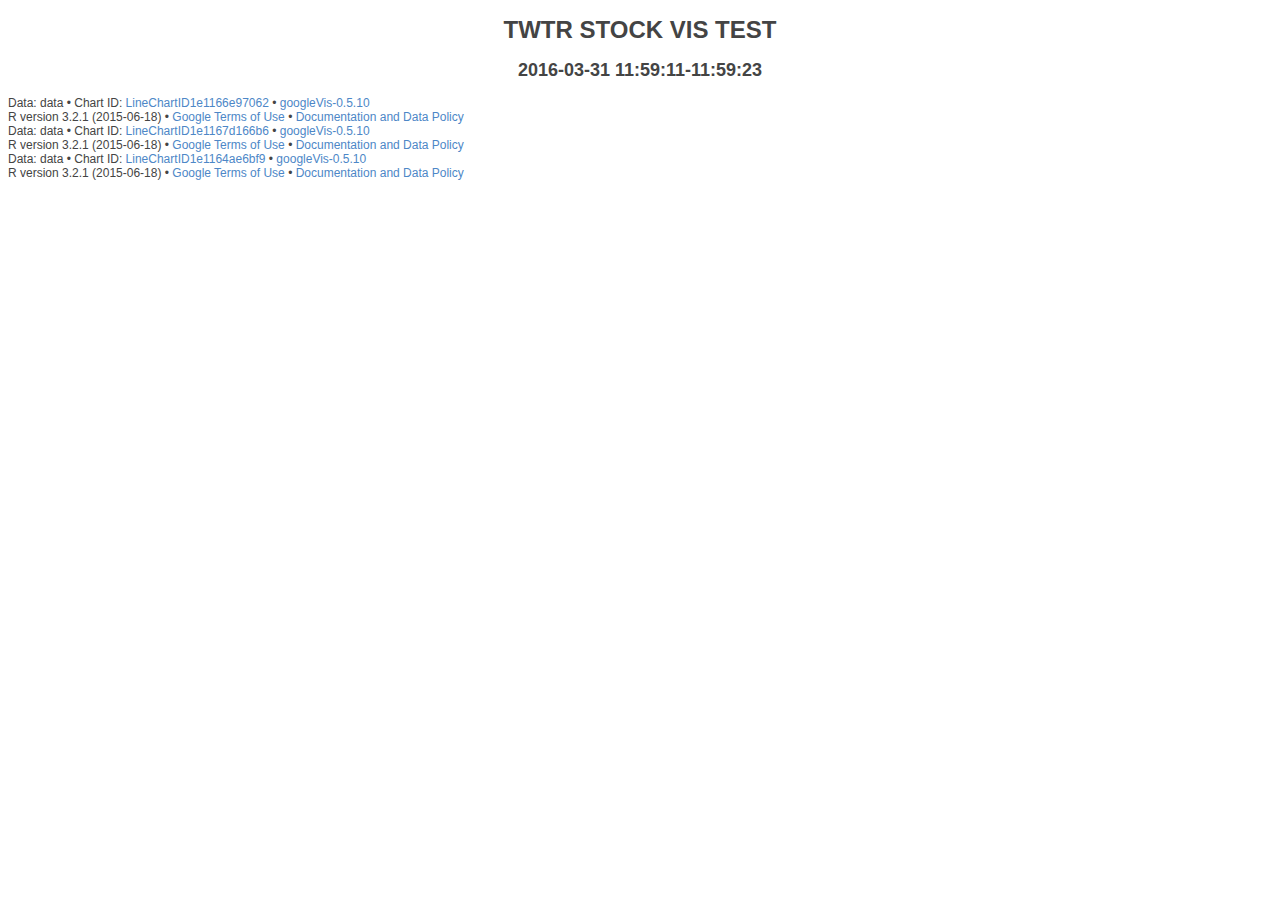
<file: charts.html>
<!DOCTYPE html PUBLIC "-//W3C//DTD XHTML 1.0 Strict//EN"
  "http://www.w3.org/TR/xhtml1/DTD/xhtml1-strict.dtd">
<html xmlns="http://www.w3.org/1999/xhtml">
<head>
<title>LineChartID1e1166e97062</title>
<meta http-equiv="content-type" content="text/html;charset=utf-8" />
<style type="text/css">
body {
  color: #444444;
  font-family: Arial,Helvetica,sans-serif;
  font-size: 75%;
  }
  a {
  color: #4D87C7;
  text-decoration: none;
}
</style>
</head>
<body>
    <h1><center>TWTR STOCK VIS TEST</center></h1>
    <h2><center>2016-03-31 11:59:11-11:59:23</center></h2>
 <!-- LineChart generated in R 3.2.1 by googleVis 0.5.10 package -->
<!-- Thu Mar 31 12:30:21 2016 -->


<!-- jsHeader -->
<script type="text/javascript">
 
// jsData 
function gvisDataLineChartID1e1166e97062 () {
var data = new google.visualization.DataTable();
var datajson =
[
 [
 "2016-03-31 11:59:11",
16.79,
16.79 
],
[
 "2016-03-31 11:59:12",
16.79,
16.79 
],
[
 "2016-03-31 11:59:12",
16.79,
16.79 
],
[
 "2016-03-31 11:59:12",
16.79,
16.79 
],
[
 "2016-03-31 11:59:12",
16.79,
16.79 
],
[
 "2016-03-31 11:59:12",
16.79,
16.79 
],
[
 "2016-03-31 11:59:12",
16.79,
16.79 
],
[
 "2016-03-31 11:59:12",
16.79,
16.79 
],
[
 "2016-03-31 11:59:12",
16.79,
16.79 
],
[
 "2016-03-31 11:59:13",
16.79,
16.79 
],
[
 "2016-03-31 11:59:13",
16.79,
16.79 
],
[
 "2016-03-31 11:59:13",
16.79,
16.79 
],
[
 "2016-03-31 11:59:13",
16.79,
16.79 
],
[
 "2016-03-31 11:59:13",
16.78,
16.78928571 
],
[
 "2016-03-31 11:59:13",
16.7764,
16.78842667 
],
[
 "2016-03-31 11:59:13",
16.7764,
16.787675 
],
[
 "2016-03-31 11:59:14",
16.7764,
16.78701176 
],
[
 "2016-03-31 11:59:14",
16.7764,
16.78642222 
],
[
 "2016-03-31 11:59:14",
16.7764,
16.78589474 
],
[
 "2016-03-31 11:59:15",
16.7764,
16.78542 
],
[
 "2016-03-31 11:59:16",
16.7764,
16.78499048 
],
[
 "2016-03-31 11:59:16",
16.7764,
16.7846 
],
[
 "2016-03-31 11:59:17",
16.7764,
16.78424348 
],
[
 "2016-03-31 11:59:17",
16.7764,
16.78391667 
],
[
 "2016-03-31 11:59:18",
16.7764,
16.783616 
],
[
 "2016-03-31 11:59:20",
16.7742,
16.78325385 
],
[
 "2016-03-31 11:59:22",
16.7742,
16.78291852 
],
[
 "2016-03-31 11:59:22",
16.7742,
16.78260714 
],
[
 "2016-03-31 11:59:22",
16.7742,
16.78231724 
],
[
 "2016-03-31 11:59:22",
16.7742,
16.78204667 
],
[
 "2016-03-31 11:59:22",
16.7742,
16.78179355 
],
[
 "2016-03-31 11:59:22",
16.7742,
16.78155625 
],
[
 "2016-03-31 11:59:22",
16.7742,
16.78133333 
],
[
 "2016-03-31 11:59:22",
16.7742,
16.78112353 
],
[
 "2016-03-31 11:59:22",
16.7742,
16.78092571 
],
[
 "2016-03-31 11:59:22",
16.7742,
16.78073889 
],
[
 "2016-03-31 11:59:23",
16.7742,
16.78056216 
],
[
 "2016-03-31 11:59:23",
16.7742,
16.78039474 
] 
];
data.addColumn('string','time');
data.addColumn('number','last_trade');
data.addColumn('number','average_price');
data.addRows(datajson);
return(data);
}
 
// jsDrawChart
function drawChartLineChartID1e1166e97062() {
var data = gvisDataLineChartID1e1166e97062();
var options = {};
options["allowHtml"] = true;


    var chart = new google.visualization.LineChart(
    document.getElementById('LineChartID1e1166e97062')
    );
    chart.draw(data,options);
    

}
  
 
// jsDisplayChart
(function() {
var pkgs = window.__gvisPackages = window.__gvisPackages || [];
var callbacks = window.__gvisCallbacks = window.__gvisCallbacks || [];
var chartid = "corechart";
  
// Manually see if chartid is in pkgs (not all browsers support Array.indexOf)
var i, newPackage = true;
for (i = 0; newPackage && i < pkgs.length; i++) {
if (pkgs[i] === chartid)
newPackage = false;
}
if (newPackage)
  pkgs.push(chartid);
  
// Add the drawChart function to the global list of callbacks
callbacks.push(drawChartLineChartID1e1166e97062);
})();
function displayChartLineChartID1e1166e97062() {
  var pkgs = window.__gvisPackages = window.__gvisPackages || [];
  var callbacks = window.__gvisCallbacks = window.__gvisCallbacks || [];
  window.clearTimeout(window.__gvisLoad);
  // The timeout is set to 100 because otherwise the container div we are
  // targeting might not be part of the document yet
  window.__gvisLoad = setTimeout(function() {
  var pkgCount = pkgs.length;
  google.load("visualization", "1", { packages:pkgs, callback: function() {
  if (pkgCount != pkgs.length) {
  // Race condition where another setTimeout call snuck in after us; if
  // that call added a package, we must not shift its callback
  return;
}
while (callbacks.length > 0)
callbacks.shift()();
} });
}, 100);
}
 
// jsFooter
</script>
 
<!-- jsChart -->  
<script type="text/javascript" src="https://www.google.com/jsapi?callback=displayChartLineChartID1e1166e97062"></script>
 
<!-- divChart -->
  
<div id="LineChartID1e1166e97062" 
  style="width: 500; height: automatic;">
</div>
 <div><span>Data: data &#8226; Chart ID: <a href="Chart_LineChartID1e1166e97062.html">LineChartID1e1166e97062</a> &#8226; <a href="https://github.com/mages/googleVis">googleVis-0.5.10</a></span><br /> 
<!-- htmlFooter -->
<span> 
  R version 3.2.1 (2015-06-18) 
  &#8226; <a href="https://developers.google.com/terms/">Google Terms of Use</a> &#8226; <a href="https://google-developers.appspot.com/chart/interactive/docs/gallery/linechart">Documentation and Data Policy</a>
</span></div>
</body>
</html>

<!DOCTYPE html PUBLIC "-//W3C//DTD XHTML 1.0 Strict//EN"
  "http://www.w3.org/TR/xhtml1/DTD/xhtml1-strict.dtd">
<html xmlns="http://www.w3.org/1999/xhtml">
<head>
<title>LineChartID1e1167d166b6</title>
<meta http-equiv="content-type" content="text/html;charset=utf-8" />
<style type="text/css">
body {
  color: #444444;
  font-family: Arial,Helvetica,sans-serif;
  font-size: 75%;
  }
  a {
  color: #4D87C7;
  text-decoration: none;
}
</style>
</head>
<body>
 <!-- LineChart generated in R 3.2.1 by googleVis 0.5.10 package -->
<!-- Thu Mar 31 12:30:21 2016 -->


<!-- jsHeader -->
<script type="text/javascript">
 
// jsData 
function gvisDataLineChartID1e1167d166b6 () {
var data = new google.visualization.DataTable();
var datajson =
[
 [
 "2016-03-31 11:59:11",
0,
0 
],
[
 "2016-03-31 11:59:12",
0,
0 
],
[
 "2016-03-31 11:59:12",
0,
0 
],
[
 "2016-03-31 11:59:12",
0,
0 
],
[
 "2016-03-31 11:59:12",
0,
0 
],
[
 "2016-03-31 11:59:12",
0,
-5.921189465e-16 
],
[
 "2016-03-31 11:59:12",
0,
-5.075305255e-16 
],
[
 "2016-03-31 11:59:12",
0,
-4.440892098e-16 
],
[
 "2016-03-31 11:59:12",
0,
-3.947459643e-16 
],
[
 "2016-03-31 11:59:13",
0,
-3.552713679e-16 
],
[
 "2016-03-31 11:59:13",
0,
-3.229739708e-16 
],
[
 "2016-03-31 11:59:13",
0,
-2.960594732e-16 
],
[
 "2016-03-31 11:59:13",
0,
-2.732856676e-16 
],
[
 "2016-03-31 11:59:13",
-0.0007142857143,
-5.102040816e-05 
],
[
 "2016-03-31 11:59:13",
-0.0009066666667,
-0.0001048888889 
],
[
 "2016-03-31 11:59:13",
-0.00085,
-0.0001453125 
],
[
 "2016-03-31 11:59:14",
-8e-04,
-0.0001757785467 
],
[
 "2016-03-31 11:59:14",
-0.0007555555556,
-0.0001987654321 
],
[
 "2016-03-31 11:59:14",
-0.0007157894737,
-0.000216066482 
],
[
 "2016-03-31 11:59:15",
-0.00068,
-0.000229 
],
[
 "2016-03-31 11:59:16",
-0.0006476190476,
-0.0002385487528 
],
[
 "2016-03-31 11:59:16",
-0.0006181818182,
-0.0002454545455 
],
[
 "2016-03-31 11:59:17",
-0.0005913043478,
-0.0002502835539 
],
[
 "2016-03-31 11:59:17",
-0.0005666666667,
-0.0002534722222 
],
[
 "2016-03-31 11:59:18",
-0.000544,
-0.00025536 
],
[
 "2016-03-31 11:59:20",
-0.0006076923077,
-0.0002594674556 
],
[
 "2016-03-31 11:59:22",
-0.0005851851852,
-0.0002622770919 
],
[
 "2016-03-31 11:59:22",
-0.0005642857143,
-0.0002640306122 
],
[
 "2016-03-31 11:59:22",
-0.0005448275862,
-0.0002649227111 
],
[
 "2016-03-31 11:59:22",
-0.0005266666667,
-0.0002651111111 
],
[
 "2016-03-31 11:59:22",
-0.0005096774194,
-0.0002647242456 
],
[
 "2016-03-31 11:59:22",
-0.00049375,
-0.0002638671875 
],
[
 "2016-03-31 11:59:22",
-0.0004787878788,
-0.0002626262626 
],
[
 "2016-03-31 11:59:22",
-0.0004647058824,
-0.0002610726644 
],
[
 "2016-03-31 11:59:22",
-0.0004514285714,
-0.0002592653061 
],
[
 "2016-03-31 11:59:22",
-0.0004388888889,
-0.0002572530864 
],
[
 "2016-03-31 11:59:23",
-0.000427027027,
-0.0002550766983 
],
[
 "2016-03-31 11:59:23",
-0.0004157894737,
-0.0002527700831 
] 
];
data.addColumn('string','time');
data.addColumn('number','slope');
data.addColumn('number','sla');
data.addRows(datajson);
return(data);
}
 
// jsDrawChart
function drawChartLineChartID1e1167d166b6() {
var data = gvisDataLineChartID1e1167d166b6();
var options = {};
options["allowHtml"] = true;


    var chart = new google.visualization.LineChart(
    document.getElementById('LineChartID1e1167d166b6')
    );
    chart.draw(data,options);
    

}
  
 
// jsDisplayChart
(function() {
var pkgs = window.__gvisPackages = window.__gvisPackages || [];
var callbacks = window.__gvisCallbacks = window.__gvisCallbacks || [];
var chartid = "corechart";
  
// Manually see if chartid is in pkgs (not all browsers support Array.indexOf)
var i, newPackage = true;
for (i = 0; newPackage && i < pkgs.length; i++) {
if (pkgs[i] === chartid)
newPackage = false;
}
if (newPackage)
  pkgs.push(chartid);
  
// Add the drawChart function to the global list of callbacks
callbacks.push(drawChartLineChartID1e1167d166b6);
})();
function displayChartLineChartID1e1167d166b6() {
  var pkgs = window.__gvisPackages = window.__gvisPackages || [];
  var callbacks = window.__gvisCallbacks = window.__gvisCallbacks || [];
  window.clearTimeout(window.__gvisLoad);
  // The timeout is set to 100 because otherwise the container div we are
  // targeting might not be part of the document yet
  window.__gvisLoad = setTimeout(function() {
  var pkgCount = pkgs.length;
  google.load("visualization", "1", { packages:pkgs, callback: function() {
  if (pkgCount != pkgs.length) {
  // Race condition where another setTimeout call snuck in after us; if
  // that call added a package, we must not shift its callback
  return;
}
while (callbacks.length > 0)
callbacks.shift()();
} });
}, 100);
}
 
// jsFooter
</script>
 
<!-- jsChart -->  
<script type="text/javascript" src="https://www.google.com/jsapi?callback=displayChartLineChartID1e1167d166b6"></script>
 
<!-- divChart -->
  
<div id="LineChartID1e1167d166b6" 
  style="width: 500; height: automatic;">
</div>
 <div><span>Data: data &#8226; Chart ID: <a href="Chart_LineChartID1e1167d166b6.html">LineChartID1e1167d166b6</a> &#8226; <a href="https://github.com/mages/googleVis">googleVis-0.5.10</a></span><br /> 
<!-- htmlFooter -->
<span> 
  R version 3.2.1 (2015-06-18) 
  &#8226; <a href="https://developers.google.com/terms/">Google Terms of Use</a> &#8226; <a href="https://google-developers.appspot.com/chart/interactive/docs/gallery/linechart">Documentation and Data Policy</a>
</span></div>
</body>
</html>


<!DOCTYPE html PUBLIC "-//W3C//DTD XHTML 1.0 Strict//EN"
  "http://www.w3.org/TR/xhtml1/DTD/xhtml1-strict.dtd">
<html xmlns="http://www.w3.org/1999/xhtml">
<head>
<title>LineChartID1e1164ae6bf9</title>
<meta http-equiv="content-type" content="text/html;charset=utf-8" />
<style type="text/css">
body {
  color: #444444;
  font-family: Arial,Helvetica,sans-serif;
  font-size: 75%;
  }
  a {
  color: #4D87C7;
  text-decoration: none;
}
</style>
</head>
<body>
 <!-- LineChart generated in R 3.2.1 by googleVis 0.5.10 package -->
<!-- Thu Mar 31 12:30:21 2016 -->


<!-- jsHeader -->
<script type="text/javascript">
 
// jsData 
function gvisDataLineChartID1e1164ae6bf9 () {
var data = new google.visualization.DataTable();
var datajson =
[
 [
 "2016-03-31 11:59:11",
281.9041 
],
[
 "2016-03-31 11:59:12",
281.9041 
],
[
 "2016-03-31 11:59:12",
281.9041 
],
[
 "2016-03-31 11:59:12",
281.9041 
],
[
 "2016-03-31 11:59:12",
281.9041 
],
[
 "2016-03-31 11:59:12",
281.9041 
],
[
 "2016-03-31 11:59:12",
281.9041 
],
[
 "2016-03-31 11:59:12",
281.9041 
],
[
 "2016-03-31 11:59:12",
281.9041 
],
[
 "2016-03-31 11:59:13",
281.9041 
],
[
 "2016-03-31 11:59:13",
281.9041 
],
[
 "2016-03-31 11:59:13",
281.9041 
],
[
 "2016-03-31 11:59:13",
281.9041 
],
[
 "2016-03-31 11:59:13",
281.8801214 
],
[
 "2016-03-31 11:59:13",
281.8512865 
],
[
 "2016-03-31 11:59:13",
281.8260559 
],
[
 "2016-03-31 11:59:14",
281.8037936 
],
[
 "2016-03-31 11:59:14",
281.7840049 
],
[
 "2016-03-31 11:59:14",
281.7662992 
],
[
 "2016-03-31 11:59:15",
281.7503641 
],
[
 "2016-03-31 11:59:16",
281.7359466 
],
[
 "2016-03-31 11:59:16",
281.7228398 
],
[
 "2016-03-31 11:59:17",
281.7108727 
],
[
 "2016-03-31 11:59:17",
281.6999029 
],
[
 "2016-03-31 11:59:18",
281.6898107 
],
[
 "2016-03-31 11:59:20",
281.6776559 
],
[
 "2016-03-31 11:59:22",
281.6664014 
],
[
 "2016-03-31 11:59:22",
281.6559508 
],
[
 "2016-03-31 11:59:22",
281.646221 
],
[
 "2016-03-31 11:59:22",
281.6371398 
],
[
 "2016-03-31 11:59:22",
281.6286445 
],
[
 "2016-03-31 11:59:22",
281.6206802 
],
[
 "2016-03-31 11:59:22",
281.6131985 
],
[
 "2016-03-31 11:59:22",
281.606157 
],
[
 "2016-03-31 11:59:22",
281.5995178 
],
[
 "2016-03-31 11:59:22",
281.5932475 
],
[
 "2016-03-31 11:59:23",
281.5873161 
],
[
 "2016-03-31 11:59:23",
281.5816968 
] 
];
data.addColumn('string','time');
data.addColumn('number','sd');
data.addRows(datajson);
return(data);
}
 
// jsDrawChart
function drawChartLineChartID1e1164ae6bf9() {
var data = gvisDataLineChartID1e1164ae6bf9();
var options = {};
options["allowHtml"] = true;


    var chart = new google.visualization.LineChart(
    document.getElementById('LineChartID1e1164ae6bf9')
    );
    chart.draw(data,options);
    

}
  
 
// jsDisplayChart
(function() {
var pkgs = window.__gvisPackages = window.__gvisPackages || [];
var callbacks = window.__gvisCallbacks = window.__gvisCallbacks || [];
var chartid = "corechart";
  
// Manually see if chartid is in pkgs (not all browsers support Array.indexOf)
var i, newPackage = true;
for (i = 0; newPackage && i < pkgs.length; i++) {
if (pkgs[i] === chartid)
newPackage = false;
}
if (newPackage)
  pkgs.push(chartid);
  
// Add the drawChart function to the global list of callbacks
callbacks.push(drawChartLineChartID1e1164ae6bf9);
})();
function displayChartLineChartID1e1164ae6bf9() {
  var pkgs = window.__gvisPackages = window.__gvisPackages || [];
  var callbacks = window.__gvisCallbacks = window.__gvisCallbacks || [];
  window.clearTimeout(window.__gvisLoad);
  // The timeout is set to 100 because otherwise the container div we are
  // targeting might not be part of the document yet
  window.__gvisLoad = setTimeout(function() {
  var pkgCount = pkgs.length;
  google.load("visualization", "1", { packages:pkgs, callback: function() {
  if (pkgCount != pkgs.length) {
  // Race condition where another setTimeout call snuck in after us; if
  // that call added a package, we must not shift its callback
  return;
}
while (callbacks.length > 0)
callbacks.shift()();
} });
}, 100);
}
 
// jsFooter
</script>
 
<!-- jsChart -->  
<script type="text/javascript" src="https://www.google.com/jsapi?callback=displayChartLineChartID1e1164ae6bf9"></script>
 
<!-- divChart -->
  
<div id="LineChartID1e1164ae6bf9" 
  style="width: 500; height: automatic;">
</div>
 <div><span>Data: data &#8226; Chart ID: <a href="Chart_LineChartID1e1164ae6bf9.html">LineChartID1e1164ae6bf9</a> &#8226; <a href="https://github.com/mages/googleVis">googleVis-0.5.10</a></span><br /> 
<!-- htmlFooter -->
<span> 
  R version 3.2.1 (2015-06-18) 
  &#8226; <a href="https://developers.google.com/terms/">Google Terms of Use</a> &#8226; <a href="https://google-developers.appspot.com/chart/interactive/docs/gallery/linechart">Documentation and Data Policy</a>
</span></div>
</body>
</html>
</file>
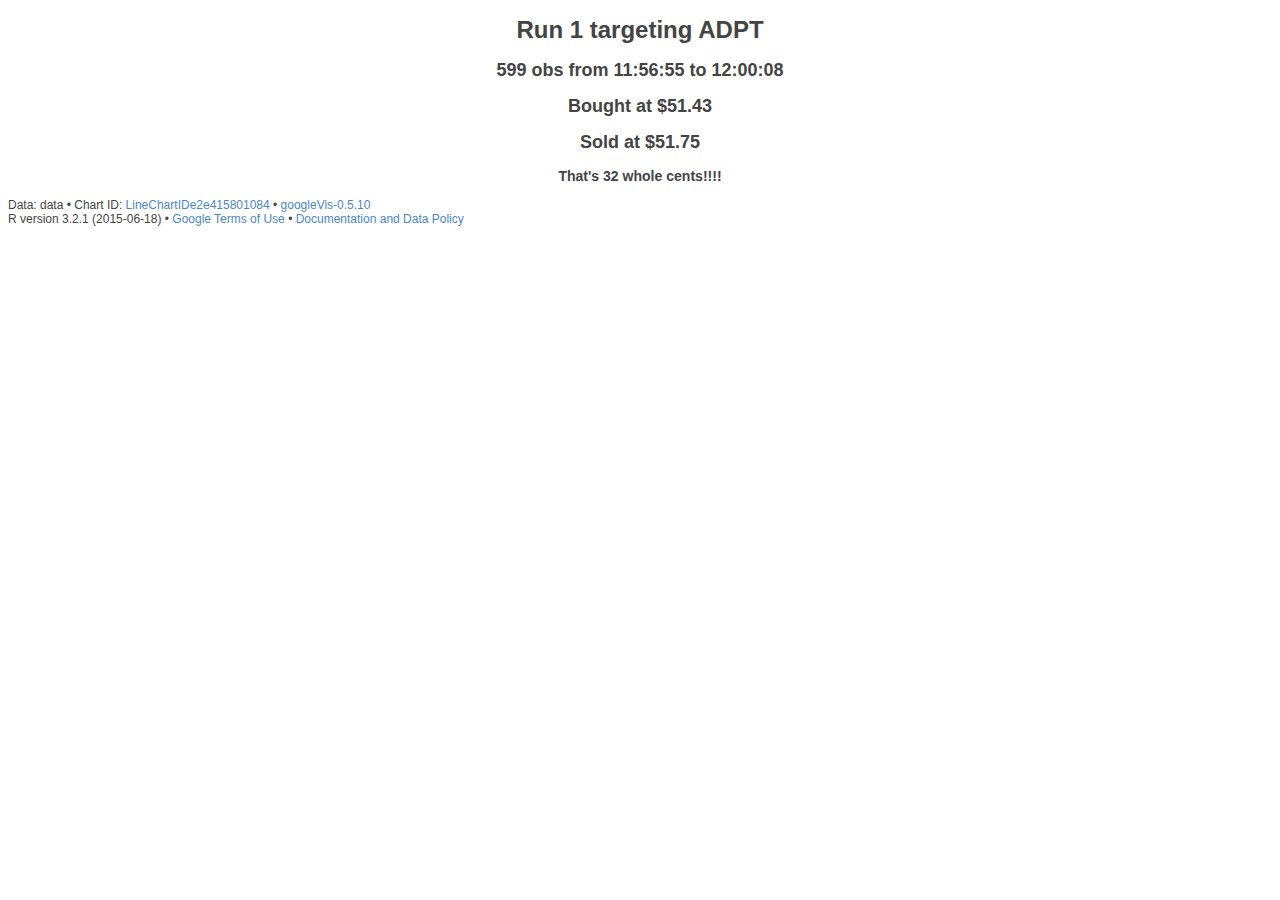
<file: charts/adpt.html>
<!DOCTYPE html PUBLIC "-//W3C//DTD XHTML 1.0 Strict//EN"
  "http://www.w3.org/TR/xhtml1/DTD/xhtml1-strict.dtd">
<html xmlns="http://www.w3.org/1999/xhtml">
<head>
<title>LineChartIDe2e415801084</title>
<meta http-equiv="content-type" content="text/html;charset=utf-8" />
<style type="text/css">
body {
  color: #444444;
  font-family: Arial,Helvetica,sans-serif;
  font-size: 75%;
  }
  a {
  color: #4D87C7;
  text-decoration: none;
}
</style>
</head>
<body>
 <!-- LineChart generated in R 3.2.1 by googleVis 0.5.10 package -->
<!-- Mon Apr 11 16:44:40 2016 -->


<!-- jsHeader -->
<script type="text/javascript">
 
// jsData 
function gvisDataLineChartIDe2e415801084 () {
var data = new google.visualization.DataTable();
var datajson =
[
 [
 "2016-04-11 11:56:55.633204",
51.49,
51.74,
51.43 
],
[
 "2016-04-11 11:56:55.801772",
51.49,
51.74,
51.43 
],
[
 "2016-04-11 11:56:55.998888",
51.49,
51.74,
51.43 
],
[
 "2016-04-11 11:56:56.177484",
51.49,
51.74,
51.43 
],
[
 "2016-04-11 11:56:56.353645",
51.49,
51.74,
51.43 
],
[
 "2016-04-11 11:56:56.523146",
51.49,
51.74,
51.43 
],
[
 "2016-04-11 11:56:56.689926",
51.49,
51.74,
51.43 
],
[
 "2016-04-11 11:56:56.996691",
51.49,
51.74,
51.43 
],
[
 "2016-04-11 11:56:57.181817",
51.49,
51.74,
51.43 
],
[
 "2016-04-11 11:56:57.371652",
51.49,
51.74,
51.43 
],
[
 "2016-04-11 11:56:57.550499",
51.49,
51.74,
51.43 
],
[
 "2016-04-11 11:56:57.725403",
51.49,
51.74,
51.43 
],
[
 "2016-04-11 11:56:57.901172",
51.49,
51.74,
51.43 
],
[
 "2016-04-11 11:56:58.104573",
51.49,
51.74,
51.43 
],
[
 "2016-04-11 11:56:58.277014",
51.49,
51.74,
51.43 
],
[
 "2016-04-11 11:56:58.444960",
51.49,
51.74,
51.43 
],
[
 "2016-04-11 11:56:58.663747",
51.49,
51.74,
51.43 
],
[
 "2016-04-11 11:56:58.830534",
51.49,
51.74,
51.43 
],
[
 "2016-04-11 11:56:59.024056",
51.49,
51.74,
51.43 
],
[
 "2016-04-11 11:56:59.180720",
51.49,
51.74,
51.43 
],
[
 "2016-04-11 11:56:59.366552",
51.49,
51.74,
51.43 
],
[
 "2016-04-11 11:56:59.540649",
51.49,
51.74,
51.43 
],
[
 "2016-04-11 11:56:59.706504",
51.49,
51.74,
51.43 
],
[
 "2016-04-11 11:56:59.879935",
51.49,
51.74,
51.43 
],
[
 "2016-04-11 11:57:00.069187",
51.49,
51.74,
51.43 
],
[
 "2016-04-11 11:57:00.340524",
51.49,
51.74,
51.43 
],
[
 "2016-04-11 11:57:00.565311",
51.49,
51.74,
51.43 
],
[
 "2016-04-11 11:57:00.776494",
51.49,
51.74,
51.43 
],
[
 "2016-04-11 11:57:00.970295",
51.49,
51.74,
51.43 
],
[
 "2016-04-11 11:57:01.155338",
51.49,
51.74,
51.43 
],
[
 "2016-04-11 11:57:01.324106",
51.49,
51.74,
51.43 
],
[
 "2016-04-11 11:57:01.536374",
51.49,
51.74,
51.43 
],
[
 "2016-04-11 11:57:01.727212",
51.49,
51.74,
51.43 
],
[
 "2016-04-11 11:57:01.909884",
51.49,
51.74,
51.43 
],
[
 "2016-04-11 11:57:02.080513",
51.49,
51.74,
51.43 
],
[
 "2016-04-11 11:57:02.253800",
51.49,
51.74,
51.43 
],
[
 "2016-04-11 11:57:02.444544",
51.49,
51.74,
51.43 
],
[
 "2016-04-11 11:57:02.629554",
51.49,
51.74,
51.43 
],
[
 "2016-04-11 11:57:02.794063",
51.49,
51.74,
51.43 
],
[
 "2016-04-11 11:57:02.962609",
51.49,
51.74,
51.43 
],
[
 "2016-04-11 11:57:03.174764",
51.49,
51.74,
51.43 
],
[
 "2016-04-11 11:57:03.365496",
51.49,
51.74,
51.43 
],
[
 "2016-04-11 11:57:03.549746",
51.49,
51.74,
51.43 
],
[
 "2016-04-11 11:57:03.736219",
51.49,
51.74,
51.43 
],
[
 "2016-04-11 11:57:03.980461",
51.49,
51.74,
51.43 
],
[
 "2016-04-11 11:57:05.162378",
51.49,
51.74,
51.43 
],
[
 "2016-04-11 11:57:05.549818",
51.49,
51.74,
51.43 
],
[
 "2016-04-11 11:57:05.735538",
51.49,
51.74,
51.43 
],
[
 "2016-04-11 11:57:05.918375",
51.49,
51.74,
51.43 
],
[
 "2016-04-11 11:57:06.144838",
51.49,
51.74,
51.43 
],
[
 "2016-04-11 11:57:06.330581",
51.49,
51.74,
51.43 
],
[
 "2016-04-11 11:57:06.582691",
51.49,
51.74,
51.43 
],
[
 "2016-04-11 11:57:06.759059",
51.49,
51.74,
51.43 
],
[
 "2016-04-11 11:57:06.950396",
51.49,
51.74,
51.43 
],
[
 "2016-04-11 11:57:07.163085",
51.49,
51.74,
51.43 
],
[
 "2016-04-11 11:57:07.354216",
51.49,
51.74,
51.43 
],
[
 "2016-04-11 11:57:07.529399",
51.49,
51.74,
51.43 
],
[
 "2016-04-11 11:57:07.690506",
51.49,
51.74,
51.43 
],
[
 "2016-04-11 11:57:07.856746",
51.49,
51.74,
51.43 
],
[
 "2016-04-11 11:57:08.024762",
51.49,
51.74,
51.43 
],
[
 "2016-04-11 11:57:08.262869",
51.49,
51.74,
51.43 
],
[
 "2016-04-11 11:57:08.443702",
51.49,
51.74,
51.43 
],
[
 "2016-04-11 11:57:08.622703",
51.49,
51.74,
51.43 
],
[
 "2016-04-11 11:57:08.802017",
51.49,
51.74,
51.43 
],
[
 "2016-04-11 11:57:08.978151",
51.49,
51.74,
51.43 
],
[
 "2016-04-11 11:57:09.148443",
51.49,
51.74,
51.43 
],
[
 "2016-04-11 11:57:09.312309",
51.49,
51.74,
51.43 
],
[
 "2016-04-11 11:57:09.654987",
51.49,
51.74,
51.43 
],
[
 "2016-04-11 11:57:09.993481",
51.49,
51.74,
51.43 
],
[
 "2016-04-11 11:57:10.189728",
51.49,
51.74,
51.43 
],
[
 "2016-04-11 11:57:10.367138",
51.49,
51.74,
51.43 
],
[
 "2016-04-11 11:57:10.548274",
51.49,
51.74,
51.43 
],
[
 "2016-04-11 11:57:10.752627",
51.49,
51.74,
51.43 
],
[
 "2016-04-11 11:57:10.937867",
51.49,
51.74,
51.43 
],
[
 "2016-04-11 11:57:11.455539",
51.49,
51.74,
51.43 
],
[
 "2016-04-11 11:57:11.639552",
51.49,
51.74,
51.43 
],
[
 "2016-04-11 11:57:11.805625",
51.49,
51.74,
51.43 
],
[
 "2016-04-11 11:57:11.952007",
51.49,
51.74,
51.43 
],
[
 "2016-04-11 11:57:12.129682",
51.49,
51.74,
51.43 
],
[
 "2016-04-11 11:57:12.300489",
51.49,
51.74,
51.43 
],
[
 "2016-04-11 11:57:12.485509",
51.49,
51.74,
51.43 
],
[
 "2016-04-11 11:57:12.794029",
51.49,
51.74,
51.43 
],
[
 "2016-04-11 11:57:12.961318",
51.49,
51.74,
51.43 
],
[
 "2016-04-11 11:57:13.138390",
51.49,
51.74,
51.43 
],
[
 "2016-04-11 11:57:13.316168",
51.49,
51.74,
51.43 
],
[
 "2016-04-11 11:57:13.546400",
51.49,
51.74,
51.43 
],
[
 "2016-04-11 11:57:13.742153",
51.49,
51.74,
51.43 
],
[
 "2016-04-11 11:57:14.221683",
51.49,
51.74,
51.43 
],
[
 "2016-04-11 11:57:14.749485",
51.49,
51.74,
51.43 
],
[
 "2016-04-11 11:57:15.244412",
51.49,
51.74,
51.43 
],
[
 "2016-04-11 11:57:15.723070",
51.49,
51.74,
51.43 
],
[
 "2016-04-11 11:57:15.915319",
51.49,
51.74,
51.43 
],
[
 "2016-04-11 11:57:16.496370",
51.49,
51.74,
51.43 
],
[
 "2016-04-11 11:57:17.033715",
51.49,
51.74,
51.43 
],
[
 "2016-04-11 11:57:17.616935",
51.49,
51.74,
51.43 
],
[
 "2016-04-11 11:57:18.131523",
51.49,
51.74,
51.43 
],
[
 "2016-04-11 11:57:18.649026",
51.49,
51.74,
51.43 
],
[
 "2016-04-11 11:57:19.256013",
51.49,
51.74,
51.43 
],
[
 "2016-04-11 11:57:19.873487",
51.49,
51.74,
51.43 
],
[
 "2016-04-11 11:57:20.383064",
51.49,
51.74,
51.43 
],
[
 "2016-04-11 11:57:20.580006",
51.49,
51.74,
51.43 
],
[
 "2016-04-11 11:57:21.504588",
51.49,
51.74,
51.43 
],
[
 "2016-04-11 11:57:21.680493",
51.49,
51.74,
51.43 
],
[
 "2016-04-11 11:57:21.976750",
51.49,
51.74,
51.43 
],
[
 "2016-04-11 11:57:22.242947",
51.49,
51.74,
51.43 
],
[
 "2016-04-11 11:57:22.426350",
51.49,
51.74,
51.43 
],
[
 "2016-04-11 11:57:22.598031",
51.49,
51.74,
51.43 
],
[
 "2016-04-11 11:57:22.819518",
51.49,
51.74,
51.43 
],
[
 "2016-04-11 11:57:23.097022",
51.49,
51.74,
51.43 
],
[
 "2016-04-11 11:57:23.300319",
51.49,
51.74,
51.43 
],
[
 "2016-04-11 11:57:23.478572",
51.49,
51.74,
51.43 
],
[
 "2016-04-11 11:57:23.675739",
51.49,
51.74,
51.43 
],
[
 "2016-04-11 11:57:23.884009",
51.49,
51.74,
51.43 
],
[
 "2016-04-11 11:57:24.080883",
51.49,
51.74,
51.43 
],
[
 "2016-04-11 11:57:24.272729",
51.49,
51.74,
51.43 
],
[
 "2016-04-11 11:57:24.445128",
51.49,
51.74,
51.43 
],
[
 "2016-04-11 11:57:24.618248",
51.49,
51.74,
51.43 
],
[
 "2016-04-11 11:57:24.786144",
51.49,
51.74,
51.43 
],
[
 "2016-04-11 11:57:24.969452",
51.49,
51.74,
51.43 
],
[
 "2016-04-11 11:57:25.143626",
51.49,
51.74,
51.43 
],
[
 "2016-04-11 11:57:25.332279",
51.49,
51.74,
51.43 
],
[
 "2016-04-11 11:57:25.516184",
51.49,
51.74,
51.43 
],
[
 "2016-04-11 11:57:25.859661",
51.49,
51.74,
51.43 
],
[
 "2016-04-11 11:57:26.025106",
51.49,
51.74,
51.43 
],
[
 "2016-04-11 11:57:26.257886",
51.49,
51.74,
51.43 
],
[
 "2016-04-11 11:57:26.859486",
51.49,
51.74,
51.43 
],
[
 "2016-04-11 11:57:27.456765",
51.49,
51.74,
51.43 
],
[
 "2016-04-11 11:57:28.148411",
51.49,
51.74,
51.43 
],
[
 "2016-04-11 11:57:28.682312",
51.49,
51.74,
51.43 
],
[
 "2016-04-11 11:57:29.191616",
51.49,
51.74,
51.43 
],
[
 "2016-04-11 11:57:29.703378",
51.49,
51.74,
51.43 
],
[
 "2016-04-11 11:57:30.312013",
51.49,
51.65,
51.46 
],
[
 "2016-04-11 11:57:31.140875",
51.49,
51.65,
51.46 
],
[
 "2016-04-11 11:57:31.323337",
51.49,
51.65,
51.46 
],
[
 "2016-04-11 11:57:31.491950",
51.49,
51.65,
51.46 
],
[
 "2016-04-11 11:57:31.663409",
51.49,
51.65,
51.46 
],
[
 "2016-04-11 11:57:31.893789",
51.49,
51.65,
51.46 
],
[
 "2016-04-11 11:57:32.078528",
51.49,
51.65,
51.46 
],
[
 "2016-04-11 11:57:32.239285",
51.49,
51.65,
51.46 
],
[
 "2016-04-11 11:57:32.407934",
51.49,
51.65,
51.46 
],
[
 "2016-04-11 11:57:32.598754",
51.49,
51.65,
51.46 
],
[
 "2016-04-11 11:57:32.837174",
51.49,
51.65,
51.46 
],
[
 "2016-04-11 11:57:33.124140",
51.49,
51.65,
51.46 
],
[
 "2016-04-11 11:57:33.323402",
51.49,
51.65,
51.46 
],
[
 "2016-04-11 11:57:33.489661",
51.49,
51.65,
51.46 
],
[
 "2016-04-11 11:57:34.048335",
51.49,
51.65,
51.46 
],
[
 "2016-04-11 11:57:34.222769",
51.49,
51.65,
51.46 
],
[
 "2016-04-11 11:57:34.477979",
51.49,
51.65,
51.46 
],
[
 "2016-04-11 11:57:34.640504",
51.49,
51.65,
51.46 
],
[
 "2016-04-11 11:57:34.809836",
51.49,
51.65,
51.46 
],
[
 "2016-04-11 11:57:34.973764",
51.49,
51.65,
51.46 
],
[
 "2016-04-11 11:57:35.131271",
51.49,
51.65,
51.46 
],
[
 "2016-04-11 11:57:35.315522",
51.49,
51.65,
51.46 
],
[
 "2016-04-11 11:57:35.485620",
51.49,
51.65,
51.46 
],
[
 "2016-04-11 11:57:35.664152",
51.49,
51.65,
51.46 
],
[
 "2016-04-11 11:57:35.828924",
51.49,
51.65,
51.46 
],
[
 "2016-04-11 11:57:35.993784",
51.49,
51.65,
51.46 
],
[
 "2016-04-11 11:57:36.177490",
51.49,
51.65,
51.46 
],
[
 "2016-04-11 11:57:36.348543",
51.49,
51.65,
51.46 
],
[
 "2016-04-11 11:57:36.525364",
51.49,
51.65,
51.46 
],
[
 "2016-04-11 11:57:36.706384",
51.49,
51.65,
51.46 
],
[
 "2016-04-11 11:57:36.878260",
51.49,
51.65,
51.46 
],
[
 "2016-04-11 11:57:37.050104",
51.49,
51.65,
51.46 
],
[
 "2016-04-11 11:57:37.257296",
51.49,
51.65,
51.46 
],
[
 "2016-04-11 11:57:37.426030",
51.49,
51.65,
51.46 
],
[
 "2016-04-11 11:57:37.602384",
51.49,
51.65,
51.46 
],
[
 "2016-04-11 11:57:37.796761",
51.49,
51.65,
51.46 
],
[
 "2016-04-11 11:57:37.969173",
51.49,
51.65,
51.46 
],
[
 "2016-04-11 11:57:38.147982",
51.49,
51.65,
51.46 
],
[
 "2016-04-11 11:57:38.313670",
51.49,
51.65,
51.46 
],
[
 "2016-04-11 11:57:38.488411",
51.49,
51.65,
51.46 
],
[
 "2016-04-11 11:57:38.667754",
51.49,
51.65,
51.46 
],
[
 "2016-04-11 11:57:38.923537",
51.49,
51.65,
51.46 
],
[
 "2016-04-11 11:57:39.117946",
51.49,
51.65,
51.46 
],
[
 "2016-04-11 11:57:39.316340",
51.49,
51.65,
51.46 
],
[
 "2016-04-11 11:57:39.574456",
51.49,
51.65,
51.46 
],
[
 "2016-04-11 11:57:39.779367",
51.49,
51.65,
51.46 
],
[
 "2016-04-11 11:57:39.981309",
51.49,
51.65,
51.46 
],
[
 "2016-04-11 11:57:40.258790",
51.49,
51.65,
51.46 
],
[
 "2016-04-11 11:57:40.464249",
51.49,
51.65,
51.46 
],
[
 "2016-04-11 11:57:40.660767",
51.49,
51.65,
51.46 
],
[
 "2016-04-11 11:57:40.841046",
51.49,
51.65,
51.46 
],
[
 "2016-04-11 11:57:41.012302",
51.49,
51.65,
51.46 
],
[
 "2016-04-11 11:57:41.188873",
51.49,
51.65,
51.46 
],
[
 "2016-04-11 11:57:41.400520",
51.49,
51.65,
51.46 
],
[
 "2016-04-11 11:57:41.582558",
51.49,
51.65,
51.46 
],
[
 "2016-04-11 11:57:41.799662",
51.49,
51.65,
51.46 
],
[
 "2016-04-11 11:57:41.972460",
51.49,
51.65,
51.46 
],
[
 "2016-04-11 11:57:42.244238",
51.49,
51.65,
51.46 
],
[
 "2016-04-11 11:57:42.442169",
51.49,
51.65,
51.46 
],
[
 "2016-04-11 11:57:42.600830",
51.49,
51.65,
51.46 
],
[
 "2016-04-11 11:57:42.893414",
51.49,
51.65,
51.46 
],
[
 "2016-04-11 11:57:43.120586",
51.49,
51.65,
51.46 
],
[
 "2016-04-11 11:57:43.326117",
51.49,
51.65,
51.46 
],
[
 "2016-04-11 11:57:43.574785",
51.49,
51.65,
51.46 
],
[
 "2016-04-11 11:57:43.756862",
51.49,
51.65,
51.46 
],
[
 "2016-04-11 11:57:43.951968",
51.49,
51.65,
51.46 
],
[
 "2016-04-11 11:57:44.502700",
51.49,
51.65,
51.46 
],
[
 "2016-04-11 11:57:44.694176",
51.49,
51.65,
51.46 
],
[
 "2016-04-11 11:57:44.888321",
51.49,
51.65,
51.46 
],
[
 "2016-04-11 11:57:45.077675",
51.49,
51.65,
51.46 
],
[
 "2016-04-11 11:57:45.246186",
51.49,
51.65,
51.46 
],
[
 "2016-04-11 11:57:45.416174",
51.49,
51.65,
51.46 
],
[
 "2016-04-11 11:57:45.586974",
51.49,
51.65,
51.46 
],
[
 "2016-04-11 11:57:45.757310",
51.49,
51.65,
51.46 
],
[
 "2016-04-11 11:57:45.958461",
51.49,
51.65,
51.46 
],
[
 "2016-04-11 11:57:46.136003",
51.49,
51.65,
51.46 
],
[
 "2016-04-11 11:57:46.332750",
51.49,
51.65,
51.46 
],
[
 "2016-04-11 11:57:46.515405",
51.49,
51.65,
51.46 
],
[
 "2016-04-11 11:57:46.689679",
51.49,
51.65,
51.46 
],
[
 "2016-04-11 11:57:46.899478",
51.49,
51.65,
51.46 
],
[
 "2016-04-11 11:57:47.108910",
51.49,
51.65,
51.46 
],
[
 "2016-04-11 11:57:47.276511",
51.49,
51.65,
51.46 
],
[
 "2016-04-11 11:57:47.465013",
51.49,
51.65,
51.46 
],
[
 "2016-04-11 11:57:47.652984",
51.49,
51.65,
51.46 
],
[
 "2016-04-11 11:57:47.836531",
51.49,
51.65,
51.46 
],
[
 "2016-04-11 11:57:48.047255",
51.49,
51.65,
51.46 
],
[
 "2016-04-11 11:57:48.227341",
51.49,
51.65,
51.46 
],
[
 "2016-04-11 11:57:48.401762",
51.49,
51.65,
51.46 
],
[
 "2016-04-11 11:57:48.576061",
51.49,
51.65,
51.46 
],
[
 "2016-04-11 11:57:48.768562",
51.49,
51.65,
51.46 
],
[
 "2016-04-11 11:57:48.968352",
51.49,
51.65,
51.46 
],
[
 "2016-04-11 11:57:49.200910",
51.49,
51.65,
51.46 
],
[
 "2016-04-11 11:57:49.398378",
51.49,
51.65,
51.46 
],
[
 "2016-04-11 11:57:49.617939",
51.49,
51.65,
51.46 
],
[
 "2016-04-11 11:57:49.803223",
51.49,
51.65,
51.46 
],
[
 "2016-04-11 11:57:49.988988",
51.49,
51.65,
51.46 
],
[
 "2016-04-11 11:57:50.203141",
51.49,
51.65,
51.46 
],
[
 "2016-04-11 11:57:50.438263",
51.49,
51.65,
51.46 
],
[
 "2016-04-11 11:57:50.685676",
51.49,
51.65,
51.46 
],
[
 "2016-04-11 11:57:50.846262",
51.49,
51.65,
51.46 
],
[
 "2016-04-11 11:57:51.137382",
51.49,
51.65,
51.46 
],
[
 "2016-04-11 11:57:51.332671",
51.49,
51.65,
51.46 
],
[
 "2016-04-11 11:57:51.525246",
51.49,
51.65,
51.46 
],
[
 "2016-04-11 11:57:51.830329",
51.49,
51.65,
51.46 
],
[
 "2016-04-11 11:57:52.017157",
51.49,
51.65,
51.46 
],
[
 "2016-04-11 11:57:52.256537",
51.49,
51.65,
51.46 
],
[
 "2016-04-11 11:57:52.478178",
51.49,
51.65,
51.46 
],
[
 "2016-04-11 11:57:52.645702",
51.49,
51.65,
51.46 
],
[
 "2016-04-11 11:57:52.806690",
51.49,
51.65,
51.46 
],
[
 "2016-04-11 11:57:52.966030",
51.49,
51.65,
51.46 
],
[
 "2016-04-11 11:57:53.176446",
51.49,
51.65,
51.46 
],
[
 "2016-04-11 11:57:53.366628",
51.49,
51.65,
51.46 
],
[
 "2016-04-11 11:57:53.550537",
51.49,
51.65,
51.46 
],
[
 "2016-04-11 11:57:53.734738",
51.49,
51.65,
51.46 
],
[
 "2016-04-11 11:57:53.912817",
51.49,
51.65,
51.46 
],
[
 "2016-04-11 11:57:54.115642",
51.49,
51.65,
51.46 
],
[
 "2016-04-11 11:57:54.286863",
51.49,
51.65,
51.46 
],
[
 "2016-04-11 11:57:54.481323",
51.49,
51.65,
51.46 
],
[
 "2016-04-11 11:57:54.647005",
51.49,
51.65,
51.46 
],
[
 "2016-04-11 11:57:54.824525",
51.49,
51.65,
51.46 
],
[
 "2016-04-11 11:57:55.031590",
51.49,
51.65,
51.46 
],
[
 "2016-04-11 11:57:55.208942",
51.49,
51.65,
51.46 
],
[
 "2016-04-11 11:57:55.379462",
51.49,
51.65,
51.46 
],
[
 "2016-04-11 11:57:55.553576",
51.49,
51.65,
51.46 
],
[
 "2016-04-11 11:57:55.735712",
51.49,
51.65,
51.46 
],
[
 "2016-04-11 11:57:55.898838",
51.49,
51.65,
51.46 
],
[
 "2016-04-11 11:57:56.074185",
51.49,
51.65,
51.46 
],
[
 "2016-04-11 11:57:56.255770",
51.49,
51.65,
51.46 
],
[
 "2016-04-11 11:57:56.435078",
51.49,
51.65,
51.46 
],
[
 "2016-04-11 11:57:56.597883",
51.49,
51.65,
51.46 
],
[
 "2016-04-11 11:57:56.763875",
51.49,
51.65,
51.46 
],
[
 "2016-04-11 11:57:56.963576",
51.49,
51.65,
51.46 
],
[
 "2016-04-11 11:57:57.246640",
51.49,
51.65,
51.46 
],
[
 "2016-04-11 11:57:57.413874",
51.49,
51.65,
51.46 
],
[
 "2016-04-11 11:57:57.600760",
51.49,
51.65,
51.46 
],
[
 "2016-04-11 11:57:57.768569",
51.49,
51.65,
51.46 
],
[
 "2016-04-11 11:57:57.934059",
51.49,
51.65,
51.46 
],
[
 "2016-04-11 11:57:58.124043",
51.49,
51.65,
51.46 
],
[
 "2016-04-11 11:57:58.307754",
51.49,
51.65,
51.46 
],
[
 "2016-04-11 11:57:58.479605",
51.49,
51.65,
51.46 
],
[
 "2016-04-11 11:57:58.643114",
51.49,
51.65,
51.46 
],
[
 "2016-04-11 11:57:59.414118",
51.49,
51.65,
51.46 
],
[
 "2016-04-11 11:58:00.418672",
51.49,
51.65,
51.46 
],
[
 "2016-04-11 11:58:01.106008",
51.49,
51.65,
51.46 
],
[
 "2016-04-11 11:58:01.788118",
51.49,
51.65,
51.46 
],
[
 "2016-04-11 11:58:03.063950",
51.49,
51.65,
51.46 
],
[
 "2016-04-11 11:58:03.665514",
51.49,
51.65,
51.46 
],
[
 "2016-04-11 11:58:05.350414",
51.49,
51.65,
51.46 
],
[
 "2016-04-11 11:58:06.030846",
51.49,
51.65,
51.46 
],
[
 "2016-04-11 11:58:06.588825",
51.49,
51.65,
51.46 
],
[
 "2016-04-11 11:58:07.212968",
51.49,
51.65,
51.46 
],
[
 "2016-04-11 11:58:07.464825",
51.49,
51.65,
51.46 
],
[
 "2016-04-11 11:58:07.783841",
51.49,
51.65,
51.46 
],
[
 "2016-04-11 11:58:08.096593",
51.49,
51.65,
51.46 
],
[
 "2016-04-11 11:58:08.313530",
51.49,
51.65,
51.46 
],
[
 "2016-04-11 11:58:08.509485",
51.49,
51.65,
51.46 
],
[
 "2016-04-11 11:58:08.936479",
51.49,
51.65,
51.46 
],
[
 "2016-04-11 11:58:09.129703",
51.49,
51.65,
51.46 
],
[
 "2016-04-11 11:58:09.356500",
51.49,
51.65,
51.46 
],
[
 "2016-04-11 11:58:09.617905",
51.49,
51.65,
51.46 
],
[
 "2016-04-11 11:58:09.802017",
51.49,
51.65,
51.46 
],
[
 "2016-04-11 11:58:09.994742",
51.49,
51.65,
51.46 
],
[
 "2016-04-11 11:58:10.183341",
51.49,
51.65,
51.46 
],
[
 "2016-04-11 11:58:10.417976",
51.49,
51.65,
51.46 
],
[
 "2016-04-11 11:58:10.593317",
51.49,
51.65,
51.46 
],
[
 "2016-04-11 11:58:10.809323",
51.49,
51.65,
51.46 
],
[
 "2016-04-11 11:58:11.051047",
51.49,
51.65,
51.46 
],
[
 "2016-04-11 11:58:11.260529",
51.49,
51.65,
51.46 
],
[
 "2016-04-11 11:58:11.481631",
51.49,
51.65,
51.46 
],
[
 "2016-04-11 11:58:11.797342",
51.49,
51.65,
51.46 
],
[
 "2016-04-11 11:58:12.050594",
51.49,
51.65,
51.46 
],
[
 "2016-04-11 11:58:12.265707",
51.49,
51.65,
51.46 
],
[
 "2016-04-11 11:58:12.528758",
51.49,
51.65,
51.46 
],
[
 "2016-04-11 11:58:12.744204",
51.49,
51.65,
51.46 
],
[
 "2016-04-11 11:58:12.967363",
51.49,
51.65,
51.46 
],
[
 "2016-04-11 11:58:13.565628",
51.49,
51.65,
51.46 
],
[
 "2016-04-11 11:58:13.815244",
51.49,
51.65,
51.46 
],
[
 "2016-04-11 11:58:14.377826",
51.49,
51.65,
51.46 
],
[
 "2016-04-11 11:58:14.883363",
51.49,
51.65,
51.46 
],
[
 "2016-04-11 11:58:15.484324",
51.49,
51.65,
51.46 
],
[
 "2016-04-11 11:58:17.418331",
51.49,
51.65,
51.46 
],
[
 "2016-04-11 11:58:18.538813",
51.49,
51.65,
51.46 
],
[
 "2016-04-11 11:58:19.177125",
51.49,
51.65,
51.46 
],
[
 "2016-04-11 11:58:20.083999",
51.49,
51.65,
51.46 
],
[
 "2016-04-11 11:58:20.624787",
51.49,
51.65,
51.46 
],
[
 "2016-04-11 11:58:21.229122",
51.49,
51.65,
51.46 
],
[
 "2016-04-11 11:58:21.744636",
51.49,
51.65,
51.46 
],
[
 "2016-04-11 11:58:22.307270",
51.49,
51.65,
51.46 
],
[
 "2016-04-11 11:58:22.796594",
51.49,
51.65,
51.46 
],
[
 "2016-04-11 11:58:23.013167",
51.49,
51.65,
51.46 
],
[
 "2016-04-11 11:58:23.242052",
51.49,
51.65,
51.46 
],
[
 "2016-04-11 11:58:23.475569",
51.49,
51.65,
51.46 
],
[
 "2016-04-11 11:58:23.661004",
51.49,
51.65,
51.46 
],
[
 "2016-04-11 11:58:23.876587",
51.49,
51.65,
51.46 
],
[
 "2016-04-11 11:58:24.057167",
51.49,
51.65,
51.46 
],
[
 "2016-04-11 11:58:24.260790",
51.49,
51.65,
51.46 
],
[
 "2016-04-11 11:58:24.499208",
51.49,
51.65,
51.46 
],
[
 "2016-04-11 11:58:24.674859",
51.49,
51.65,
51.46 
],
[
 "2016-04-11 11:58:24.892116",
51.49,
51.65,
51.46 
],
[
 "2016-04-11 11:58:25.127075",
51.49,
51.65,
51.46 
],
[
 "2016-04-11 11:58:25.439290",
51.49,
51.65,
51.46 
],
[
 "2016-04-11 11:58:25.645644",
51.49,
51.65,
51.46 
],
[
 "2016-04-11 11:58:25.873594",
51.49,
51.65,
51.46 
],
[
 "2016-04-11 11:58:26.074038",
51.49,
51.65,
51.46 
],
[
 "2016-04-11 11:58:26.270123",
51.49,
51.65,
51.46 
],
[
 "2016-04-11 11:58:26.757834",
51.49,
51.65,
51.46 
],
[
 "2016-04-11 11:58:26.992930",
51.49,
51.65,
51.46 
],
[
 "2016-04-11 11:58:27.792105",
51.49,
51.88,
51.58 
],
[
 "2016-04-11 11:58:30.493406",
51.49,
51.88,
51.58 
],
[
 "2016-04-11 11:58:31.158432",
51.49,
51.88,
51.58 
],
[
 "2016-04-11 11:58:31.759702",
51.49,
51.88,
51.58 
],
[
 "2016-04-11 11:58:32.376663",
51.49,
51.88,
51.58 
],
[
 "2016-04-11 11:58:33.106543",
51.49,
51.88,
51.58 
],
[
 "2016-04-11 11:58:33.643125",
51.49,
51.88,
51.58 
],
[
 "2016-04-11 11:58:33.904022",
51.49,
51.88,
51.58 
],
[
 "2016-04-11 11:58:34.124128",
51.49,
51.88,
51.58 
],
[
 "2016-04-11 11:58:34.370044",
51.49,
51.88,
51.58 
],
[
 "2016-04-11 11:58:34.587312",
51.49,
51.88,
51.58 
],
[
 "2016-04-11 11:58:34.806648",
51.49,
51.88,
51.58 
],
[
 "2016-04-11 11:58:35.007600",
51.49,
51.88,
51.58 
],
[
 "2016-04-11 11:58:35.221473",
51.49,
51.88,
51.58 
],
[
 "2016-04-11 11:58:35.453303",
51.49,
51.88,
51.58 
],
[
 "2016-04-11 11:58:35.656246",
51.49,
51.88,
51.58 
],
[
 "2016-04-11 11:58:36.635920",
51.49,
51.88,
51.58 
],
[
 "2016-04-11 11:58:36.821019",
51.49,
51.88,
51.58 
],
[
 "2016-04-11 11:58:37.007873",
51.49,
51.88,
51.58 
],
[
 "2016-04-11 11:58:37.290134",
51.49,
51.88,
51.58 
],
[
 "2016-04-11 11:58:37.506726",
51.49,
51.88,
51.58 
],
[
 "2016-04-11 11:58:37.719072",
51.49,
51.88,
51.58 
],
[
 "2016-04-11 11:58:37.934352",
51.49,
51.88,
51.58 
],
[
 "2016-04-11 11:58:38.134399",
51.49,
51.88,
51.58 
],
[
 "2016-04-11 11:58:38.373440",
51.49,
51.88,
51.58 
],
[
 "2016-04-11 11:58:38.600762",
51.49,
51.88,
51.58 
],
[
 "2016-04-11 11:58:38.785313",
51.49,
51.88,
51.58 
],
[
 "2016-04-11 11:58:39.090065",
51.49,
51.88,
51.58 
],
[
 "2016-04-11 11:58:39.301691",
51.49,
51.88,
51.58 
],
[
 "2016-04-11 11:58:39.483803",
51.49,
51.88,
51.58 
],
[
 "2016-04-11 11:58:39.672899",
51.49,
51.88,
51.58 
],
[
 "2016-04-11 11:58:39.903944",
51.49,
51.88,
51.58 
],
[
 "2016-04-11 11:58:40.103838",
51.49,
51.88,
51.58 
],
[
 "2016-04-11 11:58:40.299988",
51.49,
51.88,
51.58 
],
[
 "2016-04-11 11:58:40.552417",
51.49,
51.88,
51.58 
],
[
 "2016-04-11 11:58:40.799691",
51.49,
51.88,
51.58 
],
[
 "2016-04-11 11:58:41.001807",
51.49,
51.88,
51.58 
],
[
 "2016-04-11 11:58:41.216607",
51.49,
51.88,
51.58 
],
[
 "2016-04-11 11:58:41.420933",
51.49,
51.88,
51.58 
],
[
 "2016-04-11 11:58:41.634850",
51.49,
51.88,
51.58 
],
[
 "2016-04-11 11:58:41.834945",
51.49,
51.88,
51.58 
],
[
 "2016-04-11 11:58:42.468203",
51.49,
51.88,
51.58 
],
[
 "2016-04-11 11:58:43.405071",
51.49,
51.88,
51.58 
],
[
 "2016-04-11 11:58:44.267675",
51.49,
51.88,
51.58 
],
[
 "2016-04-11 11:58:45.107742",
51.49,
51.88,
51.58 
],
[
 "2016-04-11 11:58:46.401148",
51.49,
51.88,
51.58 
],
[
 "2016-04-11 11:58:47.863280",
51.49,
51.88,
51.58 
],
[
 "2016-04-11 11:58:48.878248",
51.49,
51.88,
51.58 
],
[
 "2016-04-11 11:58:49.884409",
51.49,
51.88,
51.58 
],
[
 "2016-04-11 11:58:50.082210",
51.49,
51.88,
51.58 
],
[
 "2016-04-11 11:58:50.346054",
51.49,
51.88,
51.58 
],
[
 "2016-04-11 11:58:50.650762",
51.49,
51.88,
51.58 
],
[
 "2016-04-11 11:58:50.847200",
51.49,
51.88,
51.58 
],
[
 "2016-04-11 11:58:51.079716",
51.49,
51.88,
51.58 
],
[
 "2016-04-11 11:58:51.413637",
51.49,
51.88,
51.58 
],
[
 "2016-04-11 11:58:51.630349",
51.49,
51.88,
51.58 
],
[
 "2016-04-11 11:58:51.881190",
51.49,
51.88,
51.58 
],
[
 "2016-04-11 11:58:52.114943",
51.49,
51.88,
51.58 
],
[
 "2016-04-11 11:58:52.336206",
51.49,
51.88,
51.58 
],
[
 "2016-04-11 11:58:52.598886",
51.49,
51.88,
51.58 
],
[
 "2016-04-11 11:58:52.884567",
51.49,
51.88,
51.58 
],
[
 "2016-04-11 11:58:53.148390",
51.49,
51.88,
51.58 
],
[
 "2016-04-11 11:58:53.380647",
51.49,
51.88,
51.58 
],
[
 "2016-04-11 11:58:53.598145",
51.49,
51.88,
51.58 
],
[
 "2016-04-11 11:58:53.795751",
51.49,
51.88,
51.58 
],
[
 "2016-04-11 11:58:54.070696",
51.49,
51.88,
51.58 
],
[
 "2016-04-11 11:58:54.282058",
51.49,
51.88,
51.58 
],
[
 "2016-04-11 11:58:54.497595",
51.49,
51.88,
51.58 
],
[
 "2016-04-11 11:58:54.767256",
51.49,
51.88,
51.58 
],
[
 "2016-04-11 11:58:54.965680",
51.49,
51.88,
51.58 
],
[
 "2016-04-11 11:58:55.185646",
51.49,
51.88,
51.58 
],
[
 "2016-04-11 11:58:55.414421",
51.49,
51.88,
51.58 
],
[
 "2016-04-11 11:58:55.631361",
51.49,
51.88,
51.58 
],
[
 "2016-04-11 11:58:55.844733",
51.49,
51.88,
51.58 
],
[
 "2016-04-11 11:58:56.064114",
51.49,
51.88,
51.58 
],
[
 "2016-04-11 11:58:56.265585",
51.49,
51.88,
51.58 
],
[
 "2016-04-11 11:58:56.497705",
51.49,
51.88,
51.58 
],
[
 "2016-04-11 11:58:56.698445",
51.49,
51.88,
51.58 
],
[
 "2016-04-11 11:58:56.927337",
51.49,
51.88,
51.58 
],
[
 "2016-04-11 11:58:57.148697",
51.49,
51.88,
51.58 
],
[
 "2016-04-11 11:58:57.449553",
51.49,
51.88,
51.58 
],
[
 "2016-04-11 11:58:57.680294",
51.49,
51.88,
51.58 
],
[
 "2016-04-11 11:58:57.881819",
51.49,
51.88,
51.58 
],
[
 "2016-04-11 11:58:58.103031",
51.49,
51.88,
51.58 
],
[
 "2016-04-11 11:58:58.343969",
51.49,
51.88,
51.58 
],
[
 "2016-04-11 11:58:58.546098",
51.49,
51.88,
51.58 
],
[
 "2016-04-11 11:58:58.765599",
51.49,
51.88,
51.58 
],
[
 "2016-04-11 11:58:58.962749",
51.49,
51.88,
51.58 
],
[
 "2016-04-11 11:58:59.309400",
51.49,
51.88,
51.58 
],
[
 "2016-04-11 11:58:59.512359",
51.49,
51.88,
51.58 
],
[
 "2016-04-11 11:58:59.728443",
51.49,
51.88,
51.58 
],
[
 "2016-04-11 11:58:59.926773",
51.49,
51.88,
51.58 
],
[
 "2016-04-11 11:59:00.130851",
51.49,
51.88,
51.58 
],
[
 "2016-04-11 11:59:00.363662",
51.49,
51.88,
51.58 
],
[
 "2016-04-11 11:59:00.564916",
51.49,
51.88,
51.58 
],
[
 "2016-04-11 11:59:00.768317",
51.49,
51.88,
51.58 
],
[
 "2016-04-11 11:59:00.994935",
51.49,
51.88,
51.58 
],
[
 "2016-04-11 11:59:01.212316",
51.49,
51.88,
51.58 
],
[
 "2016-04-11 11:59:01.462888",
51.49,
51.88,
51.58 
],
[
 "2016-04-11 11:59:01.741914",
51.49,
51.88,
51.58 
],
[
 "2016-04-11 11:59:01.961866",
51.49,
51.88,
51.58 
],
[
 "2016-04-11 11:59:02.164860",
51.49,
51.88,
51.58 
],
[
 "2016-04-11 11:59:02.400256",
51.49,
51.88,
51.58 
],
[
 "2016-04-11 11:59:02.614291",
51.49,
51.88,
51.58 
],
[
 "2016-04-11 11:59:02.810565",
51.49,
51.88,
51.58 
],
[
 "2016-04-11 11:59:03.067618",
51.49,
51.88,
51.58 
],
[
 "2016-04-11 11:59:03.481080",
51.49,
51.88,
51.58 
],
[
 "2016-04-11 11:59:03.751220",
51.49,
51.88,
51.58 
],
[
 "2016-04-11 11:59:03.976676",
51.49,
51.88,
51.58 
],
[
 "2016-04-11 11:59:04.196579",
51.49,
51.88,
51.58 
],
[
 "2016-04-11 11:59:04.405776",
51.49,
51.88,
51.58 
],
[
 "2016-04-11 11:59:04.602990",
51.49,
51.88,
51.58 
],
[
 "2016-04-11 11:59:04.773134",
51.49,
51.88,
51.58 
],
[
 "2016-04-11 11:59:04.961245",
51.49,
51.88,
51.58 
],
[
 "2016-04-11 11:59:05.122888",
51.49,
51.88,
51.58 
],
[
 "2016-04-11 11:59:05.336604",
51.49,
51.88,
51.58 
],
[
 "2016-04-11 11:59:05.512405",
51.49,
51.88,
51.58 
],
[
 "2016-04-11 11:59:05.738698",
51.49,
51.88,
51.58 
],
[
 "2016-04-11 11:59:05.905924",
51.49,
51.88,
51.58 
],
[
 "2016-04-11 11:59:06.112951",
51.49,
51.88,
51.58 
],
[
 "2016-04-11 11:59:06.313942",
51.49,
51.88,
51.58 
],
[
 "2016-04-11 11:59:06.496815",
51.49,
51.88,
51.58 
],
[
 "2016-04-11 11:59:06.668704",
51.49,
51.88,
51.58 
],
[
 "2016-04-11 11:59:06.855474",
51.49,
51.88,
51.58 
],
[
 "2016-04-11 11:59:07.036026",
51.49,
51.88,
51.58 
],
[
 "2016-04-11 11:59:07.199239",
51.49,
51.88,
51.58 
],
[
 "2016-04-11 11:59:07.392933",
51.49,
51.88,
51.58 
],
[
 "2016-04-11 11:59:07.613194",
51.49,
51.88,
51.58 
],
[
 "2016-04-11 11:59:07.785454",
51.49,
51.88,
51.58 
],
[
 "2016-04-11 11:59:07.953003",
51.49,
51.88,
51.58 
],
[
 "2016-04-11 11:59:08.125513",
51.49,
51.88,
51.58 
],
[
 "2016-04-11 11:59:08.323045",
51.49,
51.88,
51.58 
],
[
 "2016-04-11 11:59:08.497228",
51.49,
51.88,
51.58 
],
[
 "2016-04-11 11:59:08.701290",
51.49,
51.88,
51.58 
],
[
 "2016-04-11 11:59:08.866318",
51.49,
51.88,
51.58 
],
[
 "2016-04-11 11:59:09.040838",
51.49,
51.88,
51.58 
],
[
 "2016-04-11 11:59:09.239555",
51.49,
51.88,
51.58 
],
[
 "2016-04-11 11:59:09.423789",
51.49,
51.88,
51.58 
],
[
 "2016-04-11 11:59:09.592732",
51.49,
51.88,
51.58 
],
[
 "2016-04-11 11:59:09.763622",
51.49,
51.88,
51.58 
],
[
 "2016-04-11 11:59:09.974064",
51.49,
51.88,
51.58 
],
[
 "2016-04-11 11:59:10.154764",
51.49,
51.88,
51.58 
],
[
 "2016-04-11 11:59:10.338049",
51.49,
51.88,
51.58 
],
[
 "2016-04-11 11:59:10.550389",
51.49,
51.88,
51.58 
],
[
 "2016-04-11 11:59:10.718160",
51.49,
51.88,
51.58 
],
[
 "2016-04-11 11:59:10.894041",
51.49,
51.88,
51.58 
],
[
 "2016-04-11 11:59:11.097695",
51.49,
51.88,
51.58 
],
[
 "2016-04-11 11:59:11.271615",
51.49,
51.88,
51.58 
],
[
 "2016-04-11 11:59:11.451712",
51.49,
51.88,
51.58 
],
[
 "2016-04-11 11:59:11.637026",
51.49,
51.88,
51.58 
],
[
 "2016-04-11 11:59:11.875052",
51.49,
51.88,
51.58 
],
[
 "2016-04-11 11:59:12.064835",
51.49,
51.88,
51.58 
],
[
 "2016-04-11 11:59:12.248477",
51.49,
51.88,
51.58 
],
[
 "2016-04-11 11:59:12.428487",
51.49,
51.88,
51.58 
],
[
 "2016-04-11 11:59:13.046195",
51.49,
51.88,
51.58 
],
[
 "2016-04-11 11:59:13.261844",
51.49,
51.88,
51.58 
],
[
 "2016-04-11 11:59:13.451863",
51.49,
51.88,
51.58 
],
[
 "2016-04-11 11:59:13.641870",
51.49,
51.88,
51.58 
],
[
 "2016-04-11 11:59:13.859237",
51.49,
51.88,
51.58 
],
[
 "2016-04-11 11:59:14.563122",
51.49,
51.88,
51.58 
],
[
 "2016-04-11 11:59:15.074292",
51.49,
51.88,
51.58 
],
[
 "2016-04-11 11:59:15.709026",
51.49,
51.88,
51.58 
],
[
 "2016-04-11 11:59:15.908081",
51.49,
51.88,
51.58 
],
[
 "2016-04-11 11:59:16.096785",
51.49,
51.88,
51.58 
],
[
 "2016-04-11 11:59:16.280789",
51.49,
51.88,
51.58 
],
[
 "2016-04-11 11:59:16.501460",
51.49,
51.88,
51.58 
],
[
 "2016-04-11 11:59:16.687337",
51.49,
51.88,
51.58 
],
[
 "2016-04-11 11:59:16.866125",
51.49,
51.88,
51.58 
],
[
 "2016-04-11 11:59:17.531369",
51.49,
51.88,
51.58 
],
[
 "2016-04-11 11:59:17.730415",
51.49,
51.88,
51.58 
],
[
 "2016-04-11 11:59:17.903068",
51.49,
51.88,
51.58 
],
[
 "2016-04-11 11:59:18.089702",
51.49,
51.88,
51.58 
],
[
 "2016-04-11 11:59:18.665383",
51.53,
51.88,
51.58 
],
[
 "2016-04-11 11:59:19.168852",
51.53,
51.88,
51.58 
],
[
 "2016-04-11 11:59:19.352430",
51.53,
51.88,
51.58 
],
[
 "2016-04-11 11:59:19.533764",
51.53,
51.88,
51.58 
],
[
 "2016-04-11 11:59:20.400022",
51.53,
51.88,
51.58 
],
[
 "2016-04-11 11:59:20.915847",
51.53,
51.88,
51.58 
],
[
 "2016-04-11 11:59:21.941470",
51.53,
51.88,
51.58 
],
[
 "2016-04-11 11:59:22.554628",
51.53,
51.88,
51.58 
],
[
 "2016-04-11 11:59:23.447063",
51.53,
51.88,
51.58 
],
[
 "2016-04-11 11:59:24.086721",
51.53,
51.88,
51.58 
],
[
 "2016-04-11 11:59:24.265141",
51.53,
51.88,
51.58 
],
[
 "2016-04-11 11:59:24.443475",
51.53,
51.88,
51.58 
],
[
 "2016-04-11 11:59:24.663457",
51.53,
51.88,
51.58 
],
[
 "2016-04-11 11:59:24.841935",
51.53,
51.88,
51.58 
],
[
 "2016-04-11 11:59:25.035375",
51.53,
51.88,
51.58 
],
[
 "2016-04-11 11:59:25.238557",
51.53,
51.88,
51.58 
],
[
 "2016-04-11 11:59:25.416195",
51.53,
51.88,
51.58 
],
[
 "2016-04-11 11:59:25.596559",
51.53,
51.88,
51.58 
],
[
 "2016-04-11 11:59:25.786235",
51.53,
51.88,
51.58 
],
[
 "2016-04-11 11:59:25.995556",
51.53,
51.88,
51.58 
],
[
 "2016-04-11 11:59:26.224941",
51.53,
51.88,
51.58 
],
[
 "2016-04-11 11:59:26.420371",
51.53,
51.88,
51.58 
],
[
 "2016-04-11 11:59:26.911868",
51.53,
51.88,
51.58 
],
[
 "2016-04-11 11:59:27.117966",
51.53,
51.88,
51.58 
],
[
 "2016-04-11 11:59:27.959740",
51.53,
51.88,
51.58 
],
[
 "2016-04-11 11:59:28.211784",
51.53,
51.88,
51.58 
],
[
 "2016-04-11 11:59:28.931769",
51.53,
51.88,
51.58 
],
[
 "2016-04-11 11:59:29.403619",
51.53,
51.88,
51.58 
],
[
 "2016-04-11 11:59:29.974270",
51.53,
51.75,
51.68 
],
[
 "2016-04-11 11:59:30.740226",
51.53,
51.75,
51.68 
],
[
 "2016-04-11 11:59:31.892403",
51.53,
51.75,
51.68 
],
[
 "2016-04-11 11:59:32.722154",
51.53,
51.75,
51.68 
],
[
 "2016-04-11 11:59:34.236385",
51.53,
51.75,
51.68 
],
[
 "2016-04-11 11:59:35.613887",
51.53,
51.75,
51.68 
],
[
 "2016-04-11 11:59:37.032230",
51.53,
51.75,
51.68 
],
[
 "2016-04-11 11:59:37.609971",
51.53,
51.75,
51.68 
],
[
 "2016-04-11 11:59:39.788231",
51.53,
51.75,
51.68 
],
[
 "2016-04-11 11:59:40.224350",
51.53,
51.75,
51.68 
],
[
 "2016-04-11 11:59:40.629053",
51.53,
51.75,
51.68 
],
[
 "2016-04-11 11:59:41.121307",
51.53,
51.75,
51.68 
],
[
 "2016-04-11 11:59:41.504785",
51.53,
51.75,
51.68 
],
[
 "2016-04-11 11:59:42.281913",
51.53,
51.75,
51.68 
],
[
 "2016-04-11 11:59:42.975614",
51.53,
51.75,
51.68 
],
[
 "2016-04-11 11:59:43.445712",
51.53,
51.75,
51.68 
],
[
 "2016-04-11 11:59:43.919080",
51.53,
51.75,
51.68 
],
[
 "2016-04-11 11:59:44.498019",
51.53,
51.75,
51.68 
],
[
 "2016-04-11 11:59:44.942224",
51.53,
51.75,
51.68 
],
[
 "2016-04-11 11:59:46.416564",
51.53,
51.75,
51.68 
],
[
 "2016-04-11 11:59:46.725509",
51.53,
51.75,
51.68 
],
[
 "2016-04-11 11:59:46.989813",
51.53,
51.75,
51.68 
],
[
 "2016-04-11 11:59:47.555707",
51.53,
51.75,
51.68 
],
[
 "2016-04-11 11:59:47.964605",
51.53,
51.75,
51.68 
],
[
 "2016-04-11 11:59:48.408579",
51.59,
51.75,
51.68 
],
[
 "2016-04-11 11:59:48.709141",
51.59,
51.75,
51.68 
],
[
 "2016-04-11 11:59:49.239024",
51.59,
51.75,
51.68 
],
[
 "2016-04-11 11:59:49.784302",
51.59,
51.75,
51.68 
],
[
 "2016-04-11 11:59:50.240595",
51.59,
51.75,
51.68 
],
[
 "2016-04-11 11:59:50.489265",
51.59,
51.75,
51.68 
],
[
 "2016-04-11 11:59:51.033108",
51.59,
51.75,
51.68 
],
[
 "2016-04-11 11:59:51.448229",
51.59,
51.75,
51.68 
],
[
 "2016-04-11 11:59:52.195409",
51.59,
51.75,
51.68 
],
[
 "2016-04-11 11:59:52.516317",
51.59,
51.75,
51.68 
],
[
 "2016-04-11 11:59:53.339425",
51.59,
51.75,
51.68 
],
[
 "2016-04-11 11:59:53.744677",
51.59,
51.75,
51.68 
],
[
 "2016-04-11 11:59:54.649227",
51.59,
51.75,
51.68 
],
[
 "2016-04-11 11:59:55.109004",
51.59,
51.75,
51.68 
],
[
 "2016-04-11 11:59:55.361473",
51.59,
51.75,
51.68 
],
[
 "2016-04-11 11:59:55.835082",
51.59,
51.75,
51.68 
],
[
 "2016-04-11 11:59:56.277500",
51.59,
51.75,
51.68 
],
[
 "2016-04-11 11:59:56.697323",
51.59,
51.75,
51.68 
],
[
 "2016-04-11 11:59:57.068700",
51.59,
51.75,
51.68 
],
[
 "2016-04-11 11:59:57.374944",
51.59,
51.75,
51.68 
],
[
 "2016-04-11 11:59:58.726328",
51.59,
51.75,
51.68 
],
[
 "2016-04-11 11:59:59.621262",
51.59,
51.75,
51.68 
],
[
 "2016-04-11 12:00:00.244662",
51.59,
51.75,
51.68 
],
[
 "2016-04-11 12:00:00.456814",
51.59,
51.75,
51.68 
],
[
 "2016-04-11 12:00:01.017244",
51.59,
51.75,
51.68 
],
[
 "2016-04-11 12:00:01.364264",
51.59,
51.75,
51.68 
],
[
 "2016-04-11 12:00:06.403475",
51.59,
51.75,
51.68 
],
[
 "2016-04-11 12:00:06.564876",
51.59,
51.75,
51.68 
],
[
 "2016-04-11 12:00:06.753198",
51.59,
51.75,
51.68 
],
[
 "2016-04-11 12:00:06.931855",
51.59,
51.75,
51.68 
],
[
 "2016-04-11 12:00:07.101825",
51.59,
51.75,
51.68 
],
[
 "2016-04-11 12:00:07.282175",
51.59,
51.75,
51.68 
],
[
 "2016-04-11 12:00:07.450394",
51.59,
51.75,
51.68 
],
[
 "2016-04-11 12:00:07.635553",
51.59,
51.75,
51.68 
],
[
 "2016-04-11 12:00:07.807561",
51.59,
51.75,
51.68 
],
[
 "2016-04-11 12:00:07.999522",
51.59,
51.75,
51.68 
],
[
 "2016-04-11 12:00:08.162903",
51.59,
51.75,
51.68 
] 
];
data.addColumn('string','time');
data.addColumn('number','last_trade');
data.addColumn('number','bid');
data.addColumn('number','ask');
data.addRows(datajson);
return(data);
}
 
// jsDrawChart
function drawChartLineChartIDe2e415801084() {
var data = gvisDataLineChartIDe2e415801084();
var options = {};
options["allowHtml"] = true;
options["legend"] = "none";
options["lineWidth"] =      2;
options["pointSize"] =      0;
//options["title"] = "Run 1 targeting ADPT";
options["vAxis"] = {title:'PRICE ($)'};
options["hAxis"] = {title:'TIME (599 obs from 11:56:55 to 12:00:08)'};
options["width"] =   1100;
options["height"] =    700;


    var chart = new google.visualization.LineChart(
    document.getElementById('LineChartIDe2e415801084')
    );
    chart.draw(data,options);
    

}
  
 
// jsDisplayChart
(function() {
var pkgs = window.__gvisPackages = window.__gvisPackages || [];
var callbacks = window.__gvisCallbacks = window.__gvisCallbacks || [];
var chartid = "corechart";
  
// Manually see if chartid is in pkgs (not all browsers support Array.indexOf)
var i, newPackage = true;
for (i = 0; newPackage && i < pkgs.length; i++) {
if (pkgs[i] === chartid)
newPackage = false;
}
if (newPackage)
  pkgs.push(chartid);
  
// Add the drawChart function to the global list of callbacks
callbacks.push(drawChartLineChartIDe2e415801084);
})();
function displayChartLineChartIDe2e415801084() {
  var pkgs = window.__gvisPackages = window.__gvisPackages || [];
  var callbacks = window.__gvisCallbacks = window.__gvisCallbacks || [];
  window.clearTimeout(window.__gvisLoad);
  // The timeout is set to 100 because otherwise the container div we are
  // targeting might not be part of the document yet
  window.__gvisLoad = setTimeout(function() {
  var pkgCount = pkgs.length;
  google.load("visualization", "1", { packages:pkgs, callback: function() {
  if (pkgCount != pkgs.length) {
  // Race condition where another setTimeout call snuck in after us; if
  // that call added a package, we must not shift its callback
  return;
}
while (callbacks.length > 0)
callbacks.shift()();
} });
}, 100);
}
 
// jsFooter
</script>
 
<!-- jsChart -->  
<script type="text/javascript" src="https://www.google.com/jsapi?callback=displayChartLineChartIDe2e415801084"></script>
 
<!-- divChart -->
<center>
<h1>Run 1 targeting ADPT</h1>
<h2>599 obs from 11:56:55 to 12:00:08</h2>
<h2>Bought at $51.43</h2>
<h2>Sold at $51.75</h2>
<h3>That's 32 whole cents!!!!</h3>
</center>

<div id="LineChartIDe2e415801084" 
  style="width: 1100; height: 700;">
</div>
 <div><span>Data: data &#8226; Chart ID: <a href="Chart_LineChartIDe2e415801084.html">LineChartIDe2e415801084</a> &#8226; <a href="https://github.com/mages/googleVis">googleVis-0.5.10</a></span><br /> 
<!-- htmlFooter -->
<span> 
  R version 3.2.1 (2015-06-18) 
  &#8226; <a href="https://developers.google.com/terms/">Google Terms of Use</a> &#8226; <a href="https://google-developers.appspot.com/chart/interactive/docs/gallery/linechart">Documentation and Data Policy</a>
</span></div>
</body>
</html>
</file>
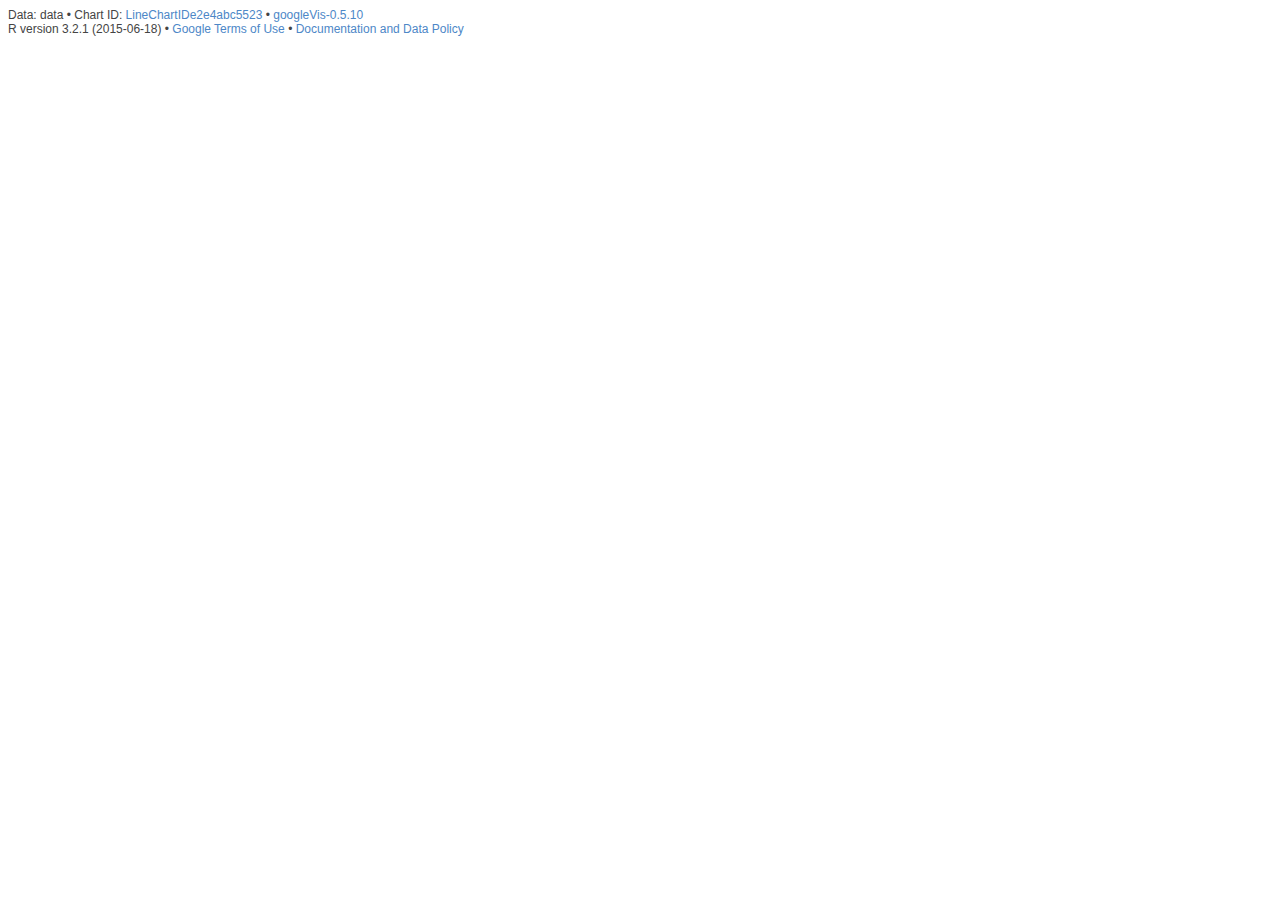
<file: charts/nsc.html>
<!DOCTYPE html PUBLIC "-//W3C//DTD XHTML 1.0 Strict//EN"
  "http://www.w3.org/TR/xhtml1/DTD/xhtml1-strict.dtd">
<html xmlns="http://www.w3.org/1999/xhtml">
<head>
<title>LineChartIDe2e4abc5523</title>
<meta http-equiv="content-type" content="text/html;charset=utf-8" />
<style type="text/css">
body {
  color: #444444;
  font-family: Arial,Helvetica,sans-serif;
  font-size: 75%;
  }
  a {
  color: #4D87C7;
  text-decoration: none;
}
</style>
</head>
<body>
 <!-- LineChart generated in R 3.2.1 by googleVis 0.5.10 package -->
<!-- Mon Apr 11 16:44:40 2016 -->


<!-- jsHeader -->
<script type="text/javascript">
 
// jsData 
function gvisDataLineChartIDe2e4abc5523 () {
var data = new google.visualization.DataTable();
var datajson =
[
 [
 "2016-04-11 10:51:01.639964",
79.95,
80.47,
80.43 
],
[
 "2016-04-11 10:51:24.378049",
79.9801,
80.44,
80.4 
],
[
 "2016-04-11 10:51:25.293694",
79.9801,
80.44,
80.4 
],
[
 "2016-04-11 10:52:31.346622",
79.84,
80.44,
80.41 
],
[
 "2016-04-11 10:52:32.268578",
79.84,
80.44,
80.41 
],
[
 "2016-04-11 10:51:26.212793",
79.9801,
80.44,
80.4 
],
[
 "2016-04-11 10:52:33.190379",
79.84,
80.44,
80.41 
],
[
 "2016-04-11 10:51:27.134010",
79.9801,
80.44,
80.4 
],
[
 "2016-04-11 10:52:34.113901",
79.84,
80.44,
80.41 
],
[
 "2016-04-11 10:51:28.055999",
79.9801,
80.44,
80.4 
],
[
 "2016-04-11 10:52:35.029850",
79.84,
80.44,
80.41 
],
[
 "2016-04-11 10:51:28.743995",
79.9801,
80.44,
80.4 
],
[
 "2016-04-11 10:52:35.954788",
79.84,
80.44,
80.41 
],
[
 "2016-04-11 10:51:29.593301",
79.9801,
80.44,
80.4 
],
[
 "2016-04-11 10:52:36.880189",
79.84,
80.44,
80.41 
],
[
 "2016-04-11 10:51:30.513407",
79.9801,
80.44,
80.4 
],
[
 "2016-04-11 10:52:38.108846",
79.78,
80.44,
80.41 
],
[
 "2016-04-11 10:51:31.435421",
79.9801,
80.44,
80.4 
],
[
 "2016-04-11 10:52:39.025159",
79.78,
80.44,
80.41 
],
[
 "2016-04-11 10:51:32.365612",
79.9801,
80.44,
80.4 
],
[
 "2016-04-11 10:52:39.952287",
79.78,
80.44,
80.41 
],
[
 "2016-04-11 10:51:33.279234",
80.005,
80.44,
80.4 
],
[
 "2016-04-11 10:52:40.868860",
79.78,
80.44,
80.41 
],
[
 "2016-04-11 10:51:34.211203",
80,
80.44,
80.41 
],
[
 "2016-04-11 10:52:41.791278",
79.78,
80.44,
80.41 
],
[
 "2016-04-11 10:51:35.029256",
80,
80.44,
80.41 
],
[
 "2016-04-11 10:52:42.711255",
79.78,
80.44,
80.41 
],
[
 "2016-04-11 10:51:36.047266",
80,
80.44,
80.41 
],
[
 "2016-04-11 10:52:43.570905",
79.78,
80.44,
80.41 
],
[
 "2016-04-11 10:51:36.969000",
80,
80.44,
80.41 
],
[
 "2016-04-11 10:52:44.265844",
79.77,
80.44,
80.41 
],
[
 "2016-04-11 10:51:37.892587",
79.985,
80.44,
80.41 
],
[
 "2016-04-11 10:52:45.168877",
79.77,
80.44,
80.41 
],
[
 "2016-04-11 10:51:38.816150",
79.985,
80.44,
80.41 
],
[
 "2016-04-11 10:52:46.095311",
79.77,
80.44,
80.41 
],
[
 "2016-04-11 10:51:39.731086",
79.985,
80.44,
80.41 
],
[
 "2016-04-11 10:52:47.011747",
79.77,
80.44,
80.41 
],
[
 "2016-04-11 10:51:40.659000",
79.985,
80.44,
80.41 
],
[
 "2016-04-11 10:52:47.934043",
79.8,
80.44,
80.41 
],
[
 "2016-04-11 10:51:41.059770",
79.985,
80.44,
80.41 
],
[
 "2016-04-11 10:52:48.857265",
79.8,
80.44,
80.41 
],
[
 "2016-04-11 10:51:41.465880",
79.985,
80.44,
80.41 
],
[
 "2016-04-11 10:52:49.251412",
79.8,
80.44,
80.41 
],
[
 "2016-04-11 10:51:41.860836",
79.985,
80.44,
80.41 
],
[
 "2016-04-11 10:52:49.646609",
79.8,
80.44,
80.41 
],
[
 "2016-04-11 10:51:42.251936",
79.985,
80.44,
80.41 
],
[
 "2016-04-11 10:52:50.033799",
79.8,
80.44,
80.41 
],
[
 "2016-04-11 10:51:42.651270",
79.985,
80.44,
80.41 
],
[
 "2016-04-11 10:52:50.428152",
79.8,
80.44,
80.41 
],
[
 "2016-04-11 10:51:43.040317",
79.985,
80.44,
80.41 
],
[
 "2016-04-11 10:52:50.827302",
79.8,
80.44,
80.41 
],
[
 "2016-04-11 10:51:43.447349",
79.985,
80.44,
80.41 
],
[
 "2016-04-11 10:52:51.223762",
79.8,
80.44,
80.41 
],
[
 "2016-04-11 10:51:43.846505",
79.985,
80.44,
80.41 
],
[
 "2016-04-11 10:52:51.614629",
79.8,
80.44,
80.41 
],
[
 "2016-04-11 10:51:44.237099",
79.985,
80.44,
80.41 
],
[
 "2016-04-11 10:52:52.009267",
79.8,
80.44,
80.41 
],
[
 "2016-04-11 10:51:45.068584",
79.985,
80.44,
80.41 
],
[
 "2016-04-11 10:52:52.404081",
79.8,
80.44,
80.41 
],
[
 "2016-04-11 10:51:45.463820",
79.985,
80.44,
80.41 
],
[
 "2016-04-11 10:52:52.799740",
79.8,
80.44,
80.41 
],
[
 "2016-04-11 10:51:45.854797",
79.985,
80.44,
80.41 
],
[
 "2016-04-11 10:52:53.203426",
79.8,
80.44,
80.41 
],
[
 "2016-04-11 10:51:46.242727",
79.985,
80.44,
80.41 
],
[
 "2016-04-11 10:52:53.589633",
79.8,
80.44,
80.41 
],
[
 "2016-04-11 10:51:46.683286",
79.985,
80.44,
80.41 
],
[
 "2016-04-11 10:52:53.987245",
79.8,
80.44,
80.41 
],
[
 "2016-04-11 10:51:47.087205",
79.985,
80.44,
80.41 
],
[
 "2016-04-11 10:52:54.380920",
79.8,
80.44,
80.41 
],
[
 "2016-04-11 10:51:47.481446",
79.985,
80.44,
80.41 
],
[
 "2016-04-11 10:52:54.781373",
79.8,
80.44,
80.41 
],
[
 "2016-04-11 10:51:47.863247",
79.985,
80.44,
80.41 
],
[
 "2016-04-11 10:52:55.178598",
79.8,
80.44,
80.41 
],
[
 "2016-04-11 10:51:48.258262",
79.985,
80.44,
80.41 
],
[
 "2016-04-11 10:52:55.563988",
79.8,
80.44,
80.41 
],
[
 "2016-04-11 10:52:55.960797",
79.8,
80.44,
80.41 
],
[
 "2016-04-11 10:52:56.350057",
79.8,
80.44,
80.41 
],
[
 "2016-04-11 10:52:56.740808",
79.8,
80.44,
80.41 
],
[
 "2016-04-11 10:52:57.127142",
79.8,
80.44,
80.41 
],
[
 "2016-04-11 10:52:57.521803",
79.8,
80.44,
80.41 
],
[
 "2016-04-11 10:52:57.912146",
79.83,
80.44,
80.41 
],
[
 "2016-04-11 10:52:58.295264",
79.83,
80.44,
80.41 
],
[
 "2016-04-11 10:52:58.695732",
79.83,
80.44,
80.41 
],
[
 "2016-04-11 10:52:59.086926",
79.83,
80.44,
80.41 
],
[
 "2016-04-11 10:52:59.482774",
79.83,
80.44,
80.41 
],
[
 "2016-04-11 10:52:59.871820",
79.83,
80.44,
80.41 
],
[
 "2016-04-11 10:53:00.265465",
79.83,
80.44,
80.41 
],
[
 "2016-04-11 10:53:00.662539",
79.83,
80.44,
80.41 
],
[
 "2016-04-11 10:53:01.059072",
79.83,
80.44,
80.41 
],
[
 "2016-04-11 10:53:01.457187",
79.83,
80.44,
80.41 
],
[
 "2016-04-11 10:53:01.850507",
79.83,
80.44,
80.41 
],
[
 "2016-04-11 10:53:02.238322",
79.83,
80.44,
80.41 
],
[
 "2016-04-11 10:53:02.623712",
79.83,
80.44,
80.41 
],
[
 "2016-04-11 10:53:03.011633",
79.83,
80.44,
80.41 
],
[
 "2016-04-11 10:53:03.409586",
79.83,
80.44,
80.41 
],
[
 "2016-04-11 10:53:03.832365",
79.83,
80.44,
80.41 
],
[
 "2016-04-11 10:53:04.230990",
79.83,
80.44,
80.41 
],
[
 "2016-04-11 10:53:04.628585",
79.83,
80.44,
80.41 
],
[
 "2016-04-11 10:53:05.026614",
79.83,
80.44,
80.41 
],
[
 "2016-04-11 10:53:05.424430",
79.83,
80.44,
80.41 
],
[
 "2016-04-11 10:53:05.829981",
79.83,
80.44,
80.41 
],
[
 "2016-04-11 10:53:06.230364",
79.83,
80.44,
80.41 
],
[
 "2016-04-11 10:53:06.638162",
79.83,
80.44,
80.41 
],
[
 "2016-04-11 10:53:07.031160",
79.83,
80.44,
80.41 
],
[
 "2016-04-11 10:53:07.426393",
79.83,
80.44,
80.41 
],
[
 "2016-04-11 10:53:07.822623",
79.83,
80.44,
80.41 
],
[
 "2016-04-11 10:53:08.214569",
79.83,
80.44,
80.41 
],
[
 "2016-04-11 10:53:08.618492",
79.83,
80.44,
80.41 
],
[
 "2016-04-11 10:53:09.014567",
79.83,
80.44,
80.41 
],
[
 "2016-04-11 10:53:09.413937",
79.83,
80.44,
80.41 
],
[
 "2016-04-11 10:53:09.822750",
79.83,
80.44,
80.41 
],
[
 "2016-04-11 10:53:10.224248",
79.83,
80.44,
80.41 
],
[
 "2016-04-11 10:53:10.615088",
79.805,
80.44,
80.41 
],
[
 "2016-04-11 10:53:11.029313",
79.87,
80.44,
80.41 
],
[
 "2016-04-11 10:53:11.430739",
79.87,
80.44,
80.41 
],
[
 "2016-04-11 10:53:11.856147",
79.87,
80.44,
80.41 
],
[
 "2016-04-11 10:53:12.248882",
79.87,
80.44,
80.41 
],
[
 "2016-04-11 10:53:12.643128",
79.87,
80.44,
80.41 
],
[
 "2016-04-11 10:53:13.051426",
79.87,
80.44,
80.41 
],
[
 "2016-04-11 10:53:13.438592",
79.87,
80.44,
80.41 
],
[
 "2016-04-11 10:53:13.829429",
79.87,
80.44,
80.41 
],
[
 "2016-04-11 10:53:14.212140",
79.87,
80.44,
80.41 
],
[
 "2016-04-11 10:53:14.608947",
79.87,
80.44,
80.41 
],
[
 "2016-04-11 10:53:15.015430",
79.87,
80.44,
80.41 
],
[
 "2016-04-11 10:53:15.408439",
79.87,
80.44,
80.41 
],
[
 "2016-04-11 10:53:15.810474",
79.87,
80.44,
80.41 
],
[
 "2016-04-11 10:53:16.201063",
79.87,
80.44,
80.41 
],
[
 "2016-04-11 10:53:16.588897",
79.87,
80.44,
80.41 
],
[
 "2016-04-11 10:53:16.980395",
79.87,
80.44,
80.41 
],
[
 "2016-04-11 10:53:17.369775",
79.87,
80.44,
80.41 
],
[
 "2016-04-11 10:53:17.754989",
79.87,
80.44,
80.41 
],
[
 "2016-04-11 10:53:18.142795",
79.87,
80.44,
80.41 
],
[
 "2016-04-11 10:53:18.530442",
79.87,
80.44,
80.41 
],
[
 "2016-04-11 10:53:18.926656",
79.87,
80.44,
80.41 
],
[
 "2016-04-11 10:53:19.325158",
79.87,
80.44,
80.41 
],
[
 "2016-04-11 10:53:19.724317",
79.87,
80.44,
80.41 
],
[
 "2016-04-11 10:53:20.114459",
79.87,
80.44,
80.41 
],
[
 "2016-04-11 10:53:20.508304",
79.87,
80.44,
80.41 
],
[
 "2016-04-11 10:53:20.931956",
79.87,
80.44,
80.41 
],
[
 "2016-04-11 10:53:21.316495",
79.87,
80.44,
80.41 
],
[
 "2016-04-11 10:53:21.812553",
79.87,
80.44,
80.41 
],
[
 "2016-04-11 10:53:22.209501",
79.87,
80.44,
80.41 
],
[
 "2016-04-11 10:53:22.660586",
79.87,
80.44,
80.41 
],
[
 "2016-04-11 10:53:23.056765",
79.87,
80.44,
80.41 
],
[
 "2016-04-11 10:53:23.449028",
79.87,
80.44,
80.41 
],
[
 "2016-04-11 10:53:23.844686",
79.87,
80.44,
80.41 
],
[
 "2016-04-11 10:53:24.245501",
79.87,
80.44,
80.41 
],
[
 "2016-04-11 10:53:24.645405",
79.87,
80.44,
80.41 
],
[
 "2016-04-11 10:53:25.042416",
79.87,
80.44,
80.41 
],
[
 "2016-04-11 10:53:25.449187",
79.87,
80.44,
80.41 
],
[
 "2016-04-11 10:53:25.846710",
79.87,
80.44,
80.41 
],
[
 "2016-04-11 10:53:26.237984",
79.87,
80.44,
80.41 
],
[
 "2016-04-11 10:53:26.626413",
79.87,
80.44,
80.41 
],
[
 "2016-04-11 10:53:27.021696",
79.87,
80.44,
80.41 
],
[
 "2016-04-11 10:53:27.408386",
79.87,
80.44,
80.41 
],
[
 "2016-04-11 10:53:27.813442",
79.88,
80.44,
80.41 
],
[
 "2016-04-11 10:53:28.198951",
79.88,
80.44,
80.41 
],
[
 "2016-04-11 10:53:28.601043",
79.88,
80.44,
80.41 
],
[
 "2016-04-11 10:53:28.989459",
79.88,
80.44,
80.41 
],
[
 "2016-04-11 10:53:29.384809",
79.88,
80.44,
80.41 
],
[
 "2016-04-11 10:53:29.770147",
79.88,
80.44,
80.41 
],
[
 "2016-04-11 10:53:30.162401",
79.88,
80.52,
80.47 
],
[
 "2016-04-11 10:53:30.568031",
79.88,
80.52,
80.47 
],
[
 "2016-04-11 10:53:30.973553",
79.88,
80.52,
80.47 
],
[
 "2016-04-11 10:53:31.634915",
79.88,
80.52,
80.47 
],
[
 "2016-04-11 10:53:32.337068",
79.88,
80.52,
80.47 
],
[
 "2016-04-11 10:53:33.090779",
79.88,
80.52,
80.47 
],
[
 "2016-04-11 10:53:33.481165",
79.88,
80.52,
80.47 
],
[
 "2016-04-11 10:53:34.321990",
79.88,
80.52,
80.47 
],
[
 "2016-04-11 10:53:35.242692",
79.88,
80.52,
80.47 
],
[
 "2016-04-11 10:53:36.166292",
79.88,
80.52,
80.47 
],
[
 "2016-04-11 10:53:37.088428",
79.88,
80.52,
80.47 
],
[
 "2016-04-11 10:53:37.472624",
79.88,
80.52,
80.47 
],
[
 "2016-04-11 10:53:38.621631",
79.8799,
80.52,
80.47 
],
[
 "2016-04-11 10:53:39.545306",
79.8799,
80.52,
80.47 
],
[
 "2016-04-11 10:53:40.527216",
79.84,
80.52,
80.47 
],
[
 "2016-04-11 10:53:41.830976",
79.84,
80.52,
80.47 
],
[
 "2016-04-11 10:53:43.368186",
79.84,
80.52,
80.47 
],
[
 "2016-04-11 10:53:45.052843",
79.84,
80.52,
80.47 
],
[
 "2016-04-11 10:53:46.563565",
79.84,
80.52,
80.47 
],
[
 "2016-04-11 10:53:47.811697",
79.84,
80.52,
80.47 
],
[
 "2016-04-11 10:53:48.550968",
79.84,
80.52,
80.47 
],
[
 "2016-04-11 10:53:49.235925",
79.84,
80.52,
80.47 
],
[
 "2016-04-11 10:53:49.988183",
79.84,
80.52,
80.47 
],
[
 "2016-04-11 10:53:50.912635",
79.84,
80.52,
80.47 
],
[
 "2016-04-11 10:53:51.833446",
79.84,
80.52,
80.47 
],
[
 "2016-04-11 10:53:52.219993",
79.84,
80.52,
80.47 
],
[
 "2016-04-11 10:53:52.607345",
79.84,
80.52,
80.47 
],
[
 "2016-04-11 10:53:52.996554",
79.84,
80.52,
80.47 
],
[
 "2016-04-11 10:53:53.383339",
79.84,
80.52,
80.47 
],
[
 "2016-04-11 10:53:53.772752",
79.84,
80.52,
80.47 
],
[
 "2016-04-11 10:53:54.163133",
79.84,
80.52,
80.47 
],
[
 "2016-04-11 10:53:54.579735",
79.84,
80.52,
80.47 
],
[
 "2016-04-11 10:53:54.982113",
79.84,
80.52,
80.47 
],
[
 "2016-04-11 10:53:55.381753",
79.84,
80.52,
80.47 
],
[
 "2016-04-11 10:53:55.769754",
79.84,
80.52,
80.47 
],
[
 "2016-04-11 10:53:56.163708",
79.84,
80.52,
80.47 
],
[
 "2016-04-11 10:53:56.556411",
79.84,
80.52,
80.47 
],
[
 "2016-04-11 10:53:56.949324",
79.84,
80.52,
80.47 
],
[
 "2016-04-11 10:53:57.336660",
79.84,
80.52,
80.47 
],
[
 "2016-04-11 10:53:57.728942",
79.84,
80.52,
80.47 
],
[
 "2016-04-11 10:53:58.123933",
79.84,
80.52,
80.47 
],
[
 "2016-04-11 10:53:58.518262",
79.84,
80.52,
80.47 
],
[
 "2016-04-11 10:53:58.917422",
79.84,
80.52,
80.47 
],
[
 "2016-04-11 10:53:59.305933",
79.84,
80.52,
80.47 
],
[
 "2016-04-11 10:53:59.688699",
79.84,
80.52,
80.47 
],
[
 "2016-04-11 10:54:00.079716",
79.84,
80.52,
80.47 
],
[
 "2016-04-11 10:54:00.476378",
79.81,
80.52,
80.47 
],
[
 "2016-04-11 10:54:00.873956",
79.81,
80.52,
80.47 
],
[
 "2016-04-11 10:54:01.275580",
79.81,
80.52,
80.47 
],
[
 "2016-04-11 10:54:01.669987",
79.81,
80.52,
80.47 
],
[
 "2016-04-11 10:54:02.060413",
79.81,
80.52,
80.47 
],
[
 "2016-04-11 10:54:02.457702",
79.81,
80.52,
80.47 
],
[
 "2016-04-11 10:54:02.851290",
79.81,
80.52,
80.47 
],
[
 "2016-04-11 10:54:03.252463",
79.81,
80.52,
80.47 
],
[
 "2016-04-11 10:54:03.637088",
79.81,
80.52,
80.47 
],
[
 "2016-04-11 10:54:04.034205",
79.81,
80.52,
80.47 
],
[
 "2016-04-11 10:54:04.420994",
79.81,
80.52,
80.47 
],
[
 "2016-04-11 10:54:04.812197",
79.81,
80.52,
80.47 
],
[
 "2016-04-11 10:54:05.206906",
79.81,
80.52,
80.47 
],
[
 "2016-04-11 10:54:05.594920",
79.81,
80.52,
80.47 
],
[
 "2016-04-11 10:54:05.977354",
79.81,
80.52,
80.47 
],
[
 "2016-04-11 10:54:06.365685",
79.81,
80.52,
80.47 
],
[
 "2016-04-11 10:54:06.749197",
79.81,
80.52,
80.47 
],
[
 "2016-04-11 10:54:07.164388",
79.81,
80.52,
80.47 
],
[
 "2016-04-11 10:54:07.556998",
79.81,
80.52,
80.47 
],
[
 "2016-04-11 10:54:07.953255",
79.81,
80.52,
80.47 
],
[
 "2016-04-11 10:54:08.342479",
79.81,
80.52,
80.47 
],
[
 "2016-04-11 10:54:08.734165",
79.81,
80.52,
80.47 
],
[
 "2016-04-11 10:54:09.135656",
79.81,
80.52,
80.47 
],
[
 "2016-04-11 10:54:09.527992",
79.81,
80.52,
80.47 
],
[
 "2016-04-11 10:54:09.918984",
79.81,
80.52,
80.47 
],
[
 "2016-04-11 10:54:10.313782",
79.81,
80.52,
80.47 
],
[
 "2016-04-11 10:54:10.695202",
79.81,
80.52,
80.47 
],
[
 "2016-04-11 10:54:11.088800",
79.81,
80.52,
80.47 
],
[
 "2016-04-11 10:54:11.480859",
79.81,
80.52,
80.47 
],
[
 "2016-04-11 10:54:11.869529",
79.81,
80.52,
80.47 
],
[
 "2016-04-11 10:54:12.264848",
79.81,
80.52,
80.47 
],
[
 "2016-04-11 10:54:12.651036",
79.81,
80.52,
80.47 
],
[
 "2016-04-11 10:54:13.038888",
79.81,
80.52,
80.47 
],
[
 "2016-04-11 10:54:13.429756",
79.81,
80.52,
80.47 
],
[
 "2016-04-11 10:54:13.824420",
79.81,
80.52,
80.47 
],
[
 "2016-04-11 10:54:14.221949",
79.81,
80.52,
80.47 
],
[
 "2016-04-11 10:54:14.615531",
79.81,
80.52,
80.47 
],
[
 "2016-04-11 10:54:15.004257",
79.81,
80.52,
80.47 
],
[
 "2016-04-11 10:54:15.396808",
79.81,
80.56,
80.53 
],
[
 "2016-04-11 10:54:15.787029",
79.81,
80.56,
80.53 
],
[
 "2016-04-11 10:54:16.180062",
79.81,
80.56,
80.53 
],
[
 "2016-04-11 10:54:16.582581",
79.81,
80.56,
80.53 
],
[
 "2016-04-11 10:54:16.978247",
79.81,
80.56,
80.53 
],
[
 "2016-04-11 10:54:17.367137",
79.84,
80.56,
80.53 
],
[
 "2016-04-11 10:54:17.765192",
79.84,
80.56,
80.53 
],
[
 "2016-04-11 10:54:18.152166",
79.84,
80.56,
80.53 
],
[
 "2016-04-11 10:54:18.541274",
79.84,
80.56,
80.53 
],
[
 "2016-04-11 10:54:18.929464",
79.84,
80.56,
80.53 
],
[
 "2016-04-11 10:54:19.323656",
79.84,
80.56,
80.53 
],
[
 "2016-04-11 10:54:19.733786",
79.84,
80.56,
80.53 
],
[
 "2016-04-11 10:54:20.120919",
79.84,
80.56,
80.53 
],
[
 "2016-04-11 10:54:20.513074",
79.84,
80.56,
80.53 
],
[
 "2016-04-11 10:54:20.908169",
79.84,
80.56,
80.53 
],
[
 "2016-04-11 10:54:21.300209",
79.84,
80.56,
80.53 
],
[
 "2016-04-11 10:54:21.690964",
79.84,
80.56,
80.53 
],
[
 "2016-04-11 10:54:22.085131",
79.84,
80.56,
80.53 
],
[
 "2016-04-11 10:54:22.479867",
79.84,
80.56,
80.53 
],
[
 "2016-04-11 10:54:22.880266",
79.84,
80.56,
80.53 
],
[
 "2016-04-11 10:54:23.277404",
79.84,
80.56,
80.53 
],
[
 "2016-04-11 10:54:23.668492",
79.84,
80.56,
80.53 
],
[
 "2016-04-11 10:54:24.055900",
79.84,
80.56,
80.53 
],
[
 "2016-04-11 10:54:24.446927",
79.84,
80.56,
80.53 
],
[
 "2016-04-11 10:54:24.844884",
79.84,
80.56,
80.53 
],
[
 "2016-04-11 10:54:25.242884",
79.84,
80.56,
80.53 
],
[
 "2016-04-11 10:54:25.635654",
79.84,
80.56,
80.53 
],
[
 "2016-04-11 10:54:26.028015",
79.84,
80.56,
80.53 
],
[
 "2016-04-11 10:54:26.426013",
79.84,
80.56,
80.53 
],
[
 "2016-04-11 10:54:26.815086",
79.84,
80.56,
80.53 
],
[
 "2016-04-11 10:54:27.212878",
79.84,
80.56,
80.53 
],
[
 "2016-04-11 10:54:27.610767",
79.84,
80.56,
80.53 
],
[
 "2016-04-11 10:54:28.004091",
79.84,
80.56,
80.53 
],
[
 "2016-04-11 10:54:28.390519",
79.84,
80.56,
80.53 
],
[
 "2016-04-11 10:54:28.782780",
79.84,
80.56,
80.53 
],
[
 "2016-04-11 10:54:29.174287",
79.84,
80.56,
80.53 
],
[
 "2016-04-11 10:54:29.581466",
79.84,
80.56,
80.53 
],
[
 "2016-04-11 10:54:29.987868",
79.84,
80.56,
80.53 
],
[
 "2016-04-11 10:54:30.372142",
79.84,
80.55,
80.54 
],
[
 "2016-04-11 10:54:30.765972",
79.84,
80.55,
80.54 
],
[
 "2016-04-11 10:54:31.159644",
79.84,
80.55,
80.54 
],
[
 "2016-04-11 10:54:32.077794",
79.84,
80.55,
80.54 
],
[
 "2016-04-11 10:54:32.998144",
79.84,
80.55,
80.54 
],
[
 "2016-04-11 10:54:33.916335",
79.84,
80.55,
80.54 
],
[
 "2016-04-11 10:54:34.842502",
79.84,
80.55,
80.54 
],
[
 "2016-04-11 10:54:35.762620",
79.84,
80.55,
80.54 
],
[
 "2016-04-11 10:54:36.685180",
79.84,
80.55,
80.54 
],
[
 "2016-04-11 10:54:37.606640",
79.84,
80.55,
80.54 
],
[
 "2016-04-11 10:54:38.006718",
79.84,
80.55,
80.54 
],
[
 "2016-04-11 10:54:39.088477",
79.84,
80.55,
80.54 
],
[
 "2016-04-11 10:54:39.895564",
79.84,
80.55,
80.54 
],
[
 "2016-04-11 10:54:40.582734",
79.84,
80.55,
80.54 
],
[
 "2016-04-11 10:54:40.981046",
79.84,
80.55,
80.54 
],
[
 "2016-04-11 10:54:41.368913",
79.84,
80.55,
80.54 
],
[
 "2016-04-11 10:54:42.218134",
79.84,
80.55,
80.54 
],
[
 "2016-04-11 10:54:42.611037",
79.84,
80.55,
80.54 
],
[
 "2016-04-11 10:54:43.445344",
79.84,
80.55,
80.54 
],
[
 "2016-04-11 10:54:43.841028",
79.84,
80.55,
80.54 
],
[
 "2016-04-11 10:54:44.230203",
79.76,
80.55,
80.54 
],
[
 "2016-04-11 10:54:44.904506",
79.76,
80.55,
80.54 
],
[
 "2016-04-11 10:54:45.295119",
79.76,
80.55,
80.54 
],
[
 "2016-04-11 10:54:45.700101",
79.76,
80.55,
80.54 
],
[
 "2016-04-11 10:54:46.464742",
79.76,
80.55,
80.54 
],
[
 "2016-04-11 10:54:46.862800",
79.76,
80.55,
80.54 
],
[
 "2016-04-11 10:54:47.263255",
79.76,
80.55,
80.54 
],
[
 "2016-04-11 10:54:48.051074",
79.76,
80.55,
80.54 
],
[
 "2016-04-11 10:54:48.972643",
79.76,
80.55,
80.54 
],
[
 "2016-04-11 10:54:49.640131",
79.76,
80.55,
80.54 
],
[
 "2016-04-11 10:54:50.313783",
79.76,
80.55,
80.54 
],
[
 "2016-04-11 10:54:51.074838",
79.76,
80.55,
80.54 
],
[
 "2016-04-11 10:54:52.044631",
79.76,
80.55,
80.54 
],
[
 "2016-04-11 10:54:52.448108",
79.76,
80.55,
80.54 
],
[
 "2016-04-11 10:54:52.833215",
79.76,
80.55,
80.54 
],
[
 "2016-04-11 10:54:53.220322",
79.76,
80.55,
80.54 
],
[
 "2016-04-11 10:54:53.608798",
79.76,
80.55,
80.54 
],
[
 "2016-04-11 10:54:53.998567",
79.76,
80.55,
80.54 
],
[
 "2016-04-11 10:54:54.398960",
79.76,
80.55,
80.54 
],
[
 "2016-04-11 10:54:54.826451",
79.76,
80.55,
80.54 
],
[
 "2016-04-11 10:54:55.213070",
79.76,
80.55,
80.54 
],
[
 "2016-04-11 10:54:55.630577",
79.76,
80.55,
80.54 
],
[
 "2016-04-11 10:54:56.019334",
79.76,
80.55,
80.54 
],
[
 "2016-04-11 10:54:56.414815",
79.76,
80.55,
80.54 
],
[
 "2016-04-11 10:54:56.800515",
79.76,
80.55,
80.54 
],
[
 "2016-04-11 10:54:57.190354",
79.76,
80.55,
80.54 
],
[
 "2016-04-11 10:54:57.581258",
79.76,
80.55,
80.54 
],
[
 "2016-04-11 10:54:57.991357",
79.76,
80.55,
80.54 
],
[
 "2016-04-11 10:54:58.387099",
79.76,
80.55,
80.54 
],
[
 "2016-04-11 10:54:58.779774",
79.76,
80.55,
80.54 
],
[
 "2016-04-11 10:54:59.176956",
79.76,
80.55,
80.54 
],
[
 "2016-04-11 10:54:59.579697",
79.76,
80.55,
80.54 
],
[
 "2016-04-11 10:54:59.979033",
79.76,
80.55,
80.54 
],
[
 "2016-04-11 10:55:00.378591",
79.76,
80.55,
80.54 
],
[
 "2016-04-11 10:55:00.774036",
79.76,
80.55,
80.54 
],
[
 "2016-04-11 10:55:01.169206",
79.76,
80.55,
80.54 
],
[
 "2016-04-11 10:55:01.572015",
79.76,
80.55,
80.54 
],
[
 "2016-04-11 10:55:01.958229",
79.76,
80.55,
80.54 
],
[
 "2016-04-11 10:55:02.350317",
79.76,
80.55,
80.54 
],
[
 "2016-04-11 10:55:02.750531",
79.76,
80.55,
80.54 
],
[
 "2016-04-11 10:55:03.143168",
79.76,
80.55,
80.54 
],
[
 "2016-04-11 10:55:03.533387",
79.76,
80.55,
80.54 
],
[
 "2016-04-11 10:55:03.932634",
79.76,
80.55,
80.54 
],
[
 "2016-04-11 10:55:04.333683",
79.76,
80.55,
80.54 
],
[
 "2016-04-11 10:55:04.742934",
79.76,
80.55,
80.54 
],
[
 "2016-04-11 10:55:05.135409",
79.76,
80.55,
80.54 
],
[
 "2016-04-11 10:55:05.532935",
79.76,
80.55,
80.54 
],
[
 "2016-04-11 10:55:05.926913",
79.76,
80.55,
80.54 
],
[
 "2016-04-11 10:55:06.315653",
79.76,
80.55,
80.54 
],
[
 "2016-04-11 10:55:06.704645",
79.76,
80.55,
80.54 
],
[
 "2016-04-11 10:55:07.099528",
79.76,
80.55,
80.54 
],
[
 "2016-04-11 10:55:07.489134",
79.76,
80.55,
80.54 
],
[
 "2016-04-11 10:55:07.888130",
79.76,
80.55,
80.54 
],
[
 "2016-04-11 10:55:08.279953",
79.76,
80.55,
80.54 
],
[
 "2016-04-11 10:55:08.676899",
79.76,
80.55,
80.54 
],
[
 "2016-04-11 10:55:09.076788",
79.76,
80.55,
80.54 
],
[
 "2016-04-11 10:55:09.468480",
79.76,
80.55,
80.54 
],
[
 "2016-04-11 10:55:09.871292",
79.76,
80.55,
80.54 
],
[
 "2016-04-11 10:55:10.265601",
79.76,
80.55,
80.54 
],
[
 "2016-04-11 10:55:11.112123",
79.76,
80.55,
80.54 
],
[
 "2016-04-11 10:55:11.502740",
79.76,
80.55,
80.54 
],
[
 "2016-04-11 10:55:11.901458",
79.76,
80.55,
80.54 
],
[
 "2016-04-11 10:55:12.289663",
79.76,
80.55,
80.54 
],
[
 "2016-04-11 10:55:12.680142",
79.76,
80.55,
80.54 
],
[
 "2016-04-11 10:55:13.070861",
79.76,
80.55,
80.54 
],
[
 "2016-04-11 10:55:13.471289",
79.76,
80.55,
80.54 
],
[
 "2016-04-11 10:55:13.865294",
79.76,
80.55,
80.54 
],
[
 "2016-04-11 10:55:14.257157",
79.76,
80.55,
80.54 
],
[
 "2016-04-11 10:55:14.646658",
79.76,
80.55,
80.54 
],
[
 "2016-04-11 10:55:15.042777",
79.76,
80.55,
80.54 
],
[
 "2016-04-11 10:55:15.427442",
79.76,
80.62,
80.57 
],
[
 "2016-04-11 10:55:15.821959",
79.76,
80.62,
80.57 
],
[
 "2016-04-11 10:55:16.210123",
79.76,
80.62,
80.57 
],
[
 "2016-04-11 10:55:16.599743",
79.76,
80.62,
80.57 
],
[
 "2016-04-11 10:55:16.983919",
79.76,
80.62,
80.57 
],
[
 "2016-04-11 10:55:17.375128",
79.76,
80.62,
80.57 
],
[
 "2016-04-11 10:55:17.767924",
79.76,
80.62,
80.57 
],
[
 "2016-04-11 10:55:18.163054",
79.76,
80.62,
80.57 
],
[
 "2016-04-11 10:55:18.552688",
79.76,
80.62,
80.57 
],
[
 "2016-04-11 10:55:18.945645",
79.76,
80.62,
80.57 
],
[
 "2016-04-11 10:55:19.353511",
79.76,
80.62,
80.57 
],
[
 "2016-04-11 10:55:19.742694",
79.76,
80.62,
80.57 
],
[
 "2016-04-11 10:55:20.134219",
79.76,
80.62,
80.57 
],
[
 "2016-04-11 10:55:20.526941",
79.76,
80.62,
80.57 
],
[
 "2016-04-11 10:55:20.922995",
79.76,
80.62,
80.57 
],
[
 "2016-04-11 10:55:21.314184",
79.76,
80.62,
80.57 
],
[
 "2016-04-11 10:55:21.830122",
79.76,
80.62,
80.57 
],
[
 "2016-04-11 10:55:22.236044",
79.76,
80.62,
80.57 
],
[
 "2016-04-11 10:55:22.681869",
79.76,
80.62,
80.57 
],
[
 "2016-04-11 10:55:23.077386",
79.76,
80.62,
80.57 
],
[
 "2016-04-11 10:55:23.474248",
79.76,
80.62,
80.57 
],
[
 "2016-04-11 10:55:23.863879",
79.76,
80.62,
80.57 
],
[
 "2016-04-11 10:55:24.259230",
79.76,
80.62,
80.57 
],
[
 "2016-04-11 10:55:24.651613",
79.76,
80.62,
80.57 
],
[
 "2016-04-11 10:55:25.043849",
79.76,
80.62,
80.57 
],
[
 "2016-04-11 10:55:25.459536",
79.76,
80.62,
80.57 
],
[
 "2016-04-11 10:55:25.848836",
79.76,
80.62,
80.57 
],
[
 "2016-04-11 10:55:26.236246",
79.76,
80.62,
80.57 
],
[
 "2016-04-11 10:55:26.631678",
79.76,
80.62,
80.57 
],
[
 "2016-04-11 10:55:27.031867",
79.76,
80.62,
80.57 
],
[
 "2016-04-11 10:55:27.432340",
79.76,
80.62,
80.57 
],
[
 "2016-04-11 10:55:27.823556",
79.76,
80.62,
80.57 
],
[
 "2016-04-11 10:55:28.209927",
79.76,
80.62,
80.57 
],
[
 "2016-04-11 10:55:28.601359",
79.76,
80.62,
80.57 
],
[
 "2016-04-11 10:55:28.997048",
79.76,
80.62,
80.57 
],
[
 "2016-04-11 10:55:29.383862",
79.76,
80.62,
80.57 
],
[
 "2016-04-11 10:55:29.771126",
79.76,
80.62,
80.57 
],
[
 "2016-04-11 10:55:30.162172",
79.76,
80.62,
80.57 
],
[
 "2016-04-11 10:55:30.560172",
79.76,
80.61,
80.58 
],
[
 "2016-04-11 10:55:30.949313",
79.76,
80.61,
80.58 
],
[
 "2016-04-11 10:55:31.343973",
79.76,
80.61,
80.58 
],
[
 "2016-04-11 10:55:32.289601",
79.76,
80.61,
80.58 
],
[
 "2016-04-11 10:55:33.209202",
79.76,
80.61,
80.58 
],
[
 "2016-04-11 10:55:34.136554",
79.76,
80.61,
80.58 
],
[
 "2016-04-11 10:55:35.054053",
79.76,
80.61,
80.58 
],
[
 "2016-04-11 10:55:35.977512",
79.76,
80.61,
80.58 
],
[
 "2016-04-11 10:55:36.904413",
79.76,
80.61,
80.58 
],
[
 "2016-04-11 10:55:37.818831",
79.76,
80.61,
80.58 
],
[
 "2016-04-11 10:55:38.211278",
79.76,
80.61,
80.58 
],
[
 "2016-04-11 10:55:38.606549",
79.76,
80.61,
80.58 
],
[
 "2016-04-11 10:55:39.356749",
79.76,
80.61,
80.58 
],
[
 "2016-04-11 10:55:40.276694",
79.76,
80.61,
80.58 
],
[
 "2016-04-11 10:55:41.198503",
79.76,
80.61,
80.58 
],
[
 "2016-04-11 10:55:41.591388",
79.76,
80.61,
80.58 
],
[
 "2016-04-11 10:55:42.430185",
79.76,
80.61,
80.58 
],
[
 "2016-04-11 10:55:42.824435",
79.76,
80.61,
80.58 
],
[
 "2016-04-11 10:55:43.657515",
79.76,
80.61,
80.58 
],
[
 "2016-04-11 10:55:44.047352",
79.76,
80.61,
80.58 
],
[
 "2016-04-11 10:55:44.443849",
79.76,
80.61,
80.58 
],
[
 "2016-04-11 10:55:45.501977",
79.76,
80.61,
80.58 
],
[
 "2016-04-11 10:55:45.909747",
79.76,
80.61,
80.58 
],
[
 "2016-04-11 10:55:46.731729",
79.76,
80.61,
80.58 
],
[
 "2016-04-11 10:55:47.140655",
79.76,
80.61,
80.58 
],
[
 "2016-04-11 10:55:47.547022",
79.76,
80.61,
80.58 
],
[
 "2016-04-11 10:55:48.265592",
79.76,
80.61,
80.58 
],
[
 "2016-04-11 10:55:49.189979",
79.76,
80.61,
80.58 
],
[
 "2016-04-11 10:55:50.104234",
79.76,
80.61,
80.58 
],
[
 "2016-04-11 10:55:51.027838",
79.76,
80.61,
80.58 
],
[
 "2016-04-11 10:55:51.954819",
79.76,
80.61,
80.58 
],
[
 "2016-04-11 10:55:52.871821",
79.76,
80.61,
80.58 
],
[
 "2016-04-11 10:55:53.265867",
79.76,
80.61,
80.58 
],
[
 "2016-04-11 10:55:53.653319",
79.76,
80.61,
80.58 
],
[
 "2016-04-11 10:55:54.051413",
79.76,
80.61,
80.58 
],
[
 "2016-04-11 10:55:54.438303",
79.76,
80.61,
80.58 
],
[
 "2016-04-11 10:55:54.825899",
79.76,
80.61,
80.58 
],
[
 "2016-04-11 10:55:55.218681",
79.76,
80.61,
80.58 
],
[
 "2016-04-11 10:55:55.610804",
79.76,
80.61,
80.58 
],
[
 "2016-04-11 10:55:56.021039",
79.76,
80.61,
80.58 
],
[
 "2016-04-11 10:55:56.412883",
79.76,
80.61,
80.58 
],
[
 "2016-04-11 10:55:56.821566",
79.76,
80.61,
80.58 
],
[
 "2016-04-11 10:55:57.216624",
79.76,
80.61,
80.58 
],
[
 "2016-04-11 10:55:57.627118",
79.76,
80.61,
80.58 
],
[
 "2016-04-11 10:55:58.014725",
79.76,
80.61,
80.58 
],
[
 "2016-04-11 10:55:58.406459",
79.76,
80.61,
80.58 
],
[
 "2016-04-11 10:55:58.827060",
79.76,
80.61,
80.58 
],
[
 "2016-04-11 10:55:59.220343",
79.76,
80.61,
80.58 
],
[
 "2016-04-11 10:55:59.618070",
79.76,
80.61,
80.58 
],
[
 "2016-04-11 10:56:00.008283",
79.76,
80.61,
80.58 
],
[
 "2016-04-11 10:56:00.403117",
79.75,
80.61,
80.58 
],
[
 "2016-04-11 10:56:00.798943",
79.758,
80.61,
80.58 
],
[
 "2016-04-11 10:56:01.196495",
79.758,
80.61,
80.58 
],
[
 "2016-04-11 10:56:01.608116",
79.758,
80.61,
80.58 
],
[
 "2016-04-11 10:56:02.004591",
79.758,
80.61,
80.58 
],
[
 "2016-04-11 10:56:02.406321",
79.758,
80.61,
80.58 
],
[
 "2016-04-11 10:56:02.787804",
79.758,
80.61,
80.58 
],
[
 "2016-04-11 10:56:03.184628",
79.758,
80.61,
80.58 
],
[
 "2016-04-11 10:56:03.576683",
79.758,
80.61,
80.58 
],
[
 "2016-04-11 10:56:03.964479",
79.758,
80.61,
80.58 
],
[
 "2016-04-11 10:56:04.359332",
79.758,
80.61,
80.58 
],
[
 "2016-04-11 10:56:04.752296",
79.758,
80.61,
80.58 
],
[
 "2016-04-11 10:56:05.148452",
79.758,
80.61,
80.58 
],
[
 "2016-04-11 10:56:05.574070",
79.758,
80.61,
80.58 
],
[
 "2016-04-11 10:56:05.969502",
79.758,
80.61,
80.58 
],
[
 "2016-04-11 10:56:06.363143",
79.758,
80.61,
80.58 
],
[
 "2016-04-11 10:56:06.755833",
79.73,
80.61,
80.58 
],
[
 "2016-04-11 10:56:07.147332",
79.73,
80.61,
80.58 
],
[
 "2016-04-11 10:56:07.532078",
79.73,
80.61,
80.58 
],
[
 "2016-04-11 10:56:07.937344",
79.73,
80.61,
80.58 
],
[
 "2016-04-11 10:56:08.334144",
79.78,
80.61,
80.58 
],
[
 "2016-04-11 10:56:08.732475",
79.78,
80.61,
80.58 
],
[
 "2016-04-11 10:56:09.136642",
79.78,
80.61,
80.58 
],
[
 "2016-04-11 10:56:10.001414",
79.745,
80.61,
80.58 
],
[
 "2016-04-11 10:56:11.052565",
79.745,
80.61,
80.58 
],
[
 "2016-04-11 10:56:12.775482",
79.78,
80.61,
80.58 
],
[
 "2016-04-11 10:56:13.953829",
79.78,
80.61,
80.58 
],
[
 "2016-04-11 10:56:15.102190",
79.78,
80.61,
80.58 
],
[
 "2016-04-11 10:56:16.164726",
79.78,
80.65,
80.61 
],
[
 "2016-04-11 10:56:17.567294",
79.78,
80.65,
80.61 
],
[
 "2016-04-11 10:56:18.526394",
79.78,
80.65,
80.61 
],
[
 "2016-04-11 10:56:19.595153",
79.78,
80.65,
80.61 
],
[
 "2016-04-11 10:56:20.885213",
79.78,
80.65,
80.61 
],
[
 "2016-04-11 10:56:21.377191",
79.78,
80.65,
80.61 
],
[
 "2016-04-11 10:56:21.767931",
79.78,
80.65,
80.61 
],
[
 "2016-04-11 10:56:22.149742",
79.78,
80.65,
80.61 
],
[
 "2016-04-11 10:56:22.549530",
79.78,
80.65,
80.61 
],
[
 "2016-04-11 10:56:22.950364",
79.78,
80.65,
80.61 
],
[
 "2016-04-11 10:56:23.356674",
79.78,
80.65,
80.61 
],
[
 "2016-04-11 10:56:23.765322",
79.78,
80.65,
80.61 
],
[
 "2016-04-11 10:56:24.152948",
79.78,
80.65,
80.61 
],
[
 "2016-04-11 10:56:24.536976",
79.78,
80.65,
80.61 
],
[
 "2016-04-11 10:56:24.925009",
79.78,
80.65,
80.61 
],
[
 "2016-04-11 10:56:25.316451",
79.78,
80.65,
80.61 
],
[
 "2016-04-11 10:56:25.724568",
79.78,
80.65,
80.61 
],
[
 "2016-04-11 10:56:26.119075",
79.78,
80.65,
80.61 
],
[
 "2016-04-11 10:56:26.515160",
79.78,
80.65,
80.61 
],
[
 "2016-04-11 10:56:26.913990",
79.78,
80.65,
80.61 
],
[
 "2016-04-11 10:56:27.307467",
79.78,
80.65,
80.61 
],
[
 "2016-04-11 10:56:27.704278",
79.78,
80.65,
80.61 
],
[
 "2016-04-11 10:56:28.098625",
79.78,
80.65,
80.61 
],
[
 "2016-04-11 10:56:28.489572",
79.78,
80.65,
80.61 
],
[
 "2016-04-11 10:56:28.880838",
79.78,
80.65,
80.61 
],
[
 "2016-04-11 10:56:29.271486",
79.78,
80.65,
80.61 
],
[
 "2016-04-11 10:56:29.659172",
79.78,
80.65,
80.61 
],
[
 "2016-04-11 10:56:30.050304",
79.78,
80.65,
80.61 
],
[
 "2016-04-11 10:56:30.440355",
79.78,
80.65,
80.61 
],
[
 "2016-04-11 10:56:30.833676",
79.78,
80.65,
80.61 
],
[
 "2016-04-11 10:56:31.225252",
79.78,
80.65,
80.61 
],
[
 "2016-04-11 10:56:31.616089",
79.78,
80.65,
80.61 
],
[
 "2016-04-11 10:56:32.499235",
79.78,
80.65,
80.61 
],
[
 "2016-04-11 10:56:33.423488",
79.78,
80.65,
80.61 
],
[
 "2016-04-11 10:56:34.110747",
79.78,
80.65,
80.61 
],
[
 "2016-04-11 10:56:34.505334",
79.78,
80.65,
80.61 
],
[
 "2016-04-11 10:56:35.176976",
79.78,
80.65,
80.61 
],
[
 "2016-04-11 10:56:35.883494",
79.78,
80.65,
80.61 
],
[
 "2016-04-11 10:56:36.275313",
79.8,
80.65,
80.61 
],
[
 "2016-04-11 10:56:37.111954",
79.8,
80.65,
80.61 
],
[
 "2016-04-11 10:56:38.038497",
79.8,
80.65,
80.61 
],
[
 "2016-04-11 10:56:38.421359",
79.8,
80.65,
80.61 
],
[
 "2016-04-11 10:56:38.809107",
79.8,
80.65,
80.61 
],
[
 "2016-04-11 10:56:39.569356",
79.775,
80.65,
80.61 
],
[
 "2016-04-11 10:56:40.266233",
79.78,
80.65,
80.61 
],
[
 "2016-04-11 10:56:41.104917",
79.78,
80.65,
80.61 
],
[
 "2016-04-11 10:56:41.511234",
79.78,
80.65,
80.61 
],
[
 "2016-04-11 10:56:41.899876",
79.82,
80.65,
80.61 
],
[
 "2016-04-11 10:56:42.639981",
79.82,
80.65,
80.61 
],
[
 "2016-04-11 10:56:43.030914",
79.82,
80.65,
80.61 
],
[
 "2016-04-11 10:56:43.877421",
79.83,
80.65,
80.61 
],
[
 "2016-04-11 10:56:44.279341",
79.83,
80.65,
80.61 
],
[
 "2016-04-11 10:56:44.675157",
79.83,
80.65,
80.61 
],
[
 "2016-04-11 10:56:45.713806",
79.83,
80.65,
80.61 
],
[
 "2016-04-11 10:56:46.100588",
79.83,
80.65,
80.61 
],
[
 "2016-04-11 10:56:46.766320",
79.83,
80.65,
80.61 
],
[
 "2016-04-11 10:56:47.155215",
79.83,
80.65,
80.61 
],
[
 "2016-04-11 10:56:47.551352",
79.83,
80.65,
80.61 
],
[
 "2016-04-11 10:56:47.942967",
79.83,
80.65,
80.61 
],
[
 "2016-04-11 10:56:48.782511",
79.83,
80.65,
80.61 
],
[
 "2016-04-11 10:56:49.708433",
79.83,
80.65,
80.61 
],
[
 "2016-04-11 10:56:50.630675",
79.83,
80.65,
80.61 
],
[
 "2016-04-11 10:56:51.552554",
79.83,
80.65,
80.61 
],
[
 "2016-04-11 10:56:52.472172",
79.83,
80.65,
80.61 
],
[
 "2016-04-11 10:56:53.390977",
79.83,
80.65,
80.61 
],
[
 "2016-04-11 10:56:53.785430",
79.83,
80.65,
80.61 
],
[
 "2016-04-11 10:56:54.173161",
79.83,
80.65,
80.61 
],
[
 "2016-04-11 10:56:54.566910",
79.83,
80.65,
80.61 
],
[
 "2016-04-11 10:56:54.954050",
79.83,
80.65,
80.61 
],
[
 "2016-04-11 10:56:55.340545",
79.83,
80.65,
80.61 
],
[
 "2016-04-11 10:56:55.728926",
79.83,
80.65,
80.61 
],
[
 "2016-04-11 10:56:56.118290",
79.83,
80.65,
80.61 
],
[
 "2016-04-11 10:56:56.512977",
79.83,
80.65,
80.61 
],
[
 "2016-04-11 10:56:56.914273",
79.83,
80.65,
80.61 
],
[
 "2016-04-11 10:56:57.315284",
79.83,
80.65,
80.61 
],
[
 "2016-04-11 10:56:57.709423",
79.83,
80.65,
80.61 
],
[
 "2016-04-11 10:56:58.112624",
79.83,
80.65,
80.61 
],
[
 "2016-04-11 10:56:58.498742",
79.83,
80.65,
80.61 
],
[
 "2016-04-11 10:56:58.886408",
79.83,
80.65,
80.61 
],
[
 "2016-04-11 10:56:59.272961",
79.83,
80.65,
80.61 
],
[
 "2016-04-11 10:56:59.671966",
79.83,
80.65,
80.61 
],
[
 "2016-04-11 10:57:00.058036",
79.83,
80.65,
80.61 
],
[
 "2016-04-11 10:57:00.454473",
79.83,
80.65,
80.61 
],
[
 "2016-04-11 10:57:00.844778",
79.83,
80.65,
80.61 
],
[
 "2016-04-11 10:57:01.235067",
79.83,
80.65,
80.61 
],
[
 "2016-04-11 10:57:01.626227",
79.83,
80.65,
80.61 
],
[
 "2016-04-11 10:57:02.015498",
79.83,
80.65,
80.61 
],
[
 "2016-04-11 10:57:02.411662",
79.83,
80.65,
80.61 
],
[
 "2016-04-11 10:57:02.805863",
79.83,
80.65,
80.61 
],
[
 "2016-04-11 10:57:03.189583",
79.83,
80.65,
80.61 
],
[
 "2016-04-11 10:57:03.580693",
79.83,
80.65,
80.61 
],
[
 "2016-04-11 10:57:03.976940",
79.83,
80.65,
80.61 
],
[
 "2016-04-11 10:57:04.375295",
79.83,
80.65,
80.61 
],
[
 "2016-04-11 10:57:04.768819",
79.83,
80.65,
80.61 
],
[
 "2016-04-11 10:57:05.158497",
79.83,
80.65,
80.61 
],
[
 "2016-04-11 10:57:05.546482",
79.83,
80.65,
80.61 
],
[
 "2016-04-11 10:57:05.951205",
79.83,
80.65,
80.61 
],
[
 "2016-04-11 10:57:06.339769",
79.83,
80.65,
80.61 
],
[
 "2016-04-11 10:57:06.730223",
79.83,
80.65,
80.61 
],
[
 "2016-04-11 10:57:07.118580",
79.83,
80.65,
80.61 
],
[
 "2016-04-11 10:57:07.507077",
79.83,
80.65,
80.61 
],
[
 "2016-04-11 10:57:07.904423",
79.83,
80.65,
80.61 
],
[
 "2016-04-11 10:57:08.308182",
79.83,
80.65,
80.61 
],
[
 "2016-04-11 10:57:08.700713",
79.83,
80.65,
80.61 
],
[
 "2016-04-11 10:57:09.090857",
79.83,
80.65,
80.61 
],
[
 "2016-04-11 10:57:09.477957",
79.83,
80.65,
80.61 
],
[
 "2016-04-11 10:57:09.880341",
79.83,
80.65,
80.61 
],
[
 "2016-04-11 10:57:10.287332",
79.83,
80.65,
80.61 
],
[
 "2016-04-11 10:57:10.701738",
79.83,
80.65,
80.61 
],
[
 "2016-04-11 10:57:11.091290",
79.83,
80.65,
80.61 
],
[
 "2016-04-11 10:57:11.489818",
79.83,
80.65,
80.61 
],
[
 "2016-04-11 10:57:11.880905",
79.83,
80.65,
80.61 
],
[
 "2016-04-11 10:57:12.681449",
79.83,
80.65,
80.61 
],
[
 "2016-04-11 10:57:13.076008",
79.83,
80.65,
80.61 
],
[
 "2016-04-11 10:57:13.470747",
79.83,
80.65,
80.61 
],
[
 "2016-04-11 10:57:13.857342",
79.83,
80.65,
80.61 
],
[
 "2016-04-11 10:57:14.243399",
79.83,
80.65,
80.61 
],
[
 "2016-04-11 10:57:14.641666",
79.83,
80.65,
80.61 
],
[
 "2016-04-11 10:57:15.039097",
79.83,
80.65,
80.61 
],
[
 "2016-04-11 10:57:15.434428",
79.83,
80.65,
80.61 
],
[
 "2016-04-11 10:57:15.825910",
79.83,
80.65,
80.61 
],
[
 "2016-04-11 10:57:16.232736",
79.83,
80.56,
80.51 
],
[
 "2016-04-11 10:57:16.625215",
79.83,
80.56,
80.51 
],
[
 "2016-04-11 10:57:17.021369",
79.83,
80.56,
80.51 
],
[
 "2016-04-11 10:57:17.409491",
79.83,
80.56,
80.51 
],
[
 "2016-04-11 10:57:17.799169",
79.83,
80.56,
80.51 
],
[
 "2016-04-11 10:57:18.184692",
79.83,
80.56,
80.51 
],
[
 "2016-04-11 10:57:18.581037",
79.83,
80.56,
80.51 
],
[
 "2016-04-11 10:57:18.963994",
79.8209,
80.56,
80.51 
],
[
 "2016-04-11 10:57:19.366405",
79.8209,
80.56,
80.51 
],
[
 "2016-04-11 10:57:19.773924",
79.8209,
80.56,
80.51 
],
[
 "2016-04-11 10:57:20.157759",
79.8209,
80.56,
80.51 
],
[
 "2016-04-11 10:57:20.550195",
79.8209,
80.56,
80.51 
],
[
 "2016-04-11 10:57:20.942697",
79.8209,
80.56,
80.51 
],
[
 "2016-04-11 10:57:21.337821",
79.8209,
80.56,
80.51 
],
[
 "2016-04-11 10:57:21.846348",
79.8209,
80.56,
80.51 
],
[
 "2016-04-11 10:57:22.232426",
79.8209,
80.56,
80.51 
],
[
 "2016-04-11 10:57:22.670581",
79.8209,
80.56,
80.51 
],
[
 "2016-04-11 10:57:23.076075",
79.8209,
80.56,
80.51 
],
[
 "2016-04-11 10:57:23.471324",
79.8209,
80.56,
80.51 
],
[
 "2016-04-11 10:57:23.852420",
79.8209,
80.56,
80.51 
],
[
 "2016-04-11 10:57:24.238796",
79.8209,
80.56,
80.51 
],
[
 "2016-04-11 10:57:24.641596",
79.8209,
80.56,
80.51 
],
[
 "2016-04-11 10:57:25.033249",
79.8209,
80.56,
80.51 
],
[
 "2016-04-11 10:57:25.420724",
79.8209,
80.56,
80.51 
],
[
 "2016-04-11 10:57:25.806400",
79.8209,
80.56,
80.51 
],
[
 "2016-04-11 10:57:26.193024",
79.8209,
80.56,
80.51 
],
[
 "2016-04-11 10:57:26.586720",
79.8209,
80.56,
80.51 
],
[
 "2016-04-11 10:57:26.986816",
79.8209,
80.56,
80.51 
],
[
 "2016-04-11 10:57:27.387277",
79.8209,
80.56,
80.51 
],
[
 "2016-04-11 10:57:27.810154",
79.8209,
80.56,
80.51 
],
[
 "2016-04-11 10:57:28.195966",
79.8209,
80.56,
80.51 
],
[
 "2016-04-11 10:57:28.580436",
79.8209,
80.56,
80.51 
],
[
 "2016-04-11 10:57:28.977760",
79.8209,
80.56,
80.51 
],
[
 "2016-04-11 10:57:29.371436",
79.8209,
80.56,
80.51 
],
[
 "2016-04-11 10:57:29.774480",
79.8209,
80.56,
80.51 
],
[
 "2016-04-11 10:57:30.164956",
79.8209,
80.56,
80.51 
],
[
 "2016-04-11 10:57:30.560654",
79.8209,
80.56,
80.51 
],
[
 "2016-04-11 10:57:30.951218",
79.8209,
80.53,
80.49 
],
[
 "2016-04-11 10:57:31.352076",
79.8209,
80.53,
80.49 
],
[
 "2016-04-11 10:57:31.745892",
79.8209,
80.53,
80.49 
],
[
 "2016-04-11 10:57:32.715519",
79.8209,
80.53,
80.49 
],
[
 "2016-04-11 10:57:33.636259",
79.8209,
80.53,
80.49 
],
[
 "2016-04-11 10:57:34.319410",
79.8209,
80.53,
80.49 
],
[
 "2016-04-11 10:57:34.721778",
79.8209,
80.53,
80.49 
],
[
 "2016-04-11 10:57:35.481555",
79.8209,
80.53,
80.49 
],
[
 "2016-04-11 10:57:36.167399",
79.8209,
80.53,
80.49 
],
[
 "2016-04-11 10:57:36.552006",
79.8209,
80.53,
80.49 
],
[
 "2016-04-11 10:57:37.230991",
79.8209,
80.53,
80.49 
],
[
 "2016-04-11 10:57:37.941432",
79.8209,
80.53,
80.49 
],
[
 "2016-04-11 10:57:38.344130",
79.8209,
80.53,
80.49 
],
[
 "2016-04-11 10:57:39.184564",
79.8209,
80.53,
80.49 
],
[
 "2016-04-11 10:57:40.088455",
79.8209,
80.53,
80.49 
],
[
 "2016-04-11 10:57:41.015372",
79.8209,
80.53,
80.49 
],
[
 "2016-04-11 10:57:41.931585",
79.7652,
80.53,
80.49 
],
[
 "2016-04-11 10:57:42.330482",
79.7652,
80.53,
80.49 
],
[
 "2016-04-11 10:57:43.159587",
79.7652,
80.53,
80.49 
],
[
 "2016-04-11 10:57:44.086601",
79.7652,
80.53,
80.49 
],
[
 "2016-04-11 10:57:44.488789",
79.7652,
80.53,
80.49 
],
[
 "2016-04-11 10:57:44.879365",
79.7652,
80.53,
80.49 
],
[
 "2016-04-11 10:57:45.561806",
79.7652,
80.53,
80.49 
],
[
 "2016-04-11 10:57:45.951122",
79.7652,
80.53,
80.49 
],
[
 "2016-04-11 10:57:46.343587",
79.7652,
80.53,
80.49 
],
[
 "2016-04-11 10:57:47.156651",
79.7652,
80.53,
80.49 
],
[
 "2016-04-11 10:57:47.579690",
79.7652,
80.53,
80.49 
],
[
 "2016-04-11 10:57:47.986814",
79.7652,
80.53,
80.49 
],
[
 "2016-04-11 10:57:48.687668",
79.7652,
80.53,
80.49 
],
[
 "2016-04-11 10:57:49.077540",
79.7652,
80.53,
80.49 
],
[
 "2016-04-11 10:57:49.917638",
79.7652,
80.53,
80.49 
],
[
 "2016-04-11 10:57:50.843971",
79.7652,
80.53,
80.49 
],
[
 "2016-04-11 10:57:52.070303",
79.7652,
80.53,
80.49 
],
[
 "2016-04-11 10:57:52.995411",
79.7652,
80.53,
80.49 
],
[
 "2016-04-11 10:57:53.917377",
79.7652,
80.53,
80.49 
],
[
 "2016-04-11 10:57:54.319067",
79.7652,
80.53,
80.49 
],
[
 "2016-04-11 10:57:54.704107",
79.7652,
80.53,
80.49 
],
[
 "2016-04-11 10:57:55.107989",
79.7652,
80.53,
80.49 
],
[
 "2016-04-11 10:57:55.497075",
79.7652,
80.53,
80.49 
],
[
 "2016-04-11 10:57:55.886339",
79.7652,
80.53,
80.49 
],
[
 "2016-04-11 10:57:56.278037",
79.7652,
80.53,
80.49 
],
[
 "2016-04-11 10:57:56.682045",
79.7652,
80.53,
80.49 
],
[
 "2016-04-11 10:57:57.091570",
79.7652,
80.53,
80.49 
],
[
 "2016-04-11 10:57:57.487324",
79.7652,
80.53,
80.49 
],
[
 "2016-04-11 10:57:57.879001",
79.7652,
80.53,
80.49 
],
[
 "2016-04-11 10:57:58.269245",
79.7652,
80.53,
80.49 
],
[
 "2016-04-11 10:57:58.658404",
79.7652,
80.53,
80.49 
],
[
 "2016-04-11 10:57:59.050846",
79.7652,
80.53,
80.49 
],
[
 "2016-04-11 10:57:59.459337",
79.7652,
80.53,
80.49 
],
[
 "2016-04-11 10:57:59.875744",
79.7652,
80.53,
80.49 
],
[
 "2016-04-11 10:58:00.277599",
79.7652,
80.53,
80.49 
],
[
 "2016-04-11 10:58:00.667840",
79.7652,
80.53,
80.49 
],
[
 "2016-04-11 10:58:01.073948",
79.7652,
80.53,
80.49 
],
[
 "2016-04-11 10:58:01.494317",
79.7652,
80.53,
80.49 
],
[
 "2016-04-11 10:58:01.884901",
79.7652,
80.53,
80.49 
],
[
 "2016-04-11 10:58:02.279640",
79.7652,
80.53,
80.49 
],
[
 "2016-04-11 10:58:02.677582",
79.7652,
80.53,
80.49 
],
[
 "2016-04-11 10:58:03.090062",
79.7652,
80.53,
80.49 
],
[
 "2016-04-11 10:58:03.496004",
79.7652,
80.53,
80.49 
],
[
 "2016-04-11 10:58:03.882468",
79.7652,
80.53,
80.49 
],
[
 "2016-04-11 10:58:04.264390",
79.7652,
80.53,
80.49 
],
[
 "2016-04-11 10:58:04.659742",
79.7652,
80.53,
80.49 
],
[
 "2016-04-11 10:58:05.047822",
79.7652,
80.53,
80.49 
],
[
 "2016-04-11 10:58:05.440940",
79.7652,
80.53,
80.49 
],
[
 "2016-04-11 10:58:05.835568",
79.7652,
80.53,
80.49 
],
[
 "2016-04-11 10:58:06.228576",
79.7652,
80.53,
80.49 
],
[
 "2016-04-11 10:58:06.621045",
79.7652,
80.53,
80.49 
],
[
 "2016-04-11 10:58:07.015147",
79.7652,
80.53,
80.49 
],
[
 "2016-04-11 10:58:07.405007",
79.7652,
80.53,
80.49 
],
[
 "2016-04-11 10:58:07.792539",
79.7652,
80.53,
80.49 
],
[
 "2016-04-11 10:58:08.176226",
79.81,
80.53,
80.49 
],
[
 "2016-04-11 10:58:08.569017",
79.81,
80.53,
80.49 
],
[
 "2016-04-11 10:58:08.955211",
79.81,
80.53,
80.49 
],
[
 "2016-04-11 10:58:09.345264",
79.81,
80.53,
80.49 
],
[
 "2016-04-11 10:58:09.724557",
79.81,
80.53,
80.49 
],
[
 "2016-04-11 10:58:10.113887",
79.81,
80.53,
80.49 
],
[
 "2016-04-11 10:58:10.508108",
79.81,
80.53,
80.49 
],
[
 "2016-04-11 10:58:10.896277",
79.81,
80.53,
80.49 
],
[
 "2016-04-11 10:58:11.297750",
79.81,
80.53,
80.49 
],
[
 "2016-04-11 10:58:11.687547",
79.81,
80.53,
80.49 
],
[
 "2016-04-11 10:58:12.074715",
79.81,
80.53,
80.49 
],
[
 "2016-04-11 10:58:12.472092",
79.81,
80.53,
80.49 
],
[
 "2016-04-11 10:58:12.864160",
79.81,
80.53,
80.49 
],
[
 "2016-04-11 10:58:13.271324",
79.81,
80.53,
80.49 
] 
];
data.addColumn('string','time');
data.addColumn('number','last_trade');
data.addColumn('number','bid');
data.addColumn('number','ask');
data.addRows(datajson);
return(data);
}
 
// jsDrawChart
function drawChartLineChartIDe2e4abc5523() {
var data = gvisDataLineChartIDe2e4abc5523();
var options = {};
options["allowHtml"] = true;
options["legend"] = "none";
options["lineWidth"] =      2;
options["pointSize"] =      0;
options["title"] = "Run 1 targeting NSC";
options["vAxis"] = {title:'PRICE ($)'};
options["hAxis"] = {title:'TIME (731 obs from 10:51:01 to 10:58:13)'};
options["width"] =   1100;
options["height"] =    700;


    var chart = new google.visualization.LineChart(
    document.getElementById('LineChartIDe2e4abc5523')
    );
    chart.draw(data,options);
    

}
  
 
// jsDisplayChart
(function() {
var pkgs = window.__gvisPackages = window.__gvisPackages || [];
var callbacks = window.__gvisCallbacks = window.__gvisCallbacks || [];
var chartid = "corechart";
  
// Manually see if chartid is in pkgs (not all browsers support Array.indexOf)
var i, newPackage = true;
for (i = 0; newPackage && i < pkgs.length; i++) {
if (pkgs[i] === chartid)
newPackage = false;
}
if (newPackage)
  pkgs.push(chartid);
  
// Add the drawChart function to the global list of callbacks
callbacks.push(drawChartLineChartIDe2e4abc5523);
})();
function displayChartLineChartIDe2e4abc5523() {
  var pkgs = window.__gvisPackages = window.__gvisPackages || [];
  var callbacks = window.__gvisCallbacks = window.__gvisCallbacks || [];
  window.clearTimeout(window.__gvisLoad);
  // The timeout is set to 100 because otherwise the container div we are
  // targeting might not be part of the document yet
  window.__gvisLoad = setTimeout(function() {
  var pkgCount = pkgs.length;
  google.load("visualization", "1", { packages:pkgs, callback: function() {
  if (pkgCount != pkgs.length) {
  // Race condition where another setTimeout call snuck in after us; if
  // that call added a package, we must not shift its callback
  return;
}
while (callbacks.length > 0)
callbacks.shift()();
} });
}, 100);
}
 
// jsFooter
</script>
 
<!-- jsChart -->  
<script type="text/javascript" src="https://www.google.com/jsapi?callback=displayChartLineChartIDe2e4abc5523"></script>
 
<!-- divChart -->
  
<div id="LineChartIDe2e4abc5523" 
  style="width: 1100; height: 700;">
</div>
 <div><span>Data: data &#8226; Chart ID: <a href="Chart_LineChartIDe2e4abc5523.html">LineChartIDe2e4abc5523</a> &#8226; <a href="https://github.com/mages/googleVis">googleVis-0.5.10</a></span><br /> 
<!-- htmlFooter -->
<span> 
  R version 3.2.1 (2015-06-18) 
  &#8226; <a href="https://developers.google.com/terms/">Google Terms of Use</a> &#8226; <a href="https://google-developers.appspot.com/chart/interactive/docs/gallery/linechart">Documentation and Data Policy</a>
</span></div>
</body>
</html>
</file>
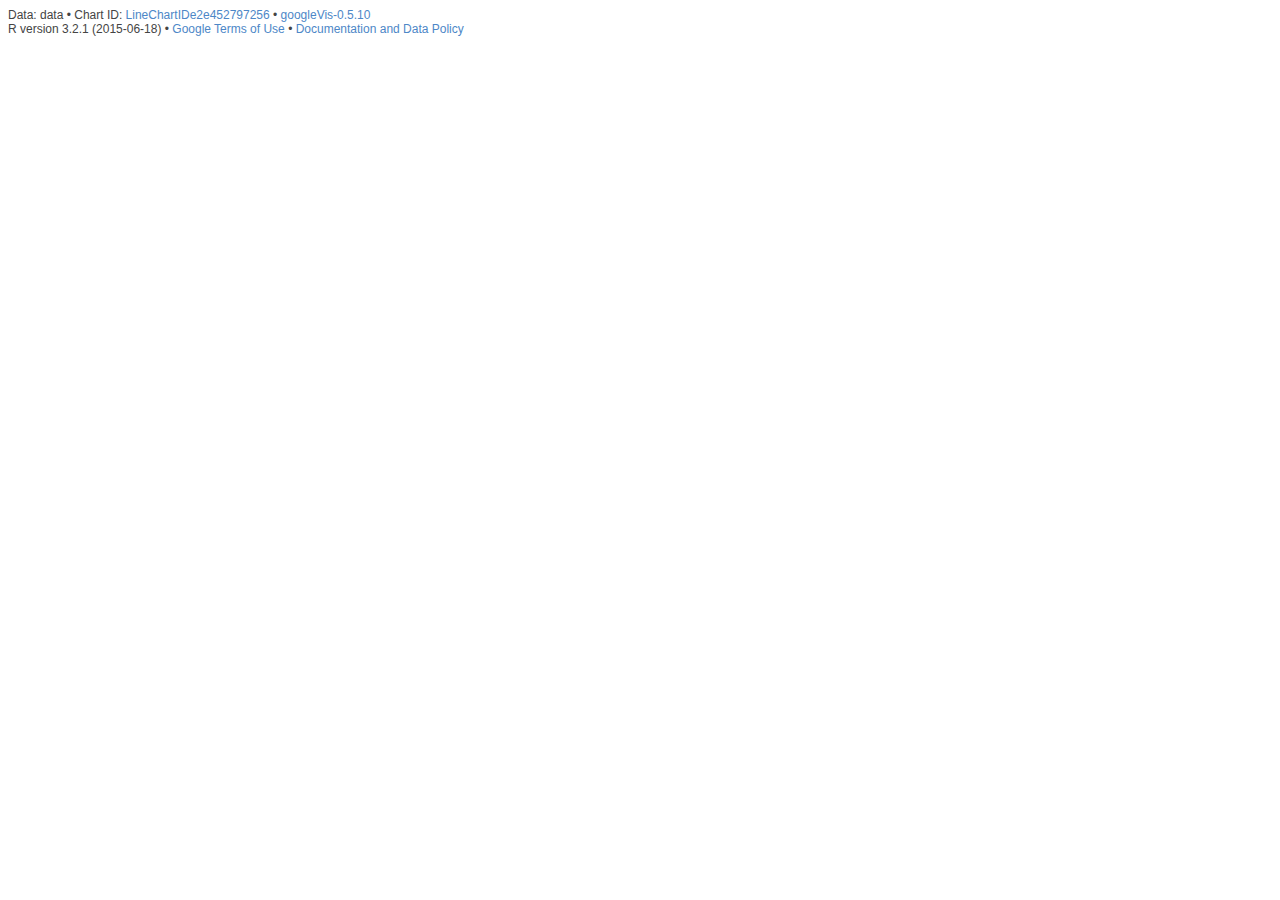
<file: charts/xom.html>
<!DOCTYPE html PUBLIC "-//W3C//DTD XHTML 1.0 Strict//EN"
  "http://www.w3.org/TR/xhtml1/DTD/xhtml1-strict.dtd">
<html xmlns="http://www.w3.org/1999/xhtml">
<head>
<title>LineChartIDe2e452797256</title>
<meta http-equiv="content-type" content="text/html;charset=utf-8" />
<style type="text/css">
body {
  color: #444444;
  font-family: Arial,Helvetica,sans-serif;
  font-size: 75%;
  }
  a {
  color: #4D87C7;
  text-decoration: none;
}
</style>
</head>
<body>
 <!-- LineChart generated in R 3.2.1 by googleVis 0.5.10 package -->
<!-- Mon Apr 11 16:44:40 2016 -->


<!-- jsHeader -->
<script type="text/javascript">
 
// jsData 
function gvisDataLineChartIDe2e452797256 () {
var data = new google.visualization.DataTable();
var datajson =
[
 [
 "2016-04-11 10:05:26.525106",
84.12,
83.98,
83.97 
],
[
 "2016-04-11 10:05:27.420559",
84.12,
83.98,
83.97 
],
[
 "2016-04-11 10:05:28.108127",
84.12,
83.98,
83.97 
],
[
 "2016-04-11 10:05:28.963582",
84.12,
83.99,
83.98 
],
[
 "2016-04-11 10:05:29.886365",
84.12,
83.99,
83.98 
],
[
 "2016-04-11 10:05:30.734453",
84.13,
83.99,
83.98 
],
[
 "2016-04-11 10:05:31.410964",
84.13,
83.99,
83.98 
],
[
 "2016-04-11 10:05:32.333656",
84.13,
83.99,
83.98 
],
[
 "2016-04-11 10:05:33.255756",
84.13,
83.99,
83.98 
],
[
 "2016-04-11 10:05:34.182995",
84.15,
83.99,
83.98 
],
[
 "2016-04-11 10:05:34.876368",
84.15,
83.99,
83.98 
],
[
 "2016-04-11 10:05:35.560561",
84.15,
83.99,
83.98 
],
[
 "2016-04-11 10:05:36.241404",
84.15,
83.99,
83.98 
],
[
 "2016-04-11 10:05:37.150521",
84.15,
83.99,
83.98 
],
[
 "2016-04-11 10:05:37.866047",
84.15,
83.99,
83.98 
],
[
 "2016-04-11 10:05:38.572237",
84.15,
83.99,
83.98 
],
[
 "2016-04-11 10:05:39.326585",
84.15,
83.99,
83.98 
],
[
 "2016-04-11 10:05:40.020170",
84.15,
83.99,
83.98 
],
[
 "2016-04-11 10:05:40.935349",
84.15,
83.99,
83.98 
],
[
 "2016-04-11 10:05:41.325163",
84.15,
83.99,
83.98 
],
[
 "2016-04-11 10:05:41.713165",
84.15,
83.99,
83.98 
],
[
 "2016-04-11 10:05:42.558602",
84.15,
83.99,
83.98 
],
[
 "2016-04-11 10:05:43.695005",
84.15,
83.99,
83.98 
],
[
 "2016-04-11 10:05:44.875117",
84.15,
83.99,
83.98 
],
[
 "2016-04-11 10:05:46.027036",
84.15,
83.99,
83.98 
],
[
 "2016-04-11 10:05:47.004485",
84.13,
83.99,
83.98 
],
[
 "2016-04-11 10:05:48.328219",
84.13,
83.99,
83.98 
],
[
 "2016-04-11 10:05:49.506268",
84.13,
83.99,
83.98 
],
[
 "2016-04-11 10:05:50.626419",
84.13,
83.99,
83.98 
],
[
 "2016-04-11 10:05:51.670929",
84.13,
83.99,
83.98 
],
[
 "2016-04-11 10:05:52.847019",
84.13,
83.99,
83.98 
],
[
 "2016-04-11 10:05:53.683753",
84.13,
83.99,
83.98 
],
[
 "2016-04-11 10:05:54.076088",
84.13,
83.99,
83.98 
],
[
 "2016-04-11 10:05:54.473144",
84.13,
83.99,
83.98 
],
[
 "2016-04-11 10:05:55.277693",
84.13,
83.99,
83.98 
],
[
 "2016-04-11 10:05:55.678564",
84.13,
83.99,
83.98 
],
[
 "2016-04-11 10:05:56.103661",
84.13,
83.99,
83.98 
],
[
 "2016-04-11 10:05:56.489382",
84.13,
83.99,
83.98 
],
[
 "2016-04-11 10:05:56.886518",
84.13,
83.99,
83.98 
],
[
 "2016-04-11 10:05:57.295190",
84.13,
83.99,
83.98 
],
[
 "2016-04-11 10:05:57.693067",
84.13,
83.99,
83.98 
],
[
 "2016-04-11 10:05:58.079630",
84.13,
83.99,
83.98 
],
[
 "2016-04-11 10:05:58.478603",
84.13,
83.99,
83.98 
],
[
 "2016-04-11 10:05:58.866976",
84.13,
83.99,
83.98 
],
[
 "2016-04-11 10:05:59.276758",
84.13,
83.99,
83.98 
],
[
 "2016-04-11 10:05:59.672971",
84.13,
83.99,
83.98 
],
[
 "2016-04-11 10:06:00.106026",
84.13,
83.99,
83.98 
],
[
 "2016-04-11 10:06:00.498911",
84.13,
83.99,
83.98 
],
[
 "2016-04-11 10:06:00.893090",
84.13,
83.99,
83.98 
],
[
 "2016-04-11 10:06:01.280748",
84.13,
83.99,
83.98 
],
[
 "2016-04-11 10:06:01.679393",
84.13,
83.99,
83.98 
],
[
 "2016-04-11 10:06:02.069997",
84.13,
83.99,
83.98 
],
[
 "2016-04-11 10:06:02.457880",
84.13,
83.99,
83.98 
],
[
 "2016-04-11 10:06:02.844601",
84.13,
83.99,
83.98 
],
[
 "2016-04-11 10:06:03.307306",
84.13,
83.99,
83.98 
],
[
 "2016-04-11 10:06:03.695494",
84.13,
83.99,
83.98 
],
[
 "2016-04-11 10:06:04.113213",
84.13,
83.99,
83.98 
],
[
 "2016-04-11 10:06:04.500473",
84.13,
83.99,
83.98 
],
[
 "2016-04-11 10:06:04.889679",
84.13,
83.99,
83.98 
],
[
 "2016-04-11 10:06:05.730200",
84.13,
83.99,
83.98 
],
[
 "2016-04-11 10:06:06.118808",
84.13,
83.99,
83.98 
],
[
 "2016-04-11 10:06:06.515957",
84.13,
83.99,
83.98 
],
[
 "2016-04-11 10:06:06.907535",
84.13,
83.99,
83.98 
],
[
 "2016-04-11 10:06:07.300298",
84.13,
83.99,
83.98 
],
[
 "2016-04-11 10:06:07.684180",
84.13,
83.99,
83.98 
],
[
 "2016-04-11 10:06:08.079982",
84.13,
83.99,
83.98 
],
[
 "2016-04-11 10:06:08.477809",
84.13,
83.99,
83.98 
],
[
 "2016-04-11 10:06:08.875687",
84.12,
83.99,
83.98 
],
[
 "2016-04-11 10:06:09.275812",
84.12,
83.99,
83.98 
],
[
 "2016-04-11 10:06:09.669228",
84.12,
83.99,
83.98 
],
[
 "2016-04-11 10:06:10.053521",
84.12,
83.99,
83.98 
],
[
 "2016-04-11 10:06:10.430600",
84.115,
83.99,
83.98 
],
[
 "2016-04-11 10:06:10.813291",
84.115,
83.99,
83.98 
],
[
 "2016-04-11 10:06:11.203418",
84.115,
84.03,
84.02 
],
[
 "2016-04-11 10:06:11.592793",
84.12,
84.03,
84.02 
],
[
 "2016-04-11 10:06:11.988836",
84.12,
84.03,
84.02 
],
[
 "2016-04-11 10:06:12.385193",
84.12,
84.03,
84.02 
],
[
 "2016-04-11 10:06:12.772014",
84.12,
84.03,
84.02 
],
[
 "2016-04-11 10:06:13.170704",
84.12,
84.03,
84.02 
],
[
 "2016-04-11 10:06:13.590085",
84.11,
84.03,
84.02 
],
[
 "2016-04-11 10:06:13.982619",
84.12,
84.03,
84.02 
],
[
 "2016-04-11 10:06:14.395546",
84.12,
84.03,
84.02 
],
[
 "2016-04-11 10:06:14.788054",
84.12,
84.03,
84.02 
],
[
 "2016-04-11 10:06:15.174148",
84.12,
84.03,
84.02 
],
[
 "2016-04-11 10:06:15.559889",
84.12,
84.03,
84.02 
],
[
 "2016-04-11 10:06:15.956504",
84.12,
84.03,
84.02 
],
[
 "2016-04-11 10:06:16.350613",
84.12,
84.03,
84.02 
],
[
 "2016-04-11 10:06:16.739774",
84.12,
84.03,
84.02 
],
[
 "2016-04-11 10:06:17.167001",
84.12,
84.03,
84.02 
],
[
 "2016-04-11 10:06:17.560051",
84.12,
84.03,
84.02 
],
[
 "2016-04-11 10:06:17.955830",
84.12,
84.03,
84.02 
],
[
 "2016-04-11 10:06:18.344782",
84.12,
84.03,
84.02 
],
[
 "2016-04-11 10:06:18.740413",
84.12,
84.03,
84.02 
],
[
 "2016-04-11 10:06:19.139911",
84.16,
84.03,
84.02 
],
[
 "2016-04-11 10:06:19.627008",
84.16,
84.03,
84.02 
],
[
 "2016-04-11 10:06:20.114099",
84.16,
84.03,
84.02 
],
[
 "2016-04-11 10:06:20.508811",
84.16,
84.03,
84.02 
],
[
 "2016-04-11 10:06:20.894582",
84.16,
84.03,
84.02 
],
[
 "2016-04-11 10:06:21.288304",
84.16,
84.03,
84.02 
],
[
 "2016-04-11 10:06:21.676111",
84.16,
84.03,
84.02 
],
[
 "2016-04-11 10:06:22.071433",
84.16,
84.03,
84.02 
],
[
 "2016-04-11 10:06:22.465796",
84.16,
84.03,
84.02 
],
[
 "2016-04-11 10:06:22.885893",
84.16,
84.03,
84.02 
],
[
 "2016-04-11 10:06:23.280190",
84.16,
84.03,
84.02 
],
[
 "2016-04-11 10:06:23.669969",
84.16,
84.03,
84.02 
],
[
 "2016-04-11 10:06:24.071704",
84.16,
84.03,
84.02 
],
[
 "2016-04-11 10:06:24.468915",
84.16,
84.03,
84.02 
],
[
 "2016-04-11 10:06:24.866137",
84.16,
84.03,
84.02 
],
[
 "2016-04-11 10:06:25.271255",
84.16,
84.03,
84.02 
],
[
 "2016-04-11 10:06:25.662561",
84.16,
84.03,
84.02 
],
[
 "2016-04-11 10:06:26.401105",
84.15,
84.03,
84.02 
],
[
 "2016-04-11 10:06:26.798316",
84.15,
84.03,
84.02 
],
[
 "2016-04-11 10:06:27.632356",
84.15,
84.03,
84.02 
],
[
 "2016-04-11 10:06:28.311859",
84.15,
84.03,
84.02 
],
[
 "2016-04-11 10:06:29.178964",
84.14,
84.03,
84.02 
],
[
 "2016-04-11 10:06:29.851324",
84.15,
84.03,
84.02 
],
[
 "2016-04-11 10:06:30.241931",
84.16,
84.03,
84.02 
],
[
 "2016-04-11 10:06:31.009829",
84.16,
84.03,
84.02 
],
[
 "2016-04-11 10:06:31.936214",
84.16,
84.03,
84.02 
],
[
 "2016-04-11 10:06:32.850632",
84.16,
84.03,
84.02 
],
[
 "2016-04-11 10:06:33.774440",
84.155,
84.03,
84.01 
],
[
 "2016-04-11 10:06:34.697440",
84.16,
84.03,
84.01 
],
[
 "2016-04-11 10:06:35.619434",
84.16,
84.03,
84.01 
],
[
 "2016-04-11 10:06:36.538626",
84.17,
84.03,
84.01 
],
[
 "2016-04-11 10:06:37.464963",
84.165,
84.03,
84.01 
],
[
 "2016-04-11 10:06:38.387107",
84.165,
84.03,
84.01 
],
[
 "2016-04-11 10:06:39.315179",
84.165,
84.03,
84.01 
],
[
 "2016-04-11 10:06:40.223008",
84.165,
84.03,
84.01 
],
[
 "2016-04-11 10:06:41.151800",
84.16,
84.03,
84.01 
],
[
 "2016-04-11 10:06:41.862979",
84.16,
84.03,
84.01 
],
[
 "2016-04-11 10:06:42.683929",
84.16,
84.03,
84.01 
],
[
 "2016-04-11 10:06:43.608091",
84.16,
84.03,
84.01 
],
[
 "2016-04-11 10:06:43.996816",
84.16,
84.03,
84.01 
],
[
 "2016-04-11 10:06:44.390415",
84.16,
84.03,
84.01 
],
[
 "2016-04-11 10:06:44.790075",
84.16,
84.03,
84.01 
],
[
 "2016-04-11 10:06:45.183136",
84.1599,
84.03,
84.01 
],
[
 "2016-04-11 10:06:45.574616",
84.1599,
84.03,
84.01 
],
[
 "2016-04-11 10:06:45.966089",
84.1599,
84.03,
84.01 
],
[
 "2016-04-11 10:06:46.355303",
84.1599,
84.03,
84.01 
],
[
 "2016-04-11 10:06:46.751068",
84.1599,
84.03,
84.01 
],
[
 "2016-04-11 10:06:47.141577",
84.1599,
84.03,
84.01 
],
[
 "2016-04-11 10:06:47.529028",
84.1599,
84.03,
84.01 
],
[
 "2016-04-11 10:06:47.916541",
84.1599,
84.03,
84.01 
],
[
 "2016-04-11 10:06:48.312959",
84.1599,
84.03,
84.01 
],
[
 "2016-04-11 10:06:48.725722",
84.1599,
84.03,
84.01 
],
[
 "2016-04-11 10:06:49.131890",
84.1599,
84.03,
84.01 
],
[
 "2016-04-11 10:06:49.577400",
84.1599,
84.03,
84.01 
],
[
 "2016-04-11 10:06:49.988146",
84.1599,
84.03,
84.01 
],
[
 "2016-04-11 10:06:50.396491",
84.1599,
84.03,
84.01 
],
[
 "2016-04-11 10:06:50.793238",
84.1599,
84.03,
84.01 
],
[
 "2016-04-11 10:06:51.185366",
84.1599,
84.03,
84.01 
],
[
 "2016-04-11 10:06:51.591813",
84.1599,
84.03,
84.01 
],
[
 "2016-04-11 10:06:51.991119",
84.1599,
84.03,
84.01 
],
[
 "2016-04-11 10:06:52.403069",
84.1599,
84.03,
84.01 
],
[
 "2016-04-11 10:06:52.794233",
84.1599,
84.03,
84.01 
],
[
 "2016-04-11 10:06:53.178938",
84.1599,
84.03,
84.01 
],
[
 "2016-04-11 10:06:53.573001",
84.1599,
84.03,
84.01 
],
[
 "2016-04-11 10:06:53.970657",
84.1599,
84.03,
84.01 
],
[
 "2016-04-11 10:06:54.363020",
84.1599,
84.03,
84.01 
],
[
 "2016-04-11 10:06:54.756087",
84.1599,
84.03,
84.01 
],
[
 "2016-04-11 10:06:55.150900",
84.1599,
84.03,
84.01 
],
[
 "2016-04-11 10:06:55.544899",
84.1599,
84.03,
84.01 
],
[
 "2016-04-11 10:06:55.940845",
84.1599,
84.03,
84.01 
],
[
 "2016-04-11 10:06:56.333689",
84.1599,
84.03,
84.01 
],
[
 "2016-04-11 10:06:56.735704",
84.1599,
84.03,
84.01 
],
[
 "2016-04-11 10:06:57.130949",
84.1599,
84.03,
84.01 
],
[
 "2016-04-11 10:06:57.545141",
84.1599,
84.03,
84.01 
],
[
 "2016-04-11 10:06:57.926800",
84.1599,
84.03,
84.01 
],
[
 "2016-04-11 10:06:58.325931",
84.1599,
84.03,
84.01 
],
[
 "2016-04-11 10:06:58.741608",
84.1599,
84.03,
84.01 
],
[
 "2016-04-11 10:06:59.132796",
84.1599,
84.03,
84.01 
],
[
 "2016-04-11 10:06:59.536265",
84.16,
84.03,
84.01 
],
[
 "2016-04-11 10:06:59.934143",
84.2,
84.03,
84.01 
],
[
 "2016-04-11 10:07:00.327697",
84.2,
84.03,
84.01 
],
[
 "2016-04-11 10:07:00.719231",
84.19,
84.03,
84.01 
],
[
 "2016-04-11 10:07:01.115293",
84.19,
84.03,
84.01 
],
[
 "2016-04-11 10:07:01.521107",
84.19,
84.03,
84.01 
],
[
 "2016-04-11 10:07:01.916287",
84.19,
84.03,
84.01 
],
[
 "2016-04-11 10:07:02.312566",
84.19,
84.03,
84.01 
],
[
 "2016-04-11 10:07:02.718556",
84.19,
84.03,
84.01 
],
[
 "2016-04-11 10:07:03.123842",
84.19,
84.03,
84.01 
],
[
 "2016-04-11 10:07:03.532451",
84.19,
84.03,
84.01 
],
[
 "2016-04-11 10:07:03.936143",
84.19,
84.03,
84.01 
],
[
 "2016-04-11 10:07:04.343109",
84.19,
84.03,
84.01 
],
[
 "2016-04-11 10:07:04.735541",
84.19,
84.03,
84.01 
],
[
 "2016-04-11 10:07:05.139320",
84.19,
84.03,
84.01 
],
[
 "2016-04-11 10:07:05.534859",
84.19,
84.03,
84.01 
],
[
 "2016-04-11 10:07:06.502460",
84.18,
84.03,
84.01 
],
[
 "2016-04-11 10:07:06.905744",
84.18,
84.03,
84.01 
],
[
 "2016-04-11 10:07:07.305408",
84.18,
84.03,
84.01 
],
[
 "2016-04-11 10:07:07.695802",
84.18,
84.03,
84.01 
],
[
 "2016-04-11 10:07:08.087551",
84.18,
84.03,
84.01 
],
[
 "2016-04-11 10:07:08.489180",
84.18,
84.03,
84.01 
],
[
 "2016-04-11 10:07:08.887546",
84.18,
84.03,
84.01 
],
[
 "2016-04-11 10:07:09.288901",
84.18,
84.03,
84.01 
],
[
 "2016-04-11 10:07:09.681912",
84.18,
84.03,
84.01 
],
[
 "2016-04-11 10:07:10.083200",
84.18,
84.03,
84.01 
],
[
 "2016-04-11 10:07:10.470403",
84.178,
84.03,
84.01 
],
[
 "2016-04-11 10:07:10.866190",
84.178,
83.94,
83.93 
],
[
 "2016-04-11 10:07:11.263731",
84.178,
83.94,
83.93 
],
[
 "2016-04-11 10:07:11.666121",
84.178,
83.94,
83.93 
],
[
 "2016-04-11 10:07:12.078140",
84.178,
83.94,
83.93 
],
[
 "2016-04-11 10:07:12.465366",
84.178,
83.94,
83.93 
],
[
 "2016-04-11 10:07:12.882909",
84.178,
83.94,
83.93 
],
[
 "2016-04-11 10:07:13.272740",
84.178,
83.94,
83.93 
],
[
 "2016-04-11 10:07:13.672743",
84.178,
83.94,
83.93 
],
[
 "2016-04-11 10:07:14.068887",
84.178,
83.94,
83.93 
],
[
 "2016-04-11 10:07:14.469785",
84.18,
83.94,
83.93 
],
[
 "2016-04-11 10:07:14.872665",
84.18,
83.94,
83.93 
],
[
 "2016-04-11 10:07:15.279416",
84.18,
83.94,
83.93 
],
[
 "2016-04-11 10:07:15.673228",
84.18,
83.94,
83.93 
],
[
 "2016-04-11 10:07:16.081759",
84.18,
83.94,
83.93 
],
[
 "2016-04-11 10:07:16.483869",
84.18,
83.94,
83.93 
],
[
 "2016-04-11 10:07:16.881206",
84.175,
83.94,
83.93 
],
[
 "2016-04-11 10:07:17.267732",
84.175,
83.94,
83.93 
],
[
 "2016-04-11 10:07:17.657399",
84.175,
83.94,
83.93 
],
[
 "2016-04-11 10:07:18.050976",
84.175,
83.94,
83.93 
],
[
 "2016-04-11 10:07:18.447466",
84.175,
83.94,
83.93 
],
[
 "2016-04-11 10:07:18.853956",
84.15,
83.94,
83.93 
],
[
 "2016-04-11 10:07:19.362743",
84.15,
83.94,
83.93 
],
[
 "2016-04-11 10:07:19.766329",
84.1534,
83.94,
83.93 
],
[
 "2016-04-11 10:07:20.169601",
84.1534,
83.94,
83.93 
],
[
 "2016-04-11 10:07:20.661585",
84.1534,
83.94,
83.93 
],
[
 "2016-04-11 10:07:21.072290",
84.1534,
83.94,
83.93 
],
[
 "2016-04-11 10:07:21.488821",
84.1534,
83.94,
83.93 
],
[
 "2016-04-11 10:07:21.888946",
84.1534,
83.94,
83.93 
],
[
 "2016-04-11 10:07:22.284153",
84.1534,
83.94,
83.93 
],
[
 "2016-04-11 10:07:22.703190",
84.1534,
83.94,
83.93 
],
[
 "2016-04-11 10:07:23.091627",
84.14,
83.94,
83.93 
],
[
 "2016-04-11 10:07:23.492138",
84.14,
83.94,
83.93 
],
[
 "2016-04-11 10:07:23.899021",
84.14,
83.94,
83.93 
],
[
 "2016-04-11 10:07:24.300747",
84.14,
83.94,
83.93 
],
[
 "2016-04-11 10:07:24.689537",
84.14,
83.94,
83.93 
],
[
 "2016-04-11 10:07:25.095046",
84.14,
83.94,
83.93 
],
[
 "2016-04-11 10:07:25.506629",
84.14,
83.94,
83.93 
],
[
 "2016-04-11 10:07:25.907642",
84.14,
83.94,
83.93 
],
[
 "2016-04-11 10:07:26.615411",
84.14,
83.94,
83.93 
],
[
 "2016-04-11 10:07:27.019857",
84.14,
83.94,
83.93 
],
[
 "2016-04-11 10:07:27.845934",
84.14,
83.94,
83.93 
],
[
 "2016-04-11 10:07:28.768392",
84.14,
83.94,
83.93 
],
[
 "2016-04-11 10:07:29.692159",
84.14,
83.94,
83.93 
],
[
 "2016-04-11 10:07:30.611726",
84.14,
83.94,
83.93 
],
[
 "2016-04-11 10:07:31.535000",
84.13,
83.94,
83.93 
],
[
 "2016-04-11 10:07:32.452906",
84.13,
83.94,
83.93 
],
[
 "2016-04-11 10:07:33.378810",
84.13,
83.94,
83.93 
],
[
 "2016-04-11 10:07:34.113821",
84.13,
83.94,
83.93 
],
[
 "2016-04-11 10:07:34.908469",
84.13,
83.94,
83.93 
],
[
 "2016-04-11 10:07:35.832738",
84.1101,
83.94,
83.93 
],
[
 "2016-04-11 10:07:36.754833",
84.1101,
83.94,
83.93 
],
[
 "2016-04-11 10:07:37.675814",
84.1101,
83.94,
83.93 
],
[
 "2016-04-11 10:07:38.357753",
84.1101,
83.94,
83.93 
],
[
 "2016-04-11 10:07:38.748302",
84.1101,
83.94,
83.93 
],
[
 "2016-04-11 10:07:39.523680",
84.115,
83.94,
83.93 
],
[
 "2016-04-11 10:07:40.441461",
84.115,
83.94,
83.93 
],
[
 "2016-04-11 10:07:41.363649",
84.115,
83.94,
83.93 
],
[
 "2016-04-11 10:07:42.283885",
84.115,
83.94,
83.93 
],
[
 "2016-04-11 10:07:43.007221",
84.115,
83.94,
83.93 
],
[
 "2016-04-11 10:07:43.822932",
84.11,
83.94,
83.93 
],
[
 "2016-04-11 10:07:44.210091",
84.11,
83.94,
83.93 
],
[
 "2016-04-11 10:07:44.598859",
84.09,
83.94,
83.93 
],
[
 "2016-04-11 10:07:44.987427",
84.09,
83.94,
83.93 
],
[
 "2016-04-11 10:07:45.392096",
84.09,
83.94,
83.93 
],
[
 "2016-04-11 10:07:45.787169",
84.09,
83.94,
83.93 
],
[
 "2016-04-11 10:07:46.183107",
84.09,
83.94,
83.93 
],
[
 "2016-04-11 10:07:46.571717",
84.09,
83.94,
83.93 
],
[
 "2016-04-11 10:07:47.018346",
84.09,
83.94,
83.93 
],
[
 "2016-04-11 10:07:47.414514",
84.09,
83.94,
83.93 
],
[
 "2016-04-11 10:07:47.804848",
84.09,
83.94,
83.93 
],
[
 "2016-04-11 10:07:48.190504",
84.09,
83.94,
83.93 
],
[
 "2016-04-11 10:07:48.582694",
84.09,
83.94,
83.93 
],
[
 "2016-04-11 10:07:48.991628",
84.09,
83.94,
83.93 
],
[
 "2016-04-11 10:07:49.388427",
84.09,
83.94,
83.93 
],
[
 "2016-04-11 10:07:49.785423",
84.09,
83.94,
83.93 
],
[
 "2016-04-11 10:07:50.188096",
84.09,
83.94,
83.93 
],
[
 "2016-04-11 10:07:50.573393",
84.09,
83.94,
83.93 
],
[
 "2016-04-11 10:07:50.969187",
84.09,
83.94,
83.93 
],
[
 "2016-04-11 10:07:51.367648",
84.09,
83.94,
83.93 
],
[
 "2016-04-11 10:07:51.757566",
84.084,
83.94,
83.93 
],
[
 "2016-04-11 10:07:52.165263",
84.084,
83.94,
83.93 
],
[
 "2016-04-11 10:07:52.568182",
84.084,
83.94,
83.93 
],
[
 "2016-04-11 10:07:52.957383",
84.085,
83.94,
83.93 
],
[
 "2016-04-11 10:07:53.353956",
84.085,
83.94,
83.93 
],
[
 "2016-04-11 10:07:53.744784",
84.09,
83.94,
83.93 
],
[
 "2016-04-11 10:07:54.145965",
84.1,
83.94,
83.93 
],
[
 "2016-04-11 10:07:54.538805",
84.1,
83.94,
83.93 
],
[
 "2016-04-11 10:07:54.930151",
84.1,
83.94,
83.93 
],
[
 "2016-04-11 10:07:55.324012",
84.1,
83.94,
83.93 
],
[
 "2016-04-11 10:07:55.711139",
84.1,
83.94,
83.93 
],
[
 "2016-04-11 10:07:56.100474",
84.1,
83.94,
83.93 
],
[
 "2016-04-11 10:07:56.496596",
84.1,
83.94,
83.93 
],
[
 "2016-04-11 10:07:56.895583",
84.1,
83.94,
83.93 
],
[
 "2016-04-11 10:07:57.288000",
84.1,
83.94,
83.93 
],
[
 "2016-04-11 10:07:57.682350",
84.1,
83.94,
83.93 
],
[
 "2016-04-11 10:07:58.079224",
84.1,
83.94,
83.93 
],
[
 "2016-04-11 10:07:58.475337",
84.1,
83.94,
83.93 
],
[
 "2016-04-11 10:07:58.881770",
84.1,
83.94,
83.93 
],
[
 "2016-04-11 10:07:59.268937",
84.1,
83.94,
83.93 
],
[
 "2016-04-11 10:07:59.669793",
84.1,
83.94,
83.93 
],
[
 "2016-04-11 10:08:00.065396",
84.1,
83.94,
83.93 
],
[
 "2016-04-11 10:08:00.469244",
84.1,
83.94,
83.93 
],
[
 "2016-04-11 10:08:00.879213",
84.1,
83.94,
83.93 
],
[
 "2016-04-11 10:08:01.274236",
84.1099,
83.94,
83.93 
],
[
 "2016-04-11 10:08:01.672056",
84.1099,
83.94,
83.93 
],
[
 "2016-04-11 10:08:02.069426",
84.1099,
83.94,
83.93 
],
[
 "2016-04-11 10:08:02.455375",
84.1099,
83.94,
83.93 
],
[
 "2016-04-11 10:08:02.853408",
84.1099,
83.94,
83.93 
],
[
 "2016-04-11 10:08:03.259380",
84.1099,
83.94,
83.93 
],
[
 "2016-04-11 10:08:03.654855",
84.1099,
83.94,
83.93 
],
[
 "2016-04-11 10:08:04.049756",
84.1099,
83.94,
83.93 
],
[
 "2016-04-11 10:08:04.457337",
84.1099,
83.94,
83.93 
],
[
 "2016-04-11 10:08:04.865614",
84.1099,
83.94,
83.93 
],
[
 "2016-04-11 10:08:05.294622",
84.1,
83.94,
83.93 
],
[
 "2016-04-11 10:08:05.694575",
84.1,
83.94,
83.93 
],
[
 "2016-04-11 10:08:06.079343",
84.1,
83.94,
83.93 
],
[
 "2016-04-11 10:08:06.873982",
84.1,
83.94,
83.93 
],
[
 "2016-04-11 10:08:07.276924",
84.1,
83.94,
83.93 
],
[
 "2016-04-11 10:08:07.678539",
84.1,
83.94,
83.93 
],
[
 "2016-04-11 10:08:08.080085",
84.1,
83.94,
83.93 
],
[
 "2016-04-11 10:08:08.489055",
84.1,
83.94,
83.93 
],
[
 "2016-04-11 10:08:08.903298",
84.1,
83.94,
83.93 
],
[
 "2016-04-11 10:08:09.310802",
84.105,
83.94,
83.93 
],
[
 "2016-04-11 10:08:09.730519",
84.105,
83.94,
83.93 
],
[
 "2016-04-11 10:08:10.121283",
84.105,
83.94,
83.93 
],
[
 "2016-04-11 10:08:10.513881",
84.1022,
83.94,
83.93 
],
[
 "2016-04-11 10:08:10.904580",
84.1022,
83.94,
83.93 
],
[
 "2016-04-11 10:08:11.294949",
84.1022,
83.92,
83.91 
],
[
 "2016-04-11 10:08:11.729544",
84.1022,
83.92,
83.91 
],
[
 "2016-04-11 10:08:12.132271",
84.1022,
83.92,
83.91 
],
[
 "2016-04-11 10:08:12.528357",
84.1022,
83.92,
83.91 
],
[
 "2016-04-11 10:08:12.919824",
84.1022,
83.92,
83.91 
],
[
 "2016-04-11 10:08:13.319195",
84.1022,
83.92,
83.91 
],
[
 "2016-04-11 10:08:13.717401",
84.1022,
83.92,
83.91 
],
[
 "2016-04-11 10:08:14.109786",
84.1022,
83.92,
83.91 
],
[
 "2016-04-11 10:08:14.504377",
84.1022,
83.92,
83.91 
],
[
 "2016-04-11 10:08:14.900550",
84.1022,
83.92,
83.91 
],
[
 "2016-04-11 10:08:15.291698",
84.1022,
83.92,
83.91 
],
[
 "2016-04-11 10:08:15.680053",
84.0725,
83.92,
83.91 
],
[
 "2016-04-11 10:08:16.076066",
84.0725,
83.92,
83.91 
],
[
 "2016-04-11 10:08:16.481584",
84.0725,
83.92,
83.91 
],
[
 "2016-04-11 10:08:16.885016",
84.07,
83.92,
83.91 
],
[
 "2016-04-11 10:08:17.265802",
84.07,
83.92,
83.91 
],
[
 "2016-04-11 10:08:17.659681",
84.07,
83.92,
83.91 
],
[
 "2016-04-11 10:08:18.050464",
84.0725,
83.92,
83.91 
],
[
 "2016-04-11 10:08:18.447332",
84.0725,
83.92,
83.91 
],
[
 "2016-04-11 10:08:18.844251",
84.0725,
83.92,
83.91 
],
[
 "2016-04-11 10:08:19.254299",
84.07,
83.92,
83.91 
],
[
 "2016-04-11 10:08:19.658309",
84.0765,
83.92,
83.91 
],
[
 "2016-04-11 10:08:20.058233",
84.0765,
83.92,
83.91 
],
[
 "2016-04-11 10:08:20.459374",
84.065,
83.92,
83.91 
],
[
 "2016-04-11 10:08:20.853121",
84.065,
83.92,
83.91 
],
[
 "2016-04-11 10:08:21.257854",
84.065,
83.92,
83.91 
],
[
 "2016-04-11 10:08:21.654474",
84.065,
83.92,
83.91 
],
[
 "2016-04-11 10:08:22.051513",
84.0701,
83.92,
83.91 
],
[
 "2016-04-11 10:08:22.442508",
84.075,
83.92,
83.91 
],
[
 "2016-04-11 10:08:22.827668",
84.075,
83.92,
83.91 
],
[
 "2016-04-11 10:08:23.226883",
84.085,
83.92,
83.91 
],
[
 "2016-04-11 10:08:23.620758",
84.085,
83.92,
83.91 
],
[
 "2016-04-11 10:08:24.010123",
84.085,
83.92,
83.91 
],
[
 "2016-04-11 10:08:24.403252",
84.085,
83.92,
83.91 
],
[
 "2016-04-11 10:08:24.795278",
84.085,
83.92,
83.91 
],
[
 "2016-04-11 10:08:25.194337",
84.085,
83.92,
83.91 
],
[
 "2016-04-11 10:08:25.584862",
84.085,
83.92,
83.91 
],
[
 "2016-04-11 10:08:25.978701",
84.085,
83.92,
83.91 
],
[
 "2016-04-11 10:08:26.827858",
84.085,
83.92,
83.91 
],
[
 "2016-04-11 10:08:27.232612",
84.085,
83.92,
83.91 
],
[
 "2016-04-11 10:08:28.061550",
84.085,
83.92,
83.91 
],
[
 "2016-04-11 10:08:28.976875",
84.085,
83.89,
83.88 
],
[
 "2016-04-11 10:08:29.902176",
84.085,
83.89,
83.88 
],
[
 "2016-04-11 10:08:30.824160",
84.085,
83.89,
83.88 
],
[
 "2016-04-11 10:08:31.744197",
84.085,
83.89,
83.88 
],
[
 "2016-04-11 10:08:32.665145",
84.085,
83.89,
83.88 
],
[
 "2016-04-11 10:08:33.589372",
84.085,
83.89,
83.88 
],
[
 "2016-04-11 10:08:34.509444",
84.085,
83.89,
83.88 
],
[
 "2016-04-11 10:08:35.430430",
84.085,
83.89,
83.88 
],
[
 "2016-04-11 10:08:36.350611",
84.085,
83.89,
83.88 
],
[
 "2016-04-11 10:08:37.040115",
84.085,
83.89,
83.88 
],
[
 "2016-04-11 10:08:37.887669",
84.085,
83.89,
83.88 
],
[
 "2016-04-11 10:08:38.806812",
84.085,
83.89,
83.88 
],
[
 "2016-04-11 10:08:39.733827",
84.085,
83.89,
83.88 
],
[
 "2016-04-11 10:08:40.654990",
84.076,
83.89,
83.88 
],
[
 "2016-04-11 10:08:41.530620",
84.07,
83.89,
83.88 
],
[
 "2016-04-11 10:08:42.237851",
84.065,
83.89,
83.88 
],
[
 "2016-04-11 10:08:42.628884",
84.065,
83.89,
83.88 
],
[
 "2016-04-11 10:08:44.032093",
84.06,
83.89,
83.88 
],
[
 "2016-04-11 10:08:44.962613",
84.06,
83.89,
83.88 
],
[
 "2016-04-11 10:08:45.352506",
84.05,
83.89,
83.88 
],
[
 "2016-04-11 10:08:45.751844",
84.0447,
83.89,
83.88 
],
[
 "2016-04-11 10:08:46.148719",
84.0447,
83.89,
83.88 
],
[
 "2016-04-11 10:08:46.564741",
84.0447,
83.89,
83.88 
],
[
 "2016-04-11 10:08:46.958483",
84.0402,
83.89,
83.88 
],
[
 "2016-04-11 10:08:47.364815",
84.0402,
83.89,
83.88 
],
[
 "2016-04-11 10:08:47.765834",
84.0402,
83.89,
83.88 
],
[
 "2016-04-11 10:08:48.154939",
84.025,
83.89,
83.88 
],
[
 "2016-04-11 10:08:48.544178",
84.0144,
83.89,
83.88 
],
[
 "2016-04-11 10:08:48.937487",
84.0144,
83.89,
83.88 
],
[
 "2016-04-11 10:08:49.332863",
84.0144,
83.89,
83.88 
],
[
 "2016-04-11 10:08:49.733766",
84.0144,
83.89,
83.88 
],
[
 "2016-04-11 10:08:50.133577",
84.01,
83.89,
83.88 
],
[
 "2016-04-11 10:08:50.525777",
84.01,
83.89,
83.88 
],
[
 "2016-04-11 10:08:50.926731",
84.01,
83.89,
83.88 
],
[
 "2016-04-11 10:08:51.330603",
84.01,
83.89,
83.88 
],
[
 "2016-04-11 10:08:51.720315",
84.01,
83.89,
83.88 
],
[
 "2016-04-11 10:08:52.113413",
84.01,
83.89,
83.88 
],
[
 "2016-04-11 10:08:52.506893",
84.01,
83.89,
83.88 
],
[
 "2016-04-11 10:08:52.907557",
84.01,
83.89,
83.88 
],
[
 "2016-04-11 10:08:53.300878",
84.01,
83.89,
83.88 
],
[
 "2016-04-11 10:08:53.692014",
84.02,
83.89,
83.88 
],
[
 "2016-04-11 10:08:54.083926",
84.02,
83.89,
83.88 
],
[
 "2016-04-11 10:08:54.479539",
84.02,
83.89,
83.88 
],
[
 "2016-04-11 10:08:54.910545",
84.02,
83.89,
83.88 
],
[
 "2016-04-11 10:08:55.301971",
84.02,
83.89,
83.88 
],
[
 "2016-04-11 10:08:55.745592",
84.02,
83.89,
83.88 
],
[
 "2016-04-11 10:08:56.153029",
84.02,
83.89,
83.88 
],
[
 "2016-04-11 10:08:56.549363",
84.02,
83.89,
83.88 
],
[
 "2016-04-11 10:08:56.946456",
84.02,
83.89,
83.88 
],
[
 "2016-04-11 10:08:57.337860",
84.015,
83.89,
83.88 
],
[
 "2016-04-11 10:08:57.729059",
84.015,
83.89,
83.88 
],
[
 "2016-04-11 10:08:58.116051",
84.015,
83.89,
83.88 
],
[
 "2016-04-11 10:08:58.510254",
84.015,
83.89,
83.88 
],
[
 "2016-04-11 10:08:58.907254",
84.015,
83.89,
83.88 
],
[
 "2016-04-11 10:08:59.312282",
84.015,
83.89,
83.88 
],
[
 "2016-04-11 10:08:59.709553",
84.015,
83.89,
83.88 
],
[
 "2016-04-11 10:09:00.110581",
84.015,
83.89,
83.88 
],
[
 "2016-04-11 10:09:00.522332",
84.015,
83.89,
83.88 
],
[
 "2016-04-11 10:09:00.910089",
84.015,
83.89,
83.88 
],
[
 "2016-04-11 10:09:01.302027",
84.015,
83.89,
83.88 
],
[
 "2016-04-11 10:09:01.697947",
84.015,
83.89,
83.88 
],
[
 "2016-04-11 10:09:02.095559",
84.015,
83.89,
83.88 
],
[
 "2016-04-11 10:09:02.486316",
84.015,
83.89,
83.88 
],
[
 "2016-04-11 10:09:02.878988",
84.015,
83.89,
83.88 
],
[
 "2016-04-11 10:09:03.276372",
84.0065,
83.89,
83.88 
],
[
 "2016-04-11 10:09:03.663560",
84.005,
83.89,
83.88 
],
[
 "2016-04-11 10:09:04.053483",
84.005,
83.89,
83.88 
],
[
 "2016-04-11 10:09:04.450512",
84.01,
83.89,
83.88 
],
[
 "2016-04-11 10:09:04.847654",
84.01,
83.89,
83.88 
],
[
 "2016-04-11 10:09:05.249368",
84.01,
83.89,
83.88 
],
[
 "2016-04-11 10:09:05.647840",
84.01,
83.89,
83.88 
],
[
 "2016-04-11 10:09:06.045192",
84.01,
83.89,
83.88 
],
[
 "2016-04-11 10:09:06.444988",
84.01,
83.89,
83.88 
],
[
 "2016-04-11 10:09:06.853628",
84.01,
83.89,
83.88 
],
[
 "2016-04-11 10:09:07.243780",
84.01,
83.89,
83.88 
],
[
 "2016-04-11 10:09:07.642549",
84.01,
83.89,
83.88 
],
[
 "2016-04-11 10:09:08.052189",
84.01,
83.89,
83.88 
],
[
 "2016-04-11 10:09:08.439770",
84.01,
83.89,
83.88 
],
[
 "2016-04-11 10:09:08.836281",
84.0099,
83.89,
83.88 
],
[
 "2016-04-11 10:09:09.241292",
84.0099,
83.89,
83.88 
],
[
 "2016-04-11 10:09:09.661812",
84.0099,
83.89,
83.88 
],
[
 "2016-04-11 10:09:10.056662",
84.0099,
83.89,
83.88 
],
[
 "2016-04-11 10:09:10.448106",
84.0099,
83.89,
83.88 
],
[
 "2016-04-11 10:09:10.834405",
84.0099,
83.89,
83.88 
],
[
 "2016-04-11 10:09:11.231204",
84.0099,
83.89,
83.88 
],
[
 "2016-04-11 10:09:11.631641",
84.0099,
83.89,
83.88 
],
[
 "2016-04-11 10:09:12.027975",
84.01,
83.93,
83.92 
],
[
 "2016-04-11 10:09:12.424409",
84.01,
83.93,
83.92 
],
[
 "2016-04-11 10:09:12.825371",
84.01,
83.93,
83.92 
],
[
 "2016-04-11 10:09:13.230327",
84.01,
83.93,
83.92 
],
[
 "2016-04-11 10:09:13.623489",
84.01,
83.93,
83.92 
],
[
 "2016-04-11 10:09:14.012399",
84.01,
83.93,
83.92 
],
[
 "2016-04-11 10:09:14.405351",
84.01,
83.93,
83.92 
],
[
 "2016-04-11 10:09:14.826412",
84.01,
83.93,
83.92 
],
[
 "2016-04-11 10:09:15.227130",
84.01,
83.93,
83.92 
],
[
 "2016-04-11 10:09:15.641175",
84.01,
83.93,
83.92 
],
[
 "2016-04-11 10:09:16.033977",
84.01,
83.93,
83.92 
],
[
 "2016-04-11 10:09:16.436444",
84.01,
83.93,
83.92 
],
[
 "2016-04-11 10:09:16.827593",
84.01,
83.93,
83.92 
],
[
 "2016-04-11 10:09:17.232694",
84.01,
83.93,
83.92 
],
[
 "2016-04-11 10:09:17.633077",
84.01,
83.93,
83.92 
],
[
 "2016-04-11 10:09:18.048157",
84.01,
83.93,
83.92 
],
[
 "2016-04-11 10:09:18.479685",
84.01,
83.93,
83.92 
],
[
 "2016-04-11 10:09:18.886167",
84.01,
83.93,
83.92 
],
[
 "2016-04-11 10:09:19.286222",
84.01,
83.93,
83.92 
],
[
 "2016-04-11 10:09:19.811399",
84.0125,
83.93,
83.92 
],
[
 "2016-04-11 10:09:20.204313",
84.015,
83.93,
83.92 
],
[
 "2016-04-11 10:09:20.655172",
84.015,
83.93,
83.92 
],
[
 "2016-04-11 10:09:21.044137",
84.015,
83.93,
83.92 
],
[
 "2016-04-11 10:09:21.451217",
84.015,
83.93,
83.92 
],
[
 "2016-04-11 10:09:21.853935",
84.015,
83.93,
83.92 
],
[
 "2016-04-11 10:09:22.257020",
84.015,
83.93,
83.92 
],
[
 "2016-04-11 10:09:22.646993",
84.015,
83.93,
83.92 
],
[
 "2016-04-11 10:09:23.057372",
84.015,
83.93,
83.92 
],
[
 "2016-04-11 10:09:23.456627",
84.015,
83.93,
83.92 
],
[
 "2016-04-11 10:09:23.857450",
84.015,
83.93,
83.92 
],
[
 "2016-04-11 10:09:24.258741",
84.015,
83.93,
83.92 
],
[
 "2016-04-11 10:09:24.666231",
84.015,
83.93,
83.92 
],
[
 "2016-04-11 10:09:25.060060",
84.015,
83.93,
83.92 
],
[
 "2016-04-11 10:09:25.448772",
84.015,
83.93,
83.92 
],
[
 "2016-04-11 10:09:25.852206",
84.0095,
83.93,
83.92 
],
[
 "2016-04-11 10:09:26.246395",
84.0095,
83.93,
83.92 
],
[
 "2016-04-11 10:09:27.041510",
84.0099,
83.93,
83.92 
],
[
 "2016-04-11 10:09:27.452486",
84.0099,
83.93,
83.92 
],
[
 "2016-04-11 10:09:28.267751",
84.0099,
83.97,
83.96 
],
[
 "2016-04-11 10:09:29.195063",
84.0099,
83.97,
83.96 
],
[
 "2016-04-11 10:09:30.146757",
84.0001,
83.97,
83.96 
],
[
 "2016-04-11 10:09:31.036465",
84.0001,
83.97,
83.96 
],
[
 "2016-04-11 10:09:31.960480",
84.0001,
83.97,
83.96 
],
[
 "2016-04-11 10:09:32.881303",
84,
83.97,
83.96 
],
[
 "2016-04-11 10:09:33.803876",
84.0045,
83.97,
83.96 
],
[
 "2016-04-11 10:09:34.726359",
84.0045,
83.97,
83.96 
],
[
 "2016-04-11 10:09:35.645546",
84.0045,
83.97,
83.96 
],
[
 "2016-04-11 10:09:36.327059",
84.0045,
83.97,
83.96 
],
[
 "2016-04-11 10:09:36.734299",
84.0045,
83.97,
83.96 
],
[
 "2016-04-11 10:09:37.487814",
84.0045,
83.97,
83.96 
],
[
 "2016-04-11 10:09:38.316302",
84.0037,
83.97,
83.96 
],
[
 "2016-04-11 10:09:39.215504",
84.0037,
83.97,
83.96 
],
[
 "2016-04-11 10:09:39.950196",
84.0037,
83.97,
83.96 
],
[
 "2016-04-11 10:09:40.866167",
84.0025,
83.97,
83.96 
],
[
 "2016-04-11 10:09:41.791205",
84.008,
83.97,
83.96 
],
[
 "2016-04-11 10:09:42.708108",
84,
83.97,
83.96 
],
[
 "2016-04-11 10:09:43.142194",
84,
83.97,
83.96 
],
[
 "2016-04-11 10:09:44.555584",
84,
83.97,
83.96 
],
[
 "2016-04-11 10:09:45.476879",
84,
83.97,
83.96 
],
[
 "2016-04-11 10:09:45.861990",
84,
83.97,
83.96 
],
[
 "2016-04-11 10:09:46.256720",
84,
83.97,
83.96 
],
[
 "2016-04-11 10:09:46.654273",
84,
83.97,
83.96 
],
[
 "2016-04-11 10:09:47.048038",
84,
83.97,
83.96 
],
[
 "2016-04-11 10:09:47.455508",
83.98,
83.97,
83.96 
],
[
 "2016-04-11 10:09:47.863474",
83.98,
83.97,
83.96 
],
[
 "2016-04-11 10:09:48.259248",
83.98,
83.97,
83.96 
],
[
 "2016-04-11 10:09:48.651176",
83.98,
83.97,
83.96 
],
[
 "2016-04-11 10:09:49.047393",
83.98,
83.97,
83.96 
],
[
 "2016-04-11 10:09:49.443965",
83.98,
83.97,
83.96 
],
[
 "2016-04-11 10:09:49.834732",
83.98,
83.97,
83.96 
],
[
 "2016-04-11 10:09:50.243876",
83.98,
83.97,
83.96 
],
[
 "2016-04-11 10:09:50.633828",
83.98,
83.97,
83.96 
],
[
 "2016-04-11 10:09:51.030840",
83.98,
83.97,
83.96 
],
[
 "2016-04-11 10:09:51.419590",
83.98,
83.97,
83.96 
],
[
 "2016-04-11 10:09:51.819121",
83.98,
83.97,
83.96 
],
[
 "2016-04-11 10:09:52.216858",
83.98,
83.97,
83.96 
],
[
 "2016-04-11 10:09:52.664266",
83.98,
83.97,
83.96 
],
[
 "2016-04-11 10:09:53.071199",
83.98,
83.97,
83.96 
],
[
 "2016-04-11 10:09:53.463259",
83.98,
83.97,
83.96 
],
[
 "2016-04-11 10:09:53.870512",
83.98,
83.97,
83.96 
],
[
 "2016-04-11 10:09:54.264251",
83.98,
83.97,
83.96 
],
[
 "2016-04-11 10:09:54.666784",
83.98,
83.97,
83.96 
],
[
 "2016-04-11 10:09:55.067207",
83.9802,
83.97,
83.96 
],
[
 "2016-04-11 10:09:55.469917",
83.9802,
83.97,
83.96 
],
[
 "2016-04-11 10:09:55.869064",
83.9802,
83.97,
83.96 
],
[
 "2016-04-11 10:09:56.259640",
83.9802,
83.97,
83.96 
],
[
 "2016-04-11 10:09:56.664701",
83.9802,
83.97,
83.96 
],
[
 "2016-04-11 10:09:57.060728",
83.98,
83.97,
83.96 
],
[
 "2016-04-11 10:09:57.447250",
83.985,
83.97,
83.96 
],
[
 "2016-04-11 10:09:57.855100",
83.985,
83.97,
83.96 
],
[
 "2016-04-11 10:09:58.246394",
83.985,
83.97,
83.96 
],
[
 "2016-04-11 10:09:58.636879",
83.985,
83.97,
83.96 
],
[
 "2016-04-11 10:09:59.028958",
83.985,
83.97,
83.96 
],
[
 "2016-04-11 10:09:59.428860",
83.985,
83.97,
83.96 
],
[
 "2016-04-11 10:09:59.824860",
83.98,
83.97,
83.96 
],
[
 "2016-04-11 10:10:00.241683",
83.99,
83.97,
83.96 
],
[
 "2016-04-11 10:10:00.686666",
83.99,
83.97,
83.96 
],
[
 "2016-04-11 10:10:01.077825",
83.99,
83.97,
83.96 
],
[
 "2016-04-11 10:10:01.488203",
83.99,
83.97,
83.96 
],
[
 "2016-04-11 10:10:01.894122",
83.99,
83.97,
83.96 
],
[
 "2016-04-11 10:10:02.276360",
83.99,
83.97,
83.96 
],
[
 "2016-04-11 10:10:02.670763",
83.99,
83.97,
83.96 
],
[
 "2016-04-11 10:10:03.059505",
83.99,
83.97,
83.96 
],
[
 "2016-04-11 10:10:03.456348",
83.99,
83.97,
83.96 
],
[
 "2016-04-11 10:10:03.853008",
83.99,
83.97,
83.96 
],
[
 "2016-04-11 10:10:04.248118",
83.985,
83.97,
83.96 
],
[
 "2016-04-11 10:10:04.643654",
83.985,
83.97,
83.96 
],
[
 "2016-04-11 10:10:05.039707",
83.985,
83.97,
83.96 
],
[
 "2016-04-11 10:10:05.446692",
83.985,
83.97,
83.96 
],
[
 "2016-04-11 10:10:05.840836",
83.985,
83.97,
83.96 
],
[
 "2016-04-11 10:10:06.231284",
83.985,
83.97,
83.96 
],
[
 "2016-04-11 10:10:06.624882",
83.985,
83.97,
83.96 
],
[
 "2016-04-11 10:10:07.024950",
83.985,
83.97,
83.96 
],
[
 "2016-04-11 10:10:07.421773",
83.985,
83.97,
83.96 
],
[
 "2016-04-11 10:10:07.811312",
83.985,
83.97,
83.96 
],
[
 "2016-04-11 10:10:08.196103",
83.985,
83.97,
83.96 
],
[
 "2016-04-11 10:10:08.597472",
83.985,
83.97,
83.96 
],
[
 "2016-04-11 10:10:08.988785",
83.985,
83.97,
83.96 
],
[
 "2016-04-11 10:10:10.034899",
83.985,
83.97,
83.96 
],
[
 "2016-04-11 10:10:11.259705",
83.985,
83.97,
83.96 
],
[
 "2016-04-11 10:10:12.599607",
83.985,
83.96,
83.95 
],
[
 "2016-04-11 10:10:13.775438",
83.985,
83.96,
83.95 
],
[
 "2016-04-11 10:10:14.834025",
83.985,
83.96,
83.95 
],
[
 "2016-04-11 10:10:16.203541",
83.985,
83.96,
83.95 
],
[
 "2016-04-11 10:10:17.042686",
83.985,
83.96,
83.95 
],
[
 "2016-04-11 10:10:17.445320",
83.985,
83.96,
83.95 
],
[
 "2016-04-11 10:10:17.839876",
83.985,
83.96,
83.95 
],
[
 "2016-04-11 10:10:18.240652",
83.985,
83.96,
83.95 
],
[
 "2016-04-11 10:10:18.643841",
83.985,
83.96,
83.95 
],
[
 "2016-04-11 10:10:19.038135",
83.985,
83.96,
83.95 
],
[
 "2016-04-11 10:10:19.445272",
83.985,
83.96,
83.95 
],
[
 "2016-04-11 10:10:19.847431",
83.985,
83.96,
83.95 
],
[
 "2016-04-11 10:10:20.241864",
83.995,
83.96,
83.95 
],
[
 "2016-04-11 10:10:20.640193",
83.995,
83.96,
83.95 
],
[
 "2016-04-11 10:10:21.042305",
83.995,
83.96,
83.95 
],
[
 "2016-04-11 10:10:21.441538",
83.995,
83.96,
83.95 
],
[
 "2016-04-11 10:10:21.835680",
83.995,
83.96,
83.95 
],
[
 "2016-04-11 10:10:22.231585",
83.99,
83.96,
83.95 
],
[
 "2016-04-11 10:10:22.632928",
83.99,
83.96,
83.95 
],
[
 "2016-04-11 10:10:23.029033",
83.99,
83.96,
83.95 
],
[
 "2016-04-11 10:10:23.430925",
83.99,
83.96,
83.95 
],
[
 "2016-04-11 10:10:23.821936",
83.99,
83.96,
83.95 
],
[
 "2016-04-11 10:10:24.222860",
83.99,
83.96,
83.95 
],
[
 "2016-04-11 10:10:24.614963",
83.99,
83.96,
83.95 
],
[
 "2016-04-11 10:10:25.019509",
83.99,
83.96,
83.95 
],
[
 "2016-04-11 10:10:25.410941",
83.99,
83.96,
83.95 
],
[
 "2016-04-11 10:10:25.822263",
83.99,
83.96,
83.95 
],
[
 "2016-04-11 10:10:26.229701",
83.99,
83.96,
83.95 
] 
];
data.addColumn('string','time');
data.addColumn('number','last_trade');
data.addColumn('number','bid');
data.addColumn('number','ask');
data.addRows(datajson);
return(data);
}
 
// jsDrawChart
function drawChartLineChartIDe2e452797256() {
var data = gvisDataLineChartIDe2e452797256();
var options = {};
options["allowHtml"] = true;
options["legend"] = "none";
options["lineWidth"] =      2;
options["pointSize"] =      0;
options["title"] = "Run 1 targeting XOM";
options["vAxis"] = {title:'PRICE ($)'};
options["hAxis"] = {title:'TIME (600 obs from 10:05:26 to 10:10:26)'};
options["width"] =   1100;
options["height"] =    700;


    var chart = new google.visualization.LineChart(
    document.getElementById('LineChartIDe2e452797256')
    );
    chart.draw(data,options);
    

}
  
 
// jsDisplayChart
(function() {
var pkgs = window.__gvisPackages = window.__gvisPackages || [];
var callbacks = window.__gvisCallbacks = window.__gvisCallbacks || [];
var chartid = "corechart";
  
// Manually see if chartid is in pkgs (not all browsers support Array.indexOf)
var i, newPackage = true;
for (i = 0; newPackage && i < pkgs.length; i++) {
if (pkgs[i] === chartid)
newPackage = false;
}
if (newPackage)
  pkgs.push(chartid);
  
// Add the drawChart function to the global list of callbacks
callbacks.push(drawChartLineChartIDe2e452797256);
})();
function displayChartLineChartIDe2e452797256() {
  var pkgs = window.__gvisPackages = window.__gvisPackages || [];
  var callbacks = window.__gvisCallbacks = window.__gvisCallbacks || [];
  window.clearTimeout(window.__gvisLoad);
  // The timeout is set to 100 because otherwise the container div we are
  // targeting might not be part of the document yet
  window.__gvisLoad = setTimeout(function() {
  var pkgCount = pkgs.length;
  google.load("visualization", "1", { packages:pkgs, callback: function() {
  if (pkgCount != pkgs.length) {
  // Race condition where another setTimeout call snuck in after us; if
  // that call added a package, we must not shift its callback
  return;
}
while (callbacks.length > 0)
callbacks.shift()();
} });
}, 100);
}
 
// jsFooter
</script>
 
<!-- jsChart -->  
<script type="text/javascript" src="https://www.google.com/jsapi?callback=displayChartLineChartIDe2e452797256"></script>
 
<!-- divChart -->
  
<div id="LineChartIDe2e452797256" 
  style="width: 1100; height: 700;">
</div>
 <div><span>Data: data &#8226; Chart ID: <a href="Chart_LineChartIDe2e452797256.html">LineChartIDe2e452797256</a> &#8226; <a href="https://github.com/mages/googleVis">googleVis-0.5.10</a></span><br /> 
<!-- htmlFooter -->
<span> 
  R version 3.2.1 (2015-06-18) 
  &#8226; <a href="https://developers.google.com/terms/">Google Terms of Use</a> &#8226; <a href="https://google-developers.appspot.com/chart/interactive/docs/gallery/linechart">Documentation and Data Policy</a>
</span></div>
</body>
</html>
</file>
